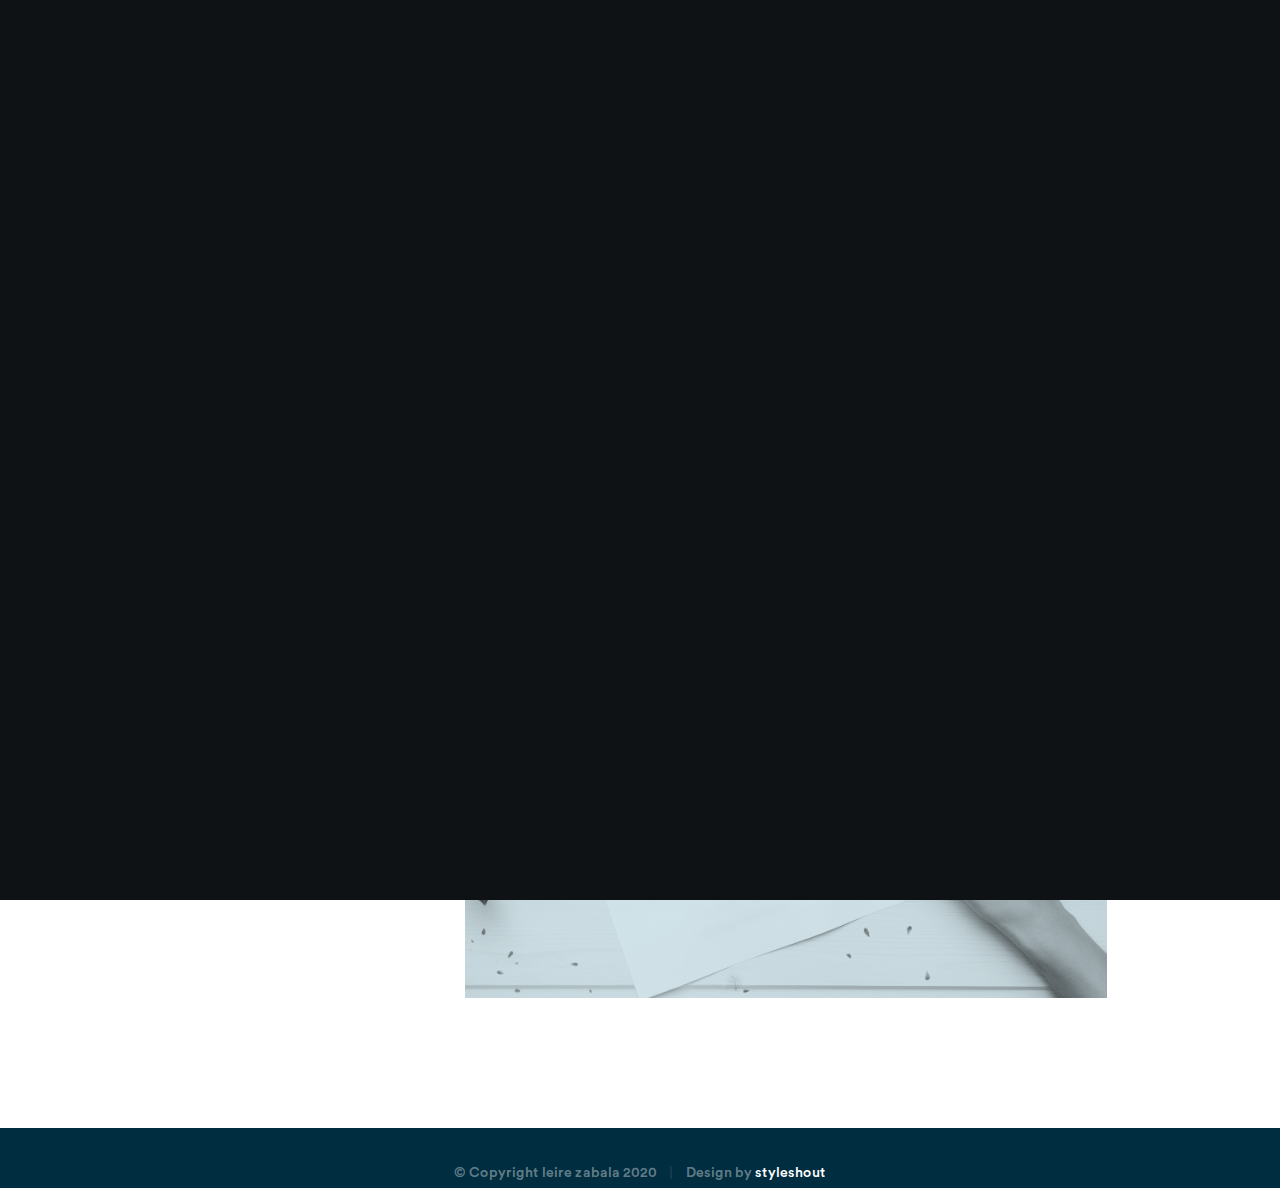
<file: single-project.html>
<!DOCTYPE html>

<html class="no-js" lang="en">

<head>

   <meta charset="utf-8">
   <title>genuinus - leire zabala | ux & ui design</title>
   <meta name="description" content="welcome to my place. here you'll be able to see my latest works, know me better and contact me. just it, enjoy!">
   <meta name="author" content="leire zabala">
   <meta name="keywords" content="portfolio, leire, zabala, web, interaction, visual, design, ux, ui, graphic"/>
   <meta property="og:image" content="http://ia.media-imdb.com/images/rock.jpg" />

   <meta name="viewport" content="width=device-width, initial-scale=1, maximum-scale=1">

   <link rel="stylesheet" href="css/base.css">
   <link rel="stylesheet" href="css/vendor.css">
   <link rel="stylesheet" href="css/main.css">

   <script src="js/modernizr.js"></script>
   <script src="js/pace.min.js"></script>

   <link rel="shortcut icon" href="favicon-nuevo.png" type="image">
   <link rel="icon" href="favicon-nuevo.png" type="image">

</head>

<body id="top">

    <header>
        <div class="header-logo">
            <a href="index.html">leire zabala</a>
        </div>
        <a id="header-menu-trigger" href="#0">
            <span class="header-menu-text"></span>
		  	<span class="header-menu-icon"></span>
		</a>
        <nav id="menu-nav-wrap">
            <a href="#0" class="close-button" title="close"><span>Close</span></a>
            <h3>leire zabala</h3>
            <ul class="nav-list">
                <li class="current"><a class="smoothscroll" href="#home" title="">Home</a></li>
				<li><a class="smoothscroll" href="#about" title="">About</a></li>
				<li><a class="smoothscroll" href="#services" title="">Resume</a></li>
				<li><a class="smoothscroll" href="#portfolio" title="">Works</a></li>
				<li><a class="smoothscroll" href="#contact" title="">Contact</a></li>
			</ul>
            <ul class="header-social-list">
                <li><a href="https://www.behance.net/leirezaur" target="_blank"><i class="fa fa-behance"></i></a></li>
                <li><a href="https://www.linkedin.com/in/leirezaur/" target="_blank"><i class="fa fa-linkedin"></i></a></li>
                <li><a href="https://www.instagram.com/leirezaur/" target="_blank"><i class="fa fa-instagram"></i></a></li>
                <li><a href="https://github.com/leirezaur" target="_blank"><i class="fa fa-github"></i></a></li>
            </ul>
        </nav>
    </header> <!-- end header -->


	<section id="project-header">
		<div class="intro-wrap project-wrap">
			<div class="row narrow section-intro with-bottom-sep animate-this">
				<div class="col-twelve">
					<h3>ux/ui design</h3>
					<h1>genuinus</h1>
				</div>
			</div>
		</div>
	</section> <!-- end project-header -->


	<section id="single-project">
		<div class="container">
			<div class="row single-project-content">
				<div class="wow fadeInUp col-four tab-full" data-wow-delay="2.3s">
					<div class="project-info">
						<a href="https://www.genuinus.com" target="_blank">Visit online <i class="fa fa-external-link" aria-hidden="true"></i></a>
					</div>
					<div class="project-info">
						<h4>Client</h4>
						<p>Ananda Co.</hp>
					</div>
					<div class="project-info">
						<h4>Year</h4>
						<p>12 June 2016</p>
					</div>
					<div class="project-info">
						<h4>Company/School</h4>
						<p>Branding</p>
					</div>
				</div>
				<div class="wow fadeInUp col-seven tab-full" data-wow-delay="2.6s">
					<p>Ut urna turpis, tempor sit amet massa vitae, pulvinar porttitor magna. Pellentesque dolor lorem, blandit ac congue non, mattis a mi. Vestibulum id accumsan neque. Aenean turpis dui, consectetur in ornare quis, sollicitudin vel mauris. Aliquam eros elit, blandit et tortor non, ornare tincidunt ante.</p>
					<p>Sed quis quam ullamcorper, tincidunt eros vel, malesuada purus. Mauris risus erat, faucibus in aliquam ut, posuere posuere metus. Phasellus eget sem tempus, egestas nisl dapibus, aliquet elit.</p>
					<img src="images/hero-bg.jpg" class="img-responsive" alt="Single Project">
				</div>
			</div>
		</div>
	</section> <!-- end project -->
	<footer>
		<div class="footer-bottom">
			<div class="row">
				<div class="col-twelve">
					<div class="copyright">
						<span>© Copyright leire zabala 2020</span>
						<span>Design by <a href="http://www.styleshout.com/" target="_blank">styleshout</a></span>
					</div>
				</div>
			</div>
		</div> <!-- end footer-->
		<div id="go-top">
			<a class="smoothscroll" title="top" href="#top">
				<i class="fa fa-long-arrow-up" aria-hidden="true"></i>
			</a>
		</div>
	</footer> <!-- end full footer-->


	<div id="preloader">
		<div id="loader"></div>
	</div>


	<script src="js/jquery-3.5.0.min.js"></script>
	<script src="js/plugins.js"></script>
	<script src="js/main.js"></script>


</body>


</html>
</file>
<file: css/base.css>
/* =================================================================== 
 *
 *  Infinity v1.0 Base Stylesheet
 *  01-02-2017
 *  ------------------------------------------------------------------
 *  TOC:
 *  01. reset
 *  02. basic/base setup styles
 *  03. grid
 *  04. MISC
 *
 * =================================================================== */

/* ===================================================================
 *  01. reset - normalize.css v3.0.2 | MIT License | git.io/normalize
 *
 * ------------------------------------------------------------------- */
html {
  font-family: sans-serif;
  -ms-text-size-adjust: 100%;
  -webkit-text-size-adjust: 100%;
}

body {
  margin: 0;
}

article,
aside,
details,
figcaption,
figure,
footer,
header,
hgroup,
main,
menu,
nav,
section,
summary {
  display: block;
}

audio, canvas, progress, video {
  display: inline-block;
  vertical-align: baseline;
}

audio:not([controls]) {
  display: none;
  height: 0;
}

[hidden],
template {
  display: none;
}

a {
  background: transparent;
}

a:active, a:hover {
  outline: 0;
}

abbr[title] {
  border-bottom: 1px dotted;
}

b, strong {
  font-weight: bold;
}

dfn {
  font-style: italic;
}

h1 {
  font-size: 2em;
  margin: 0.67em 0;
}

mark {
  background: #ff0;
  color: #000;
}

small {
  font-size: 80%;
}

sub,
sup {
  font-size: 75%;
  line-height: 0;
  position: relative;
  vertical-align: baseline;
}

sup {
  top: -0.5em;
}

sub {
  bottom: -0.25em;
}

img {
  border: 0;
}

svg:not(:root) {
  overflow: hidden;
}

figure {
  margin: 1em 40px;
}

hr {
  -moz-box-sizing: content-box;
  box-sizing: content-box;
  height: 0;
}

pre {
  overflow: auto;
}

code,
kbd,
pre,
samp {
  font-family: monospace, monospace;
  font-size: 1em;
}

button, input, optgroup,
select, textarea {
  color: inherit;
  font: inherit;
  margin: 0;
}

button {
  overflow: visible;
}

button, select {
  text-transform: none;
}

button,
html input[type="button"],
input[type="reset"],
input[type="submit"] {
  -webkit-appearance: button;
  cursor: pointer;
}

button[disabled],
html input[disabled] {
  cursor: default;
}

button::-moz-focus-inner,
input::-moz-focus-inner {
  border: 0;
  padding: 0;
}

input {
  line-height: normal;
}

input[type="checkbox"],
input[type="radio"] {
  box-sizing: border-box;
  padding: 0;
}

input[type="number"]::-webkit-inner-spin-button,
input[type="number"]::-webkit-outer-spin-button {
  height: auto;
}

input[type="search"] {
  -webkit-appearance: textfield;
  -moz-box-sizing: content-box;
  -webkit-box-sizing: content-box;
  box-sizing: content-box;
}

input[type="search"]::-webkit-search-cancel-button,
input[type="search"]::-webkit-search-decoration {
  -webkit-appearance: none;
}

fieldset {
  border: 1px solid #c0c0c0;
  margin: 0 2px;
  padding: 0.35em 0.625em 0.75em;
}

legend {
  border: 0;
  padding: 0;
}

textarea {
  overflow: auto;
}

optgroup {
  font-weight: bold;
}

table {
  border-collapse: collapse;
  border-spacing: 0;
}

td, th {
  padding: 0;
}

/* ===================================================================
 *  02. basic/base setup styles - (_basic.scss)
 *
 * ------------------------------------------------------------------- */
html {
  font-size: 62.5%;
  box-sizing: border-box;
}

*,
*::before,
*::after {
  box-sizing: inherit;
}

body {
  font-weight: normal;
  line-height: 1;
  text-rendering: optimizeLegibility;
  word-wrap: break-word;
  -webkit-overflow-scrolling: touch;
  -webkit-text-size-adjust: none;
}

body, input, button {
  -moz-osx-font-smoothing: grayscale;
  -webkit-font-smoothing: antialiased;
}

/* ------------------------------------------------------------------- 
 * Media - (_basic.scss)
 * ------------------------------------------------------------------- */
img, video {
  max-width: 100%;
  height: auto;
}

/* ------------------------------------------------------------------- 
 * Typography resets - (_basic.scss)
 * ------------------------------------------------------------------- */
div, dl, dt, dd, ul, ol, li, h1, h2, h3, h4, h5, h6, pre, form, p, blockquote, th, td {
  margin: 0;
  padding: 0;
}

h1, h2, h3, h4, h5, h6 {
  -webkit-font-variant-ligatures: common-ligatures;
  -moz-font-variant-ligatures: common-ligatures;
  font-variant-ligatures: common-ligatures;
  text-rendering: optimizeLegibility;
}

em, i {
  font-style: italic;
  line-height: inherit;
}

strong, b {
  font-weight: bold;
  line-height: inherit;
}

small {
  font-size: 60%;
  line-height: inherit;
}

ol, ul {
  list-style: none;
}

li {
  display: block;
}

/* ------------------------------------------------------------------- 
 * links - (_basic.scss)
 * ------------------------------------------------------------------- */
a {
  text-decoration: none;
  line-height: inherit;
}

a img {
  border: none;
}

/* ------------------------------------------------------------------- 
 * inputs - (_basic.scss)
 * ------------------------------------------------------------------- */
fieldset {
  margin: 0;
  padding: 0;
}

input[type="email"],
input[type="number"],
input[type="search"],
input[type="text"],
input[type="tel"],
input[type="url"],
input[type="password"],
textarea {
  -webkit-appearance: none;
  -moz-appearance: none;
  -ms-appearance: none;
  -o-appearance: none;
  appearance: none;
}

/* ===================================================================
 *  03. grid - (_grid.scss)
 *
 * ------------------------------------------------------------------- */
.row {
  width: 94%;
  max-width: 1170px;
  margin: 0 auto;
}
.row:before, .row:after {
  content: "";
  display: table;
}
.row:after {
  clear: both;
}

.row .row {
  width: auto;
  max-width: none;
  margin-left: -20px;
  margin-right: -20px;
}

[class*="col-"], .bgrid {
  float: left;
}

[class*="col-"] + [class*="col-"].end {
  float: right;
}

[class*="col-"] {
  padding: 0 20px;
}

.col-one {
  width: 8.33333%;
}

.col-two, .col-1-6 {
  width: 16.66667%;
}

.col-three, .col-1-4 {
  width: 25%;
}

.col-four, .col-1-3 {
  width: 33.33333%;
}

.col-five {
  width: 41.66667%;
}

.col-six, .col-1-2 {
  width: 50%;
}

.col-seven {
  width: 58.33333%;
}

.col-eight, .col-2-3 {
  width: 66.66667%;
}

.col-nine, .col-3-4 {
  width: 75%;
}

.col-ten, .col-5-6 {
  width: 83.33333%;
}

.col-eleven {
  width: 91.66667%;
}

.col-twelve, .col-full {
  width: 100%;
}

/* ------------------------------------------------------------------- 
 * small screens - (_grid.scss)
 * ------------------------------------------------------------------- */
@media screen and (max-width: 1024px) {
  .row .row {
    margin-left: -18px;
    margin-right: -18px;
  }

  [class*="col-"] {
    padding: 0 18px;
  }
}
/* ------------------------------------------------------------------- 
 * tablets - (_grid.scss)
 * ------------------------------------------------------------------- */
@media screen and (max-width: 768px) {
  .row {
    width: auto;
    padding-left: 30px;
    padding-right: 30px;
  }

  .row .row {
    padding-left: 0;
    padding-right: 0;
    margin-left: -15px;
    margin-right: -15px;
  }

  [class*="col-"] {
    padding: 0 15px;
  }

  .tab-1-4 {
    width: 25%;
  }

  .tab-1-3 {
    width: 33.33333%;
  }

  .tab-1-2 {
    width: 50%;
  }

  .tab-2-3 {
    width: 66.66667%;
  }

  .tab-3-4 {
    width: 75%;
  }

  .tab-full {
    width: 100%;
  }
}
/* ------------------------------------------------------------------- 
 * large mobile devices - (_grid.scss)
 * ------------------------------------------------------------------- */
@media screen and (max-width: 600px) {
  .row {
    padding-left: 25px;
    padding-right: 25px;
  }

  .row .row {
    margin-left: -10px;
    margin-right: -10px;
  }

  [class*="col-"] {
    padding: 0 10px;
  }

  .mob-1-4 {
    width: 25%;
  }

  .mob-1-2 {
    width: 50%;
  }

  .mob-3-4 {
    width: 75%;
  }

  .mob-full {
    width: 100%;
  }
}
/* ------------------------------------------------------------------- 
 * small mobile devices - (_grid.scss)
 * ------------------------------------------------------------------- */
@media screen and (max-width: 400px) {
  .row .row {
    padding-left: 0;
    padding-right: 0;
    margin-left: 0;
    margin-right: 0;
  }

  [class*="col-"] {
    width: 100% !important;
    float: none !important;
    clear: both !important;
    margin-left: 0;
    margin-right: 0;
    padding: 0;
  }

  [class*="col-"] + [class*="col-"].end {
    float: none;
  }
}
/* ===================================================================
 * block grids - (_grid.scss)
 *
 * ------------------------------------------------------------------- */
[class*="block-"]:before, [class*="block-"]:after {
  content: "";
  display: table;
}
[class*="block-"]:after {
  clear: both;
}

.block-1-6 .bgrid {
  width: 16.66667%;
}

.block-1-4 .bgrid {
  width: 25%;
}

.block-1-3 .bgrid {
  width: 33.33333%;
}

.block-1-2 .bgrid {
  width: 50%;
}

/**
 * Clearing for block grid columns. Allow columns with 
 * different heights to align properly.
 */
.block-1-6 .bgrid:nth-child(6n+1),
.block-1-4 .bgrid:nth-child(4n+1),
.block-1-3 .bgrid:nth-child(3n+1),
.block-1-2 .bgrid:nth-child(2n+1) {
  clear: both;
}

/* ------------------------------------------------------------------- 
 * small screens - (_grid.scss)
 * ------------------------------------------------------------------- */
@media screen and (max-width: 1024px) {
  .block-s-1-6 .bgrid {
    width: 16.66667%;
  }

  .block-s-1-4 .bgrid {
    width: 25%;
  }

  .block-s-1-3 .bgrid {
    width: 33.33333%;
  }

  .block-s-1-2 .bgrid {
    width: 50%;
  }

  .block-s-full .bgrid {
    width: 100%;
    clear: both;
  }

  [class*="block-s-"] .bgrid:nth-child(n) {
    clear: none;
  }

  .block-s-1-6 .bgrid:nth-child(6n+1),
  .block-s-1-4 .bgrid:nth-child(4n+1),
  .block-s-1-3 .bgrid:nth-child(3n+1),
  .block-s-1-2 .bgrid:nth-child(2n+1) {
    clear: both;
  }
}
/* ------------------------------------------------------------------- 
 * tablets - (_grid.scss)
 * ------------------------------------------------------------------- */
@media screen and (max-width: 768px) {
  .block-tab-1-6 .bgrid {
    width: 16.66667%;
  }

  .block-tab-1-4 .bgrid {
    width: 25%;
  }

  .block-tab-1-3 .bgrid {
    width: 33.33333%;
  }

  .block-tab-1-2 .bgrid {
    width: 50%;
  }

  .block-tab-full .bgrid {
    width: 100%;
    clear: both;
  }

  [class*="block-tab-"] .bgrid:nth-child(n) {
    clear: none;
  }

  .block-tab-1-6 .bgrid:nth-child(6n+1),
  .block-tab-1-4 .bgrid:nth-child(4n+1),
  .block-tab-1-3 .bgrid:nth-child(3n+1),
  .block-tab-1-2 .bgrid:nth-child(2n+1) {
    clear: both;
  }
}
/* ------------------------------------------------------------------- 
 * large mobile devices - (_grid.scss)
 * ------------------------------------------------------------------- */
@media screen and (max-width: 600px) {
  .block-mob-1-6 .bgrid {
    width: 16.66667%;
  }

  .block-mob-1-4 .bgrid {
    width: 25%;
  }

  .block-mob-1-3 .bgrid {
    width: 33.33333%;
  }

  .block-mob-1-2 .bgrid {
    width: 50%;
  }

  .block-mob-full .bgrid {
    width: 100%;
    clear: both;
  }

  [class*="block-mob-"] .bgrid:nth-child(n) {
    clear: none;
  }

  .block-mob-1-6 .bgrid:nth-child(6n+1),
  .block-mob-1-4 .bgrid:nth-child(4n+1),
  .block-mob-1-3 .bgrid:nth-child(3n+1),
  .block-mob-1-2 .bgrid:nth-child(2n+1) {
    clear: both;
  }
}
/* ------------------------------------------------------------------- 
 * stack on small mobile devices - (_grid.scss)
 * ------------------------------------------------------------------- */
@media screen and (max-width: 400px) {
  .stack .bgrid {
    width: 100% !important;
    float: none !important;
    clear: both !important;
    margin-left: 0;
    margin-right: 0;
  }
}
/* ===================================================================
 *  04. MISC  - (_grid.scss)
 *
 * ------------------------------------------------------------------- */
 
/* Clearing - (http://nicolasgallagher.com/micro-clearfix-hack/
 */
.group:before, .group:after {
  content: "";
  display: table;
}
.group:after {
  clear: both;
}

/* Misc Helper Styles 
 */
.hide {
  display: none;
}

.invisible {
  visibility: hidden;
}

.antialiased {
  -webkit-font-smoothing: antialiased;
  -moz-osx-font-smoothing: grayscale;
}

.overflow-hidden {
  overflow: hidden;
}

.remove-bottom {
  margin-bottom: 0;
}

.half-bottom {
  margin-bottom: 1.5rem !important;
}

.add-bottom {
  margin-bottom: 3rem !important;
}

.no-border {
  border: none;
}

.full-width {
  width: 100%;
}

.text-center {
  text-align: center;
}

.text-left {
  text-align: left;
}

.text-right {
  text-align: right;
}

.pull-left {
  float: left;
}

.pull-right {
  float: right;
}

.align-center {
  margin-left: auto;
  margin-right: auto;
  text-align: center;
}
</file>
<file: css/vendor.css>
/* =================================================================== 
 *
 *  Infinity v1.0 Vendor/Third Party CSS 
 *  01-02-2017
 *  ------------------------------------------------------------------
 *
 *  TOC:
 *  01. Animate.css
 *  02. Lightgallery 
 *  03. Owl Carousel 
 *  04. Flexslider
 *
 * =================================================================== */

/**
 * 01. 
 * Animate.css - http://daneden.me/animate
 * Licensed under the MIT license - http://opensource.org/licenses/MIT
 *
 * Copyright (c) 2015 Daniel Eden
 * ===================================================================
 */
.animated {
  -webkit-animation-duration: 1s;
  animation-duration: 1s;
  -webkit-animation-fill-mode: both;
  animation-fill-mode: both;
}

.animated.infinite {
  -webkit-animation-iteration-count: infinite;
  animation-iteration-count: infinite;
}

.animated.hinge {
  -webkit-animation-duration: 2s;
  animation-duration: 2s;
}

.animated.bounceIn, .animated.bounceOut, .animated.flipOutX, .animated.flipOutY {
  -webkit-animation-duration: .75s;
  animation-duration: .75s;
}

@-webkit-keyframes bounce {
  20%,53%,80%,from,to {
    -webkit-animation-timing-function: cubic-bezier(0.215, 0.61, 0.355, 1);
    animation-timing-function: cubic-bezier(0.215, 0.61, 0.355, 1);
    -webkit-transform: translate3d(0, 0, 0);
    transform: translate3d(0, 0, 0);
  }
  40%,43% {
    -webkit-animation-timing-function: cubic-bezier(0.755, 0.05, 0.855, 0.06);
    animation-timing-function: cubic-bezier(0.755, 0.05, 0.855, 0.06);
    -webkit-transform: translate3d(0, -30px, 0);
    transform: translate3d(0, -30px, 0);
  }
  70% {
    -webkit-animation-timing-function: cubic-bezier(0.755, 0.05, 0.855, 0.06);
    animation-timing-function: cubic-bezier(0.755, 0.05, 0.855, 0.06);
    -webkit-transform: translate3d(0, -15px, 0);
    transform: translate3d(0, -15px, 0);
  }
  90% {
    -webkit-transform: translate3d(0, -4px, 0);
    transform: translate3d(0, -4px, 0);
  }
}
@keyframes bounce {
  20%,53%,80%,from,to {
    -webkit-animation-timing-function: cubic-bezier(0.215, 0.61, 0.355, 1);
    animation-timing-function: cubic-bezier(0.215, 0.61, 0.355, 1);
    -webkit-transform: translate3d(0, 0, 0);
    transform: translate3d(0, 0, 0);
  }
  40%,43% {
    -webkit-animation-timing-function: cubic-bezier(0.755, 0.05, 0.855, 0.06);
    animation-timing-function: cubic-bezier(0.755, 0.05, 0.855, 0.06);
    -webkit-transform: translate3d(0, -30px, 0);
    transform: translate3d(0, -30px, 0);
  }
  70% {
    -webkit-animation-timing-function: cubic-bezier(0.755, 0.05, 0.855, 0.06);
    animation-timing-function: cubic-bezier(0.755, 0.05, 0.855, 0.06);
    -webkit-transform: translate3d(0, -15px, 0);
    transform: translate3d(0, -15px, 0);
  }
  90% {
    -webkit-transform: translate3d(0, -4px, 0);
    transform: translate3d(0, -4px, 0);
  }
}
.bounce {
  -webkit-animation-name: bounce;
  animation-name: bounce;
  -webkit-transform-origin: center bottom;
  transform-origin: center bottom;
}

@-webkit-keyframes flash {
  50%,from,to {
    opacity: 1;
  }
  25%,75% {
    opacity: 0;
  }
}
@keyframes flash {
  50%,from,to {
    opacity: 1;
  }
  25%,75% {
    opacity: 0;
  }
}
.flash {
  -webkit-animation-name: flash;
  animation-name: flash;
}

@-webkit-keyframes pulse {
  from {
    -webkit-transform: scale3d(1, 1, 1);
    transform: scale3d(1, 1, 1);
  }
  50% {
    -webkit-transform: scale3d(1.05, 1.05, 1.05);
    transform: scale3d(1.05, 1.05, 1.05);
  }
  to {
    -webkit-transform: scale3d(1, 1, 1);
    transform: scale3d(1, 1, 1);
  }
}
@keyframes pulse {
  from {
    -webkit-transform: scale3d(1, 1, 1);
    transform: scale3d(1, 1, 1);
  }
  50% {
    -webkit-transform: scale3d(1.05, 1.05, 1.05);
    transform: scale3d(1.05, 1.05, 1.05);
  }
  to {
    -webkit-transform: scale3d(1, 1, 1);
    transform: scale3d(1, 1, 1);
  }
}
.pulse {
  -webkit-animation-name: pulse;
  animation-name: pulse;
}

@-webkit-keyframes rubberBand {
  from {
    -webkit-transform: scale3d(1, 1, 1);
    transform: scale3d(1, 1, 1);
  }
  30% {
    -webkit-transform: scale3d(1.25, 0.75, 1);
    transform: scale3d(1.25, 0.75, 1);
  }
  40% {
    -webkit-transform: scale3d(0.75, 1.25, 1);
    transform: scale3d(0.75, 1.25, 1);
  }
  50% {
    -webkit-transform: scale3d(1.15, 0.85, 1);
    transform: scale3d(1.15, 0.85, 1);
  }
  65% {
    -webkit-transform: scale3d(0.95, 1.05, 1);
    transform: scale3d(0.95, 1.05, 1);
  }
  75% {
    -webkit-transform: scale3d(1.05, 0.95, 1);
    transform: scale3d(1.05, 0.95, 1);
  }
  to {
    -webkit-transform: scale3d(1, 1, 1);
    transform: scale3d(1, 1, 1);
  }
}
@keyframes rubberBand {
  from {
    -webkit-transform: scale3d(1, 1, 1);
    transform: scale3d(1, 1, 1);
  }
  30% {
    -webkit-transform: scale3d(1.25, 0.75, 1);
    transform: scale3d(1.25, 0.75, 1);
  }
  40% {
    -webkit-transform: scale3d(0.75, 1.25, 1);
    transform: scale3d(0.75, 1.25, 1);
  }
  50% {
    -webkit-transform: scale3d(1.15, 0.85, 1);
    transform: scale3d(1.15, 0.85, 1);
  }
  65% {
    -webkit-transform: scale3d(0.95, 1.05, 1);
    transform: scale3d(0.95, 1.05, 1);
  }
  75% {
    -webkit-transform: scale3d(1.05, 0.95, 1);
    transform: scale3d(1.05, 0.95, 1);
  }
  to {
    -webkit-transform: scale3d(1, 1, 1);
    transform: scale3d(1, 1, 1);
  }
}
.rubberBand {
  -webkit-animation-name: rubberBand;
  animation-name: rubberBand;
}

@-webkit-keyframes shake {
  from,to {
    -webkit-transform: translate3d(0, 0, 0);
    transform: translate3d(0, 0, 0);
  }
  10%,30%,50%,70%,90% {
    -webkit-transform: translate3d(-10px, 0, 0);
    transform: translate3d(-10px, 0, 0);
  }
  20%,40%,60%,80% {
    -webkit-transform: translate3d(10px, 0, 0);
    transform: translate3d(10px, 0, 0);
  }
}
@keyframes shake {
  from,to {
    -webkit-transform: translate3d(0, 0, 0);
    transform: translate3d(0, 0, 0);
  }
  10%,30%,50%,70%,90% {
    -webkit-transform: translate3d(-10px, 0, 0);
    transform: translate3d(-10px, 0, 0);
  }
  20%,40%,60%,80% {
    -webkit-transform: translate3d(10px, 0, 0);
    transform: translate3d(10px, 0, 0);
  }
}
.shake {
  -webkit-animation-name: shake;
  animation-name: shake;
}

@-webkit-keyframes swing {
  20% {
    -webkit-transform: rotate3d(0, 0, 1, 15deg);
    transform: rotate3d(0, 0, 1, 15deg);
  }
  40% {
    -webkit-transform: rotate3d(0, 0, 1, -10deg);
    transform: rotate3d(0, 0, 1, -10deg);
  }
  60% {
    -webkit-transform: rotate3d(0, 0, 1, 5deg);
    transform: rotate3d(0, 0, 1, 5deg);
  }
  80% {
    -webkit-transform: rotate3d(0, 0, 1, -5deg);
    transform: rotate3d(0, 0, 1, -5deg);
  }
  to {
    -webkit-transform: rotate3d(0, 0, 1, 0deg);
    transform: rotate3d(0, 0, 1, 0deg);
  }
}
@keyframes swing {
  20% {
    -webkit-transform: rotate3d(0, 0, 1, 15deg);
    transform: rotate3d(0, 0, 1, 15deg);
  }
  40% {
    -webkit-transform: rotate3d(0, 0, 1, -10deg);
    transform: rotate3d(0, 0, 1, -10deg);
  }
  60% {
    -webkit-transform: rotate3d(0, 0, 1, 5deg);
    transform: rotate3d(0, 0, 1, 5deg);
  }
  80% {
    -webkit-transform: rotate3d(0, 0, 1, -5deg);
    transform: rotate3d(0, 0, 1, -5deg);
  }
  to {
    -webkit-transform: rotate3d(0, 0, 1, 0deg);
    transform: rotate3d(0, 0, 1, 0deg);
  }
}
.swing {
  -webkit-transform-origin: top center;
  transform-origin: top center;
  -webkit-animation-name: swing;
  animation-name: swing;
}

@-webkit-keyframes tada {
  from {
    -webkit-transform: scale3d(1, 1, 1);
    transform: scale3d(1, 1, 1);
  }
  10%,20% {
    -webkit-transform: scale3d(0.9, 0.9, 0.9) rotate3d(0, 0, 1, -3deg);
    transform: scale3d(0.9, 0.9, 0.9) rotate3d(0, 0, 1, -3deg);
  }
  30%,50%,70%,90% {
    -webkit-transform: scale3d(1.1, 1.1, 1.1) rotate3d(0, 0, 1, 3deg);
    transform: scale3d(1.1, 1.1, 1.1) rotate3d(0, 0, 1, 3deg);
  }
  40%,60%,80% {
    -webkit-transform: scale3d(1.1, 1.1, 1.1) rotate3d(0, 0, 1, -3deg);
    transform: scale3d(1.1, 1.1, 1.1) rotate3d(0, 0, 1, -3deg);
  }
  to {
    -webkit-transform: scale3d(1, 1, 1);
    transform: scale3d(1, 1, 1);
  }
}
@keyframes tada {
  from {
    -webkit-transform: scale3d(1, 1, 1);
    transform: scale3d(1, 1, 1);
  }
  10%,20% {
    -webkit-transform: scale3d(0.9, 0.9, 0.9) rotate3d(0, 0, 1, -3deg);
    transform: scale3d(0.9, 0.9, 0.9) rotate3d(0, 0, 1, -3deg);
  }
  30%,50%,70%,90% {
    -webkit-transform: scale3d(1.1, 1.1, 1.1) rotate3d(0, 0, 1, 3deg);
    transform: scale3d(1.1, 1.1, 1.1) rotate3d(0, 0, 1, 3deg);
  }
  40%,60%,80% {
    -webkit-transform: scale3d(1.1, 1.1, 1.1) rotate3d(0, 0, 1, -3deg);
    transform: scale3d(1.1, 1.1, 1.1) rotate3d(0, 0, 1, -3deg);
  }
  to {
    -webkit-transform: scale3d(1, 1, 1);
    transform: scale3d(1, 1, 1);
  }
}
.tada {
  -webkit-animation-name: tada;
  animation-name: tada;
}

@-webkit-keyframes wobble {
  from {
    -webkit-transform: none;
    transform: none;
  }
  15% {
    -webkit-transform: translate3d(-25%, 0, 0) rotate3d(0, 0, 1, -5deg);
    transform: translate3d(-25%, 0, 0) rotate3d(0, 0, 1, -5deg);
  }
  30% {
    -webkit-transform: translate3d(20%, 0, 0) rotate3d(0, 0, 1, 3deg);
    transform: translate3d(20%, 0, 0) rotate3d(0, 0, 1, 3deg);
  }
  45% {
    -webkit-transform: translate3d(-15%, 0, 0) rotate3d(0, 0, 1, -3deg);
    transform: translate3d(-15%, 0, 0) rotate3d(0, 0, 1, -3deg);
  }
  60% {
    -webkit-transform: translate3d(10%, 0, 0) rotate3d(0, 0, 1, 2deg);
    transform: translate3d(10%, 0, 0) rotate3d(0, 0, 1, 2deg);
  }
  75% {
    -webkit-transform: translate3d(-5%, 0, 0) rotate3d(0, 0, 1, -1deg);
    transform: translate3d(-5%, 0, 0) rotate3d(0, 0, 1, -1deg);
  }
  to {
    -webkit-transform: none;
    transform: none;
  }
}
@keyframes wobble {
  from {
    -webkit-transform: none;
    transform: none;
  }
  15% {
    -webkit-transform: translate3d(-25%, 0, 0) rotate3d(0, 0, 1, -5deg);
    transform: translate3d(-25%, 0, 0) rotate3d(0, 0, 1, -5deg);
  }
  30% {
    -webkit-transform: translate3d(20%, 0, 0) rotate3d(0, 0, 1, 3deg);
    transform: translate3d(20%, 0, 0) rotate3d(0, 0, 1, 3deg);
  }
  45% {
    -webkit-transform: translate3d(-15%, 0, 0) rotate3d(0, 0, 1, -3deg);
    transform: translate3d(-15%, 0, 0) rotate3d(0, 0, 1, -3deg);
  }
  60% {
    -webkit-transform: translate3d(10%, 0, 0) rotate3d(0, 0, 1, 2deg);
    transform: translate3d(10%, 0, 0) rotate3d(0, 0, 1, 2deg);
  }
  75% {
    -webkit-transform: translate3d(-5%, 0, 0) rotate3d(0, 0, 1, -1deg);
    transform: translate3d(-5%, 0, 0) rotate3d(0, 0, 1, -1deg);
  }
  to {
    -webkit-transform: none;
    transform: none;
  }
}
.wobble {
  -webkit-animation-name: wobble;
  animation-name: wobble;
}

@-webkit-keyframes jello {
  11.1%,from,to {
    -webkit-transform: none;
    transform: none;
  }
  22.2% {
    -webkit-transform: skewX(-12.5deg) skewY(-12.5deg);
    transform: skewX(-12.5deg) skewY(-12.5deg);
  }
  33.3% {
    -webkit-transform: skewX(6.25deg) skewY(6.25deg);
    transform: skewX(6.25deg) skewY(6.25deg);
  }
  44.4% {
    -webkit-transform: skewX(-3.125deg) skewY(-3.125deg);
    transform: skewX(-3.125deg) skewY(-3.125deg);
  }
  55.5% {
    -webkit-transform: skewX(1.5625deg) skewY(1.5625deg);
    transform: skewX(1.5625deg) skewY(1.5625deg);
  }
  66.6% {
    -webkit-transform: skewX(-0.78125deg) skewY(-0.78125deg);
    transform: skewX(-0.78125deg) skewY(-0.78125deg);
  }
  77.7% {
    -webkit-transform: skewX(0.39063deg) skewY(0.39063deg);
    transform: skewX(0.39063deg) skewY(0.39063deg);
  }
  88.8% {
    -webkit-transform: skewX(-0.19531deg) skewY(-0.19531deg);
    transform: skewX(-0.19531deg) skewY(-0.19531deg);
  }
}
@keyframes jello {
  11.1%,from,to {
    -webkit-transform: none;
    transform: none;
  }
  22.2% {
    -webkit-transform: skewX(-12.5deg) skewY(-12.5deg);
    transform: skewX(-12.5deg) skewY(-12.5deg);
  }
  33.3% {
    -webkit-transform: skewX(6.25deg) skewY(6.25deg);
    transform: skewX(6.25deg) skewY(6.25deg);
  }
  44.4% {
    -webkit-transform: skewX(-3.125deg) skewY(-3.125deg);
    transform: skewX(-3.125deg) skewY(-3.125deg);
  }
  55.5% {
    -webkit-transform: skewX(1.5625deg) skewY(1.5625deg);
    transform: skewX(1.5625deg) skewY(1.5625deg);
  }
  66.6% {
    -webkit-transform: skewX(-0.78125deg) skewY(-0.78125deg);
    transform: skewX(-0.78125deg) skewY(-0.78125deg);
  }
  77.7% {
    -webkit-transform: skewX(0.39063deg) skewY(0.39063deg);
    transform: skewX(0.39063deg) skewY(0.39063deg);
  }
  88.8% {
    -webkit-transform: skewX(-0.19531deg) skewY(-0.19531deg);
    transform: skewX(-0.19531deg) skewY(-0.19531deg);
  }
}
.jello {
  -webkit-animation-name: jello;
  animation-name: jello;
  -webkit-transform-origin: center;
  transform-origin: center;
}

@-webkit-keyframes bounceIn {
  20%,40%,60%,80%,from,to {
    -webkit-animation-timing-function: cubic-bezier(0.215, 0.61, 0.355, 1);
    animation-timing-function: cubic-bezier(0.215, 0.61, 0.355, 1);
  }
  0% {
    opacity: 0;
    -webkit-transform: scale3d(0.3, 0.3, 0.3);
    transform: scale3d(0.3, 0.3, 0.3);
  }
  20% {
    -webkit-transform: scale3d(1.1, 1.1, 1.1);
    transform: scale3d(1.1, 1.1, 1.1);
  }
  40% {
    -webkit-transform: scale3d(0.9, 0.9, 0.9);
    transform: scale3d(0.9, 0.9, 0.9);
  }
  60% {
    opacity: 1;
    -webkit-transform: scale3d(1.03, 1.03, 1.03);
    transform: scale3d(1.03, 1.03, 1.03);
  }
  80% {
    -webkit-transform: scale3d(0.97, 0.97, 0.97);
    transform: scale3d(0.97, 0.97, 0.97);
  }
  to {
    opacity: 1;
    -webkit-transform: scale3d(1, 1, 1);
    transform: scale3d(1, 1, 1);
  }
}
@keyframes bounceIn {
  20%,40%,60%,80%,from,to {
    -webkit-animation-timing-function: cubic-bezier(0.215, 0.61, 0.355, 1);
    animation-timing-function: cubic-bezier(0.215, 0.61, 0.355, 1);
  }
  0% {
    opacity: 0;
    -webkit-transform: scale3d(0.3, 0.3, 0.3);
    transform: scale3d(0.3, 0.3, 0.3);
  }
  20% {
    -webkit-transform: scale3d(1.1, 1.1, 1.1);
    transform: scale3d(1.1, 1.1, 1.1);
  }
  40% {
    -webkit-transform: scale3d(0.9, 0.9, 0.9);
    transform: scale3d(0.9, 0.9, 0.9);
  }
  60% {
    opacity: 1;
    -webkit-transform: scale3d(1.03, 1.03, 1.03);
    transform: scale3d(1.03, 1.03, 1.03);
  }
  80% {
    -webkit-transform: scale3d(0.97, 0.97, 0.97);
    transform: scale3d(0.97, 0.97, 0.97);
  }
  to {
    opacity: 1;
    -webkit-transform: scale3d(1, 1, 1);
    transform: scale3d(1, 1, 1);
  }
}
.bounceIn {
  -webkit-animation-name: bounceIn;
  animation-name: bounceIn;
}

@-webkit-keyframes bounceInDown {
  60%,75%,90%,from,to {
    -webkit-animation-timing-function: cubic-bezier(0.215, 0.61, 0.355, 1);
    animation-timing-function: cubic-bezier(0.215, 0.61, 0.355, 1);
  }
  0% {
    opacity: 0;
    -webkit-transform: translate3d(0, -3000px, 0);
    transform: translate3d(0, -3000px, 0);
  }
  60% {
    opacity: 1;
    -webkit-transform: translate3d(0, 25px, 0);
    transform: translate3d(0, 25px, 0);
  }
  75% {
    -webkit-transform: translate3d(0, -10px, 0);
    transform: translate3d(0, -10px, 0);
  }
  90% {
    -webkit-transform: translate3d(0, 5px, 0);
    transform: translate3d(0, 5px, 0);
  }
  to {
    -webkit-transform: none;
    transform: none;
  }
}
@keyframes bounceInDown {
  60%,75%,90%,from,to {
    -webkit-animation-timing-function: cubic-bezier(0.215, 0.61, 0.355, 1);
    animation-timing-function: cubic-bezier(0.215, 0.61, 0.355, 1);
  }
  0% {
    opacity: 0;
    -webkit-transform: translate3d(0, -3000px, 0);
    transform: translate3d(0, -3000px, 0);
  }
  60% {
    opacity: 1;
    -webkit-transform: translate3d(0, 25px, 0);
    transform: translate3d(0, 25px, 0);
  }
  75% {
    -webkit-transform: translate3d(0, -10px, 0);
    transform: translate3d(0, -10px, 0);
  }
  90% {
    -webkit-transform: translate3d(0, 5px, 0);
    transform: translate3d(0, 5px, 0);
  }
  to {
    -webkit-transform: none;
    transform: none;
  }
}
.bounceInDown {
  -webkit-animation-name: bounceInDown;
  animation-name: bounceInDown;
}

@-webkit-keyframes bounceInLeft {
  60%,75%,90%,from,to {
    -webkit-animation-timing-function: cubic-bezier(0.215, 0.61, 0.355, 1);
    animation-timing-function: cubic-bezier(0.215, 0.61, 0.355, 1);
  }
  0% {
    opacity: 0;
    -webkit-transform: translate3d(-3000px, 0, 0);
    transform: translate3d(-3000px, 0, 0);
  }
  60% {
    opacity: 1;
    -webkit-transform: translate3d(25px, 0, 0);
    transform: translate3d(25px, 0, 0);
  }
  75% {
    -webkit-transform: translate3d(-10px, 0, 0);
    transform: translate3d(-10px, 0, 0);
  }
  90% {
    -webkit-transform: translate3d(5px, 0, 0);
    transform: translate3d(5px, 0, 0);
  }
  to {
    -webkit-transform: none;
    transform: none;
  }
}
@keyframes bounceInLeft {
  60%,75%,90%,from,to {
    -webkit-animation-timing-function: cubic-bezier(0.215, 0.61, 0.355, 1);
    animation-timing-function: cubic-bezier(0.215, 0.61, 0.355, 1);
  }
  0% {
    opacity: 0;
    -webkit-transform: translate3d(-3000px, 0, 0);
    transform: translate3d(-3000px, 0, 0);
  }
  60% {
    opacity: 1;
    -webkit-transform: translate3d(25px, 0, 0);
    transform: translate3d(25px, 0, 0);
  }
  75% {
    -webkit-transform: translate3d(-10px, 0, 0);
    transform: translate3d(-10px, 0, 0);
  }
  90% {
    -webkit-transform: translate3d(5px, 0, 0);
    transform: translate3d(5px, 0, 0);
  }
  to {
    -webkit-transform: none;
    transform: none;
  }
}
.bounceInLeft {
  -webkit-animation-name: bounceInLeft;
  animation-name: bounceInLeft;
}

@-webkit-keyframes bounceInRight {
  60%,75%,90%,from,to {
    -webkit-animation-timing-function: cubic-bezier(0.215, 0.61, 0.355, 1);
    animation-timing-function: cubic-bezier(0.215, 0.61, 0.355, 1);
  }
  from {
    opacity: 0;
    -webkit-transform: translate3d(3000px, 0, 0);
    transform: translate3d(3000px, 0, 0);
  }
  60% {
    opacity: 1;
    -webkit-transform: translate3d(-25px, 0, 0);
    transform: translate3d(-25px, 0, 0);
  }
  75% {
    -webkit-transform: translate3d(10px, 0, 0);
    transform: translate3d(10px, 0, 0);
  }
  90% {
    -webkit-transform: translate3d(-5px, 0, 0);
    transform: translate3d(-5px, 0, 0);
  }
  to {
    -webkit-transform: none;
    transform: none;
  }
}
@keyframes bounceInRight {
  60%,75%,90%,from,to {
    -webkit-animation-timing-function: cubic-bezier(0.215, 0.61, 0.355, 1);
    animation-timing-function: cubic-bezier(0.215, 0.61, 0.355, 1);
  }
  from {
    opacity: 0;
    -webkit-transform: translate3d(3000px, 0, 0);
    transform: translate3d(3000px, 0, 0);
  }
  60% {
    opacity: 1;
    -webkit-transform: translate3d(-25px, 0, 0);
    transform: translate3d(-25px, 0, 0);
  }
  75% {
    -webkit-transform: translate3d(10px, 0, 0);
    transform: translate3d(10px, 0, 0);
  }
  90% {
    -webkit-transform: translate3d(-5px, 0, 0);
    transform: translate3d(-5px, 0, 0);
  }
  to {
    -webkit-transform: none;
    transform: none;
  }
}
.bounceInRight {
  -webkit-animation-name: bounceInRight;
  animation-name: bounceInRight;
}

@-webkit-keyframes bounceInUp {
  60%,75%,90%,from,to {
    -webkit-animation-timing-function: cubic-bezier(0.215, 0.61, 0.355, 1);
    animation-timing-function: cubic-bezier(0.215, 0.61, 0.355, 1);
  }
  from {
    opacity: 0;
    -webkit-transform: translate3d(0, 3000px, 0);
    transform: translate3d(0, 3000px, 0);
  }
  60% {
    opacity: 1;
    -webkit-transform: translate3d(0, -20px, 0);
    transform: translate3d(0, -20px, 0);
  }
  75% {
    -webkit-transform: translate3d(0, 10px, 0);
    transform: translate3d(0, 10px, 0);
  }
  90% {
    -webkit-transform: translate3d(0, -5px, 0);
    transform: translate3d(0, -5px, 0);
  }
  to {
    -webkit-transform: translate3d(0, 0, 0);
    transform: translate3d(0, 0, 0);
  }
}
@keyframes bounceInUp {
  60%,75%,90%,from,to {
    -webkit-animation-timing-function: cubic-bezier(0.215, 0.61, 0.355, 1);
    animation-timing-function: cubic-bezier(0.215, 0.61, 0.355, 1);
  }
  from {
    opacity: 0;
    -webkit-transform: translate3d(0, 3000px, 0);
    transform: translate3d(0, 3000px, 0);
  }
  60% {
    opacity: 1;
    -webkit-transform: translate3d(0, -20px, 0);
    transform: translate3d(0, -20px, 0);
  }
  75% {
    -webkit-transform: translate3d(0, 10px, 0);
    transform: translate3d(0, 10px, 0);
  }
  90% {
    -webkit-transform: translate3d(0, -5px, 0);
    transform: translate3d(0, -5px, 0);
  }
  to {
    -webkit-transform: translate3d(0, 0, 0);
    transform: translate3d(0, 0, 0);
  }
}
.bounceInUp {
  -webkit-animation-name: bounceInUp;
  animation-name: bounceInUp;
}

@-webkit-keyframes bounceOut {
  20% {
    -webkit-transform: scale3d(0.9, 0.9, 0.9);
    transform: scale3d(0.9, 0.9, 0.9);
  }
  50%,55% {
    opacity: 1;
    -webkit-transform: scale3d(1.1, 1.1, 1.1);
    transform: scale3d(1.1, 1.1, 1.1);
  }
  to {
    opacity: 0;
    -webkit-transform: scale3d(0.3, 0.3, 0.3);
    transform: scale3d(0.3, 0.3, 0.3);
  }
}
@keyframes bounceOut {
  20% {
    -webkit-transform: scale3d(0.9, 0.9, 0.9);
    transform: scale3d(0.9, 0.9, 0.9);
  }
  50%,55% {
    opacity: 1;
    -webkit-transform: scale3d(1.1, 1.1, 1.1);
    transform: scale3d(1.1, 1.1, 1.1);
  }
  to {
    opacity: 0;
    -webkit-transform: scale3d(0.3, 0.3, 0.3);
    transform: scale3d(0.3, 0.3, 0.3);
  }
}
.bounceOut {
  -webkit-animation-name: bounceOut;
  animation-name: bounceOut;
}

@-webkit-keyframes bounceOutDown {
  20% {
    -webkit-transform: translate3d(0, 10px, 0);
    transform: translate3d(0, 10px, 0);
  }
  40%,45% {
    opacity: 1;
    -webkit-transform: translate3d(0, -20px, 0);
    transform: translate3d(0, -20px, 0);
  }
  to {
    opacity: 0;
    -webkit-transform: translate3d(0, 2000px, 0);
    transform: translate3d(0, 2000px, 0);
  }
}
@keyframes bounceOutDown {
  20% {
    -webkit-transform: translate3d(0, 10px, 0);
    transform: translate3d(0, 10px, 0);
  }
  40%,45% {
    opacity: 1;
    -webkit-transform: translate3d(0, -20px, 0);
    transform: translate3d(0, -20px, 0);
  }
  to {
    opacity: 0;
    -webkit-transform: translate3d(0, 2000px, 0);
    transform: translate3d(0, 2000px, 0);
  }
}
.bounceOutDown {
  -webkit-animation-name: bounceOutDown;
  animation-name: bounceOutDown;
}

@-webkit-keyframes bounceOutLeft {
  20% {
    opacity: 1;
    -webkit-transform: translate3d(20px, 0, 0);
    transform: translate3d(20px, 0, 0);
  }
  to {
    opacity: 0;
    -webkit-transform: translate3d(-2000px, 0, 0);
    transform: translate3d(-2000px, 0, 0);
  }
}
@keyframes bounceOutLeft {
  20% {
    opacity: 1;
    -webkit-transform: translate3d(20px, 0, 0);
    transform: translate3d(20px, 0, 0);
  }
  to {
    opacity: 0;
    -webkit-transform: translate3d(-2000px, 0, 0);
    transform: translate3d(-2000px, 0, 0);
  }
}
.bounceOutLeft {
  -webkit-animation-name: bounceOutLeft;
  animation-name: bounceOutLeft;
}

@-webkit-keyframes bounceOutRight {
  20% {
    opacity: 1;
    -webkit-transform: translate3d(-20px, 0, 0);
    transform: translate3d(-20px, 0, 0);
  }
  to {
    opacity: 0;
    -webkit-transform: translate3d(2000px, 0, 0);
    transform: translate3d(2000px, 0, 0);
  }
}
@keyframes bounceOutRight {
  20% {
    opacity: 1;
    -webkit-transform: translate3d(-20px, 0, 0);
    transform: translate3d(-20px, 0, 0);
  }
  to {
    opacity: 0;
    -webkit-transform: translate3d(2000px, 0, 0);
    transform: translate3d(2000px, 0, 0);
  }
}
.bounceOutRight {
  -webkit-animation-name: bounceOutRight;
  animation-name: bounceOutRight;
}

@-webkit-keyframes bounceOutUp {
  20% {
    -webkit-transform: translate3d(0, -10px, 0);
    transform: translate3d(0, -10px, 0);
  }
  40%,45% {
    opacity: 1;
    -webkit-transform: translate3d(0, 20px, 0);
    transform: translate3d(0, 20px, 0);
  }
  to {
    opacity: 0;
    -webkit-transform: translate3d(0, -2000px, 0);
    transform: translate3d(0, -2000px, 0);
  }
}
@keyframes bounceOutUp {
  20% {
    -webkit-transform: translate3d(0, -10px, 0);
    transform: translate3d(0, -10px, 0);
  }
  40%,45% {
    opacity: 1;
    -webkit-transform: translate3d(0, 20px, 0);
    transform: translate3d(0, 20px, 0);
  }
  to {
    opacity: 0;
    -webkit-transform: translate3d(0, -2000px, 0);
    transform: translate3d(0, -2000px, 0);
  }
}
.bounceOutUp {
  -webkit-animation-name: bounceOutUp;
  animation-name: bounceOutUp;
}

@-webkit-keyframes fadeIn {
  from {
    opacity: 0;
  }
  to {
    opacity: 1;
  }
}
@keyframes fadeIn {
  from {
    opacity: 0;
  }
  to {
    opacity: 1;
  }
}
.fadeIn {
  -webkit-animation-name: fadeIn;
  animation-name: fadeIn;
}

@-webkit-keyframes fadeInDown {
  from {
    opacity: 0;
    -webkit-transform: translate3d(0, -100%, 0);
    transform: translate3d(0, -100%, 0);
  }
  to {
    opacity: 1;
    -webkit-transform: none;
    transform: none;
  }
}
@keyframes fadeInDown {
  from {
    opacity: 0;
    -webkit-transform: translate3d(0, -100%, 0);
    transform: translate3d(0, -100%, 0);
  }
  to {
    opacity: 1;
    -webkit-transform: none;
    transform: none;
  }
}
.fadeInDown {
  -webkit-animation-name: fadeInDown;
  animation-name: fadeInDown;
}

@-webkit-keyframes fadeInDownBig {
  from {
    opacity: 0;
    -webkit-transform: translate3d(0, -2000px, 0);
    transform: translate3d(0, -2000px, 0);
  }
  to {
    opacity: 1;
    -webkit-transform: none;
    transform: none;
  }
}
@keyframes fadeInDownBig {
  from {
    opacity: 0;
    -webkit-transform: translate3d(0, -2000px, 0);
    transform: translate3d(0, -2000px, 0);
  }
  to {
    opacity: 1;
    -webkit-transform: none;
    transform: none;
  }
}
.fadeInDownBig {
  -webkit-animation-name: fadeInDownBig;
  animation-name: fadeInDownBig;
}

@-webkit-keyframes fadeInLeft {
  from {
    opacity: 0;
    -webkit-transform: translate3d(-100%, 0, 0);
    transform: translate3d(-100%, 0, 0);
  }
  to {
    opacity: 1;
    -webkit-transform: none;
    transform: none;
  }
}
@keyframes fadeInLeft {
  from {
    opacity: 0;
    -webkit-transform: translate3d(-100%, 0, 0);
    transform: translate3d(-100%, 0, 0);
  }
  to {
    opacity: 1;
    -webkit-transform: none;
    transform: none;
  }
}
.fadeInLeft {
  -webkit-animation-name: fadeInLeft;
  animation-name: fadeInLeft;
}

@-webkit-keyframes fadeInLeftBig {
  from {
    opacity: 0;
    -webkit-transform: translate3d(-2000px, 0, 0);
    transform: translate3d(-2000px, 0, 0);
  }
  to {
    opacity: 1;
    -webkit-transform: none;
    transform: none;
  }
}
@keyframes fadeInLeftBig {
  from {
    opacity: 0;
    -webkit-transform: translate3d(-2000px, 0, 0);
    transform: translate3d(-2000px, 0, 0);
  }
  to {
    opacity: 1;
    -webkit-transform: none;
    transform: none;
  }
}
.fadeInLeftBig {
  -webkit-animation-name: fadeInLeftBig;
  animation-name: fadeInLeftBig;
}

@-webkit-keyframes fadeInRight {
  from {
    opacity: 0;
    -webkit-transform: translate3d(100%, 0, 0);
    transform: translate3d(100%, 0, 0);
  }
  to {
    opacity: 1;
    -webkit-transform: none;
    transform: none;
  }
}
@keyframes fadeInRight {
  from {
    opacity: 0;
    -webkit-transform: translate3d(100%, 0, 0);
    transform: translate3d(100%, 0, 0);
  }
  to {
    opacity: 1;
    -webkit-transform: none;
    transform: none;
  }
}
.fadeInRight {
  -webkit-animation-name: fadeInRight;
  animation-name: fadeInRight;
}

@-webkit-keyframes fadeInRightBig {
  from {
    opacity: 0;
    -webkit-transform: translate3d(2000px, 0, 0);
    transform: translate3d(2000px, 0, 0);
  }
  to {
    opacity: 1;
    -webkit-transform: none;
    transform: none;
  }
}
@keyframes fadeInRightBig {
  from {
    opacity: 0;
    -webkit-transform: translate3d(2000px, 0, 0);
    transform: translate3d(2000px, 0, 0);
  }
  to {
    opacity: 1;
    -webkit-transform: none;
    transform: none;
  }
}
.fadeInRightBig {
  -webkit-animation-name: fadeInRightBig;
  animation-name: fadeInRightBig;
}

@-webkit-keyframes fadeInUp {
  from {
    opacity: 0;
    -webkit-transform: translate3d(0, 100%, 0);
    transform: translate3d(0, 100%, 0);
  }
  to {
    opacity: 1;
    -webkit-transform: none;
    transform: none;
  }
}
@keyframes fadeInUp {
  from {
    opacity: 0;
    -webkit-transform: translate3d(0, 100%, 0);
    transform: translate3d(0, 100%, 0);
  }
  to {
    opacity: 1;
    -webkit-transform: none;
    transform: none;
  }
}
.fadeInUp {
  -webkit-animation-name: fadeInUp;
  animation-name: fadeInUp;
}

@-webkit-keyframes fadeInUpBig {
  from {
    opacity: 0;
    -webkit-transform: translate3d(0, 2000px, 0);
    transform: translate3d(0, 2000px, 0);
  }
  to {
    opacity: 1;
    -webkit-transform: none;
    transform: none;
  }
}
@keyframes fadeInUpBig {
  from {
    opacity: 0;
    -webkit-transform: translate3d(0, 2000px, 0);
    transform: translate3d(0, 2000px, 0);
  }
  to {
    opacity: 1;
    -webkit-transform: none;
    transform: none;
  }
}
.fadeInUpBig {
  -webkit-animation-name: fadeInUpBig;
  animation-name: fadeInUpBig;
}

@-webkit-keyframes fadeOut {
  from {
    opacity: 1;
  }
  to {
    opacity: 0;
  }
}
@keyframes fadeOut {
  from {
    opacity: 1;
  }
  to {
    opacity: 0;
  }
}
.fadeOut {
  -webkit-animation-name: fadeOut;
  animation-name: fadeOut;
}

@-webkit-keyframes fadeOutDown {
  from {
    opacity: 1;
  }
  to {
    opacity: 0;
    -webkit-transform: translate3d(0, 100%, 0);
    transform: translate3d(0, 100%, 0);
  }
}
@keyframes fadeOutDown {
  from {
    opacity: 1;
  }
  to {
    opacity: 0;
    -webkit-transform: translate3d(0, 100%, 0);
    transform: translate3d(0, 100%, 0);
  }
}
.fadeOutDown {
  -webkit-animation-name: fadeOutDown;
  animation-name: fadeOutDown;
}

@-webkit-keyframes fadeOutDownBig {
  from {
    opacity: 1;
  }
  to {
    opacity: 0;
    -webkit-transform: translate3d(0, 2000px, 0);
    transform: translate3d(0, 2000px, 0);
  }
}
@keyframes fadeOutDownBig {
  from {
    opacity: 1;
  }
  to {
    opacity: 0;
    -webkit-transform: translate3d(0, 2000px, 0);
    transform: translate3d(0, 2000px, 0);
  }
}
.fadeOutDownBig {
  -webkit-animation-name: fadeOutDownBig;
  animation-name: fadeOutDownBig;
}

@-webkit-keyframes fadeOutLeft {
  from {
    opacity: 1;
  }
  to {
    opacity: 0;
    -webkit-transform: translate3d(-100%, 0, 0);
    transform: translate3d(-100%, 0, 0);
  }
}
@keyframes fadeOutLeft {
  from {
    opacity: 1;
  }
  to {
    opacity: 0;
    -webkit-transform: translate3d(-100%, 0, 0);
    transform: translate3d(-100%, 0, 0);
  }
}
.fadeOutLeft {
  -webkit-animation-name: fadeOutLeft;
  animation-name: fadeOutLeft;
}

@-webkit-keyframes fadeOutLeftBig {
  from {
    opacity: 1;
  }
  to {
    opacity: 0;
    -webkit-transform: translate3d(-2000px, 0, 0);
    transform: translate3d(-2000px, 0, 0);
  }
}
@keyframes fadeOutLeftBig {
  from {
    opacity: 1;
  }
  to {
    opacity: 0;
    -webkit-transform: translate3d(-2000px, 0, 0);
    transform: translate3d(-2000px, 0, 0);
  }
}
.fadeOutLeftBig {
  -webkit-animation-name: fadeOutLeftBig;
  animation-name: fadeOutLeftBig;
}

@-webkit-keyframes fadeOutRight {
  from {
    opacity: 1;
  }
  to {
    opacity: 0;
    -webkit-transform: translate3d(100%, 0, 0);
    transform: translate3d(100%, 0, 0);
  }
}
@keyframes fadeOutRight {
  from {
    opacity: 1;
  }
  to {
    opacity: 0;
    -webkit-transform: translate3d(100%, 0, 0);
    transform: translate3d(100%, 0, 0);
  }
}
.fadeOutRight {
  -webkit-animation-name: fadeOutRight;
  animation-name: fadeOutRight;
}

@-webkit-keyframes fadeOutRightBig {
  from {
    opacity: 1;
  }
  to {
    opacity: 0;
    -webkit-transform: translate3d(2000px, 0, 0);
    transform: translate3d(2000px, 0, 0);
  }
}
@keyframes fadeOutRightBig {
  from {
    opacity: 1;
  }
  to {
    opacity: 0;
    -webkit-transform: translate3d(2000px, 0, 0);
    transform: translate3d(2000px, 0, 0);
  }
}
.fadeOutRightBig {
  -webkit-animation-name: fadeOutRightBig;
  animation-name: fadeOutRightBig;
}

@-webkit-keyframes fadeOutUp {
  from {
    opacity: 1;
  }
  to {
    opacity: 0;
    -webkit-transform: translate3d(0, -100%, 0);
    transform: translate3d(0, -100%, 0);
  }
}
@keyframes fadeOutUp {
  from {
    opacity: 1;
  }
  to {
    opacity: 0;
    -webkit-transform: translate3d(0, -100%, 0);
    transform: translate3d(0, -100%, 0);
  }
}
.fadeOutUp {
  -webkit-animation-name: fadeOutUp;
  animation-name: fadeOutUp;
}

@-webkit-keyframes fadeOutUpBig {
  from {
    opacity: 1;
  }
  to {
    opacity: 0;
    -webkit-transform: translate3d(0, -2000px, 0);
    transform: translate3d(0, -2000px, 0);
  }
}
@keyframes fadeOutUpBig {
  from {
    opacity: 1;
  }
  to {
    opacity: 0;
    -webkit-transform: translate3d(0, -2000px, 0);
    transform: translate3d(0, -2000px, 0);
  }
}
.fadeOutUpBig {
  -webkit-animation-name: fadeOutUpBig;
  animation-name: fadeOutUpBig;
}

@-webkit-keyframes flip {
  from {
    -webkit-transform: perspective(400px) rotate3d(0, 1, 0, -360deg);
    transform: perspective(400px) rotate3d(0, 1, 0, -360deg);
    -webkit-animation-timing-function: ease-out;
    animation-timing-function: ease-out;
  }
  40% {
    -webkit-transform: perspective(400px) translate3d(0, 0, 150px) rotate3d(0, 1, 0, -190deg);
    transform: perspective(400px) translate3d(0, 0, 150px) rotate3d(0, 1, 0, -190deg);
    -webkit-animation-timing-function: ease-out;
    animation-timing-function: ease-out;
  }
  50% {
    -webkit-transform: perspective(400px) translate3d(0, 0, 150px) rotate3d(0, 1, 0, -170deg);
    transform: perspective(400px) translate3d(0, 0, 150px) rotate3d(0, 1, 0, -170deg);
    -webkit-animation-timing-function: ease-in;
    animation-timing-function: ease-in;
  }
  80% {
    -webkit-transform: perspective(400px) scale3d(0.95, 0.95, 0.95);
    transform: perspective(400px) scale3d(0.95, 0.95, 0.95);
    -webkit-animation-timing-function: ease-in;
    animation-timing-function: ease-in;
  }
  to {
    -webkit-transform: perspective(400px);
    transform: perspective(400px);
    -webkit-animation-timing-function: ease-in;
    animation-timing-function: ease-in;
  }
}
@keyframes flip {
  from {
    -webkit-transform: perspective(400px) rotate3d(0, 1, 0, -360deg);
    transform: perspective(400px) rotate3d(0, 1, 0, -360deg);
    -webkit-animation-timing-function: ease-out;
    animation-timing-function: ease-out;
  }
  40% {
    -webkit-transform: perspective(400px) translate3d(0, 0, 150px) rotate3d(0, 1, 0, -190deg);
    transform: perspective(400px) translate3d(0, 0, 150px) rotate3d(0, 1, 0, -190deg);
    -webkit-animation-timing-function: ease-out;
    animation-timing-function: ease-out;
  }
  50% {
    -webkit-transform: perspective(400px) translate3d(0, 0, 150px) rotate3d(0, 1, 0, -170deg);
    transform: perspective(400px) translate3d(0, 0, 150px) rotate3d(0, 1, 0, -170deg);
    -webkit-animation-timing-function: ease-in;
    animation-timing-function: ease-in;
  }
  80% {
    -webkit-transform: perspective(400px) scale3d(0.95, 0.95, 0.95);
    transform: perspective(400px) scale3d(0.95, 0.95, 0.95);
    -webkit-animation-timing-function: ease-in;
    animation-timing-function: ease-in;
  }
  to {
    -webkit-transform: perspective(400px);
    transform: perspective(400px);
    -webkit-animation-timing-function: ease-in;
    animation-timing-function: ease-in;
  }
}
.animated.flip {
  -webkit-backface-visibility: visible;
  backface-visibility: visible;
  -webkit-animation-name: flip;
  animation-name: flip;
}

@-webkit-keyframes flipInX {
  from {
    -webkit-transform: perspective(400px) rotate3d(1, 0, 0, 90deg);
    transform: perspective(400px) rotate3d(1, 0, 0, 90deg);
    -webkit-animation-timing-function: ease-in;
    animation-timing-function: ease-in;
    opacity: 0;
  }
  40% {
    -webkit-transform: perspective(400px) rotate3d(1, 0, 0, -20deg);
    transform: perspective(400px) rotate3d(1, 0, 0, -20deg);
    -webkit-animation-timing-function: ease-in;
    animation-timing-function: ease-in;
  }
  60% {
    -webkit-transform: perspective(400px) rotate3d(1, 0, 0, 10deg);
    transform: perspective(400px) rotate3d(1, 0, 0, 10deg);
    opacity: 1;
  }
  80% {
    -webkit-transform: perspective(400px) rotate3d(1, 0, 0, -5deg);
    transform: perspective(400px) rotate3d(1, 0, 0, -5deg);
  }
  to {
    -webkit-transform: perspective(400px);
    transform: perspective(400px);
  }
}
@keyframes flipInX {
  from {
    -webkit-transform: perspective(400px) rotate3d(1, 0, 0, 90deg);
    transform: perspective(400px) rotate3d(1, 0, 0, 90deg);
    -webkit-animation-timing-function: ease-in;
    animation-timing-function: ease-in;
    opacity: 0;
  }
  40% {
    -webkit-transform: perspective(400px) rotate3d(1, 0, 0, -20deg);
    transform: perspective(400px) rotate3d(1, 0, 0, -20deg);
    -webkit-animation-timing-function: ease-in;
    animation-timing-function: ease-in;
  }
  60% {
    -webkit-transform: perspective(400px) rotate3d(1, 0, 0, 10deg);
    transform: perspective(400px) rotate3d(1, 0, 0, 10deg);
    opacity: 1;
  }
  80% {
    -webkit-transform: perspective(400px) rotate3d(1, 0, 0, -5deg);
    transform: perspective(400px) rotate3d(1, 0, 0, -5deg);
  }
  to {
    -webkit-transform: perspective(400px);
    transform: perspective(400px);
  }
}
.flipInX {
  -webkit-backface-visibility: visible !important;
  backface-visibility: visible !important;
  -webkit-animation-name: flipInX;
  animation-name: flipInX;
}

@-webkit-keyframes flipInY {
  from {
    -webkit-transform: perspective(400px) rotate3d(0, 1, 0, 90deg);
    transform: perspective(400px) rotate3d(0, 1, 0, 90deg);
    -webkit-animation-timing-function: ease-in;
    animation-timing-function: ease-in;
    opacity: 0;
  }
  40% {
    -webkit-transform: perspective(400px) rotate3d(0, 1, 0, -20deg);
    transform: perspective(400px) rotate3d(0, 1, 0, -20deg);
    -webkit-animation-timing-function: ease-in;
    animation-timing-function: ease-in;
  }
  60% {
    -webkit-transform: perspective(400px) rotate3d(0, 1, 0, 10deg);
    transform: perspective(400px) rotate3d(0, 1, 0, 10deg);
    opacity: 1;
  }
  80% {
    -webkit-transform: perspective(400px) rotate3d(0, 1, 0, -5deg);
    transform: perspective(400px) rotate3d(0, 1, 0, -5deg);
  }
  to {
    -webkit-transform: perspective(400px);
    transform: perspective(400px);
  }
}
@keyframes flipInY {
  from {
    -webkit-transform: perspective(400px) rotate3d(0, 1, 0, 90deg);
    transform: perspective(400px) rotate3d(0, 1, 0, 90deg);
    -webkit-animation-timing-function: ease-in;
    animation-timing-function: ease-in;
    opacity: 0;
  }
  40% {
    -webkit-transform: perspective(400px) rotate3d(0, 1, 0, -20deg);
    transform: perspective(400px) rotate3d(0, 1, 0, -20deg);
    -webkit-animation-timing-function: ease-in;
    animation-timing-function: ease-in;
  }
  60% {
    -webkit-transform: perspective(400px) rotate3d(0, 1, 0, 10deg);
    transform: perspective(400px) rotate3d(0, 1, 0, 10deg);
    opacity: 1;
  }
  80% {
    -webkit-transform: perspective(400px) rotate3d(0, 1, 0, -5deg);
    transform: perspective(400px) rotate3d(0, 1, 0, -5deg);
  }
  to {
    -webkit-transform: perspective(400px);
    transform: perspective(400px);
  }
}
.flipInY {
  -webkit-backface-visibility: visible !important;
  backface-visibility: visible !important;
  -webkit-animation-name: flipInY;
  animation-name: flipInY;
}

@-webkit-keyframes flipOutX {
  from {
    -webkit-transform: perspective(400px);
    transform: perspective(400px);
  }
  30% {
    -webkit-transform: perspective(400px) rotate3d(1, 0, 0, -20deg);
    transform: perspective(400px) rotate3d(1, 0, 0, -20deg);
    opacity: 1;
  }
  to {
    -webkit-transform: perspective(400px) rotate3d(1, 0, 0, 90deg);
    transform: perspective(400px) rotate3d(1, 0, 0, 90deg);
    opacity: 0;
  }
}
@keyframes flipOutX {
  from {
    -webkit-transform: perspective(400px);
    transform: perspective(400px);
  }
  30% {
    -webkit-transform: perspective(400px) rotate3d(1, 0, 0, -20deg);
    transform: perspective(400px) rotate3d(1, 0, 0, -20deg);
    opacity: 1;
  }
  to {
    -webkit-transform: perspective(400px) rotate3d(1, 0, 0, 90deg);
    transform: perspective(400px) rotate3d(1, 0, 0, 90deg);
    opacity: 0;
  }
}
.flipOutX {
  -webkit-animation-name: flipOutX;
  animation-name: flipOutX;
  -webkit-backface-visibility: visible !important;
  backface-visibility: visible !important;
}

@-webkit-keyframes flipOutY {
  from {
    -webkit-transform: perspective(400px);
    transform: perspective(400px);
  }
  30% {
    -webkit-transform: perspective(400px) rotate3d(0, 1, 0, -15deg);
    transform: perspective(400px) rotate3d(0, 1, 0, -15deg);
    opacity: 1;
  }
  to {
    -webkit-transform: perspective(400px) rotate3d(0, 1, 0, 90deg);
    transform: perspective(400px) rotate3d(0, 1, 0, 90deg);
    opacity: 0;
  }
}
@keyframes flipOutY {
  from {
    -webkit-transform: perspective(400px);
    transform: perspective(400px);
  }
  30% {
    -webkit-transform: perspective(400px) rotate3d(0, 1, 0, -15deg);
    transform: perspective(400px) rotate3d(0, 1, 0, -15deg);
    opacity: 1;
  }
  to {
    -webkit-transform: perspective(400px) rotate3d(0, 1, 0, 90deg);
    transform: perspective(400px) rotate3d(0, 1, 0, 90deg);
    opacity: 0;
  }
}
.flipOutY {
  -webkit-backface-visibility: visible !important;
  backface-visibility: visible !important;
  -webkit-animation-name: flipOutY;
  animation-name: flipOutY;
}

@-webkit-keyframes lightSpeedIn {
  from {
    -webkit-transform: translate3d(100%, 0, 0) skewX(-30deg);
    transform: translate3d(100%, 0, 0) skewX(-30deg);
    opacity: 0;
  }
  60% {
    -webkit-transform: skewX(20deg);
    transform: skewX(20deg);
    opacity: 1;
  }
  80% {
    -webkit-transform: skewX(-5deg);
    transform: skewX(-5deg);
    opacity: 1;
  }
  to {
    -webkit-transform: none;
    transform: none;
    opacity: 1;
  }
}
@keyframes lightSpeedIn {
  from {
    -webkit-transform: translate3d(100%, 0, 0) skewX(-30deg);
    transform: translate3d(100%, 0, 0) skewX(-30deg);
    opacity: 0;
  }
  60% {
    -webkit-transform: skewX(20deg);
    transform: skewX(20deg);
    opacity: 1;
  }
  80% {
    -webkit-transform: skewX(-5deg);
    transform: skewX(-5deg);
    opacity: 1;
  }
  to {
    -webkit-transform: none;
    transform: none;
    opacity: 1;
  }
}
.lightSpeedIn {
  -webkit-animation-name: lightSpeedIn;
  animation-name: lightSpeedIn;
  -webkit-animation-timing-function: ease-out;
  animation-timing-function: ease-out;
}

@-webkit-keyframes lightSpeedOut {
  from {
    opacity: 1;
  }
  to {
    -webkit-transform: translate3d(100%, 0, 0) skewX(30deg);
    transform: translate3d(100%, 0, 0) skewX(30deg);
    opacity: 0;
  }
}
@keyframes lightSpeedOut {
  from {
    opacity: 1;
  }
  to {
    -webkit-transform: translate3d(100%, 0, 0) skewX(30deg);
    transform: translate3d(100%, 0, 0) skewX(30deg);
    opacity: 0;
  }
}
.lightSpeedOut {
  -webkit-animation-name: lightSpeedOut;
  animation-name: lightSpeedOut;
  -webkit-animation-timing-function: ease-in;
  animation-timing-function: ease-in;
}

@-webkit-keyframes rotateIn {
  from {
    -webkit-transform-origin: center;
    transform-origin: center;
    -webkit-transform: rotate3d(0, 0, 1, -200deg);
    transform: rotate3d(0, 0, 1, -200deg);
    opacity: 0;
  }
  to {
    -webkit-transform-origin: center;
    transform-origin: center;
    -webkit-transform: none;
    transform: none;
    opacity: 1;
  }
}
@keyframes rotateIn {
  from {
    -webkit-transform-origin: center;
    transform-origin: center;
    -webkit-transform: rotate3d(0, 0, 1, -200deg);
    transform: rotate3d(0, 0, 1, -200deg);
    opacity: 0;
  }
  to {
    -webkit-transform-origin: center;
    transform-origin: center;
    -webkit-transform: none;
    transform: none;
    opacity: 1;
  }
}
.rotateIn {
  -webkit-animation-name: rotateIn;
  animation-name: rotateIn;
}

@-webkit-keyframes rotateInDownLeft {
  from {
    -webkit-transform-origin: left bottom;
    transform-origin: left bottom;
    -webkit-transform: rotate3d(0, 0, 1, -45deg);
    transform: rotate3d(0, 0, 1, -45deg);
    opacity: 0;
  }
  to {
    -webkit-transform-origin: left bottom;
    transform-origin: left bottom;
    -webkit-transform: none;
    transform: none;
    opacity: 1;
  }
}
@keyframes rotateInDownLeft {
  from {
    -webkit-transform-origin: left bottom;
    transform-origin: left bottom;
    -webkit-transform: rotate3d(0, 0, 1, -45deg);
    transform: rotate3d(0, 0, 1, -45deg);
    opacity: 0;
  }
  to {
    -webkit-transform-origin: left bottom;
    transform-origin: left bottom;
    -webkit-transform: none;
    transform: none;
    opacity: 1;
  }
}
.rotateInDownLeft {
  -webkit-animation-name: rotateInDownLeft;
  animation-name: rotateInDownLeft;
}

@-webkit-keyframes rotateInDownRight {
  from {
    -webkit-transform-origin: right bottom;
    transform-origin: right bottom;
    -webkit-transform: rotate3d(0, 0, 1, 45deg);
    transform: rotate3d(0, 0, 1, 45deg);
    opacity: 0;
  }
  to {
    -webkit-transform-origin: right bottom;
    transform-origin: right bottom;
    -webkit-transform: none;
    transform: none;
    opacity: 1;
  }
}
@keyframes rotateInDownRight {
  from {
    -webkit-transform-origin: right bottom;
    transform-origin: right bottom;
    -webkit-transform: rotate3d(0, 0, 1, 45deg);
    transform: rotate3d(0, 0, 1, 45deg);
    opacity: 0;
  }
  to {
    -webkit-transform-origin: right bottom;
    transform-origin: right bottom;
    -webkit-transform: none;
    transform: none;
    opacity: 1;
  }
}
.rotateInDownRight {
  -webkit-animation-name: rotateInDownRight;
  animation-name: rotateInDownRight;
}

@-webkit-keyframes rotateInUpLeft {
  from {
    -webkit-transform-origin: left bottom;
    transform-origin: left bottom;
    -webkit-transform: rotate3d(0, 0, 1, 45deg);
    transform: rotate3d(0, 0, 1, 45deg);
    opacity: 0;
  }
  to {
    -webkit-transform-origin: left bottom;
    transform-origin: left bottom;
    -webkit-transform: none;
    transform: none;
    opacity: 1;
  }
}
@keyframes rotateInUpLeft {
  from {
    -webkit-transform-origin: left bottom;
    transform-origin: left bottom;
    -webkit-transform: rotate3d(0, 0, 1, 45deg);
    transform: rotate3d(0, 0, 1, 45deg);
    opacity: 0;
  }
  to {
    -webkit-transform-origin: left bottom;
    transform-origin: left bottom;
    -webkit-transform: none;
    transform: none;
    opacity: 1;
  }
}
.rotateInUpLeft {
  -webkit-animation-name: rotateInUpLeft;
  animation-name: rotateInUpLeft;
}

@-webkit-keyframes rotateInUpRight {
  from {
    -webkit-transform-origin: right bottom;
    transform-origin: right bottom;
    -webkit-transform: rotate3d(0, 0, 1, -90deg);
    transform: rotate3d(0, 0, 1, -90deg);
    opacity: 0;
  }
  to {
    -webkit-transform-origin: right bottom;
    transform-origin: right bottom;
    -webkit-transform: none;
    transform: none;
    opacity: 1;
  }
}
@keyframes rotateInUpRight {
  from {
    -webkit-transform-origin: right bottom;
    transform-origin: right bottom;
    -webkit-transform: rotate3d(0, 0, 1, -90deg);
    transform: rotate3d(0, 0, 1, -90deg);
    opacity: 0;
  }
  to {
    -webkit-transform-origin: right bottom;
    transform-origin: right bottom;
    -webkit-transform: none;
    transform: none;
    opacity: 1;
  }
}
.rotateInUpRight {
  -webkit-animation-name: rotateInUpRight;
  animation-name: rotateInUpRight;
}

@-webkit-keyframes rotateOut {
  from {
    -webkit-transform-origin: center;
    transform-origin: center;
    opacity: 1;
  }
  to {
    -webkit-transform-origin: center;
    transform-origin: center;
    -webkit-transform: rotate3d(0, 0, 1, 200deg);
    transform: rotate3d(0, 0, 1, 200deg);
    opacity: 0;
  }
}
@keyframes rotateOut {
  from {
    -webkit-transform-origin: center;
    transform-origin: center;
    opacity: 1;
  }
  to {
    -webkit-transform-origin: center;
    transform-origin: center;
    -webkit-transform: rotate3d(0, 0, 1, 200deg);
    transform: rotate3d(0, 0, 1, 200deg);
    opacity: 0;
  }
}
.rotateOut {
  -webkit-animation-name: rotateOut;
  animation-name: rotateOut;
}

@-webkit-keyframes rotateOutDownLeft {
  from {
    -webkit-transform-origin: left bottom;
    transform-origin: left bottom;
    opacity: 1;
  }
  to {
    -webkit-transform-origin: left bottom;
    transform-origin: left bottom;
    -webkit-transform: rotate3d(0, 0, 1, 45deg);
    transform: rotate3d(0, 0, 1, 45deg);
    opacity: 0;
  }
}
@keyframes rotateOutDownLeft {
  from {
    -webkit-transform-origin: left bottom;
    transform-origin: left bottom;
    opacity: 1;
  }
  to {
    -webkit-transform-origin: left bottom;
    transform-origin: left bottom;
    -webkit-transform: rotate3d(0, 0, 1, 45deg);
    transform: rotate3d(0, 0, 1, 45deg);
    opacity: 0;
  }
}
.rotateOutDownLeft {
  -webkit-animation-name: rotateOutDownLeft;
  animation-name: rotateOutDownLeft;
}

@-webkit-keyframes rotateOutDownRight {
  from {
    -webkit-transform-origin: right bottom;
    transform-origin: right bottom;
    opacity: 1;
  }
  to {
    -webkit-transform-origin: right bottom;
    transform-origin: right bottom;
    -webkit-transform: rotate3d(0, 0, 1, -45deg);
    transform: rotate3d(0, 0, 1, -45deg);
    opacity: 0;
  }
}
@keyframes rotateOutDownRight {
  from {
    -webkit-transform-origin: right bottom;
    transform-origin: right bottom;
    opacity: 1;
  }
  to {
    -webkit-transform-origin: right bottom;
    transform-origin: right bottom;
    -webkit-transform: rotate3d(0, 0, 1, -45deg);
    transform: rotate3d(0, 0, 1, -45deg);
    opacity: 0;
  }
}
.rotateOutDownRight {
  -webkit-animation-name: rotateOutDownRight;
  animation-name: rotateOutDownRight;
}

@-webkit-keyframes rotateOutUpLeft {
  from {
    -webkit-transform-origin: left bottom;
    transform-origin: left bottom;
    opacity: 1;
  }
  to {
    -webkit-transform-origin: left bottom;
    transform-origin: left bottom;
    -webkit-transform: rotate3d(0, 0, 1, -45deg);
    transform: rotate3d(0, 0, 1, -45deg);
    opacity: 0;
  }
}
@keyframes rotateOutUpLeft {
  from {
    -webkit-transform-origin: left bottom;
    transform-origin: left bottom;
    opacity: 1;
  }
  to {
    -webkit-transform-origin: left bottom;
    transform-origin: left bottom;
    -webkit-transform: rotate3d(0, 0, 1, -45deg);
    transform: rotate3d(0, 0, 1, -45deg);
    opacity: 0;
  }
}
.rotateOutUpLeft {
  -webkit-animation-name: rotateOutUpLeft;
  animation-name: rotateOutUpLeft;
}

@-webkit-keyframes rotateOutUpRight {
  from {
    -webkit-transform-origin: right bottom;
    transform-origin: right bottom;
    opacity: 1;
  }
  to {
    -webkit-transform-origin: right bottom;
    transform-origin: right bottom;
    -webkit-transform: rotate3d(0, 0, 1, 90deg);
    transform: rotate3d(0, 0, 1, 90deg);
    opacity: 0;
  }
}
@keyframes rotateOutUpRight {
  from {
    -webkit-transform-origin: right bottom;
    transform-origin: right bottom;
    opacity: 1;
  }
  to {
    -webkit-transform-origin: right bottom;
    transform-origin: right bottom;
    -webkit-transform: rotate3d(0, 0, 1, 90deg);
    transform: rotate3d(0, 0, 1, 90deg);
    opacity: 0;
  }
}
.rotateOutUpRight {
  -webkit-animation-name: rotateOutUpRight;
  animation-name: rotateOutUpRight;
}

@-webkit-keyframes hinge {
  0% {
    -webkit-transform-origin: top left;
    transform-origin: top left;
    -webkit-animation-timing-function: ease-in-out;
    animation-timing-function: ease-in-out;
  }
  20%,60% {
    -webkit-transform: rotate3d(0, 0, 1, 80deg);
    transform: rotate3d(0, 0, 1, 80deg);
    -webkit-transform-origin: top left;
    transform-origin: top left;
    -webkit-animation-timing-function: ease-in-out;
    animation-timing-function: ease-in-out;
  }
  40%,80% {
    -webkit-transform: rotate3d(0, 0, 1, 60deg);
    transform: rotate3d(0, 0, 1, 60deg);
    -webkit-transform-origin: top left;
    transform-origin: top left;
    -webkit-animation-timing-function: ease-in-out;
    animation-timing-function: ease-in-out;
    opacity: 1;
  }
  to {
    -webkit-transform: translate3d(0, 700px, 0);
    transform: translate3d(0, 700px, 0);
    opacity: 0;
  }
}
@keyframes hinge {
  0% {
    -webkit-transform-origin: top left;
    transform-origin: top left;
    -webkit-animation-timing-function: ease-in-out;
    animation-timing-function: ease-in-out;
  }
  20%,60% {
    -webkit-transform: rotate3d(0, 0, 1, 80deg);
    transform: rotate3d(0, 0, 1, 80deg);
    -webkit-transform-origin: top left;
    transform-origin: top left;
    -webkit-animation-timing-function: ease-in-out;
    animation-timing-function: ease-in-out;
  }
  40%,80% {
    -webkit-transform: rotate3d(0, 0, 1, 60deg);
    transform: rotate3d(0, 0, 1, 60deg);
    -webkit-transform-origin: top left;
    transform-origin: top left;
    -webkit-animation-timing-function: ease-in-out;
    animation-timing-function: ease-in-out;
    opacity: 1;
  }
  to {
    -webkit-transform: translate3d(0, 700px, 0);
    transform: translate3d(0, 700px, 0);
    opacity: 0;
  }
}
.hinge {
  -webkit-animation-name: hinge;
  animation-name: hinge;
}

@-webkit-keyframes rollIn {
  from {
    opacity: 0;
    -webkit-transform: translate3d(-100%, 0, 0) rotate3d(0, 0, 1, -120deg);
    transform: translate3d(-100%, 0, 0) rotate3d(0, 0, 1, -120deg);
  }
  to {
    opacity: 1;
    -webkit-transform: none;
    transform: none;
  }
}
@keyframes rollIn {
  from {
    opacity: 0;
    -webkit-transform: translate3d(-100%, 0, 0) rotate3d(0, 0, 1, -120deg);
    transform: translate3d(-100%, 0, 0) rotate3d(0, 0, 1, -120deg);
  }
  to {
    opacity: 1;
    -webkit-transform: none;
    transform: none;
  }
}
.rollIn {
  -webkit-animation-name: rollIn;
  animation-name: rollIn;
}

@-webkit-keyframes rollOut {
  from {
    opacity: 1;
  }
  to {
    opacity: 0;
    -webkit-transform: translate3d(100%, 0, 0) rotate3d(0, 0, 1, 120deg);
    transform: translate3d(100%, 0, 0) rotate3d(0, 0, 1, 120deg);
  }
}
@keyframes rollOut {
  from {
    opacity: 1;
  }
  to {
    opacity: 0;
    -webkit-transform: translate3d(100%, 0, 0) rotate3d(0, 0, 1, 120deg);
    transform: translate3d(100%, 0, 0) rotate3d(0, 0, 1, 120deg);
  }
}
.rollOut {
  -webkit-animation-name: rollOut;
  animation-name: rollOut;
}

@-webkit-keyframes zoomIn {
  from {
    opacity: 0;
    -webkit-transform: scale3d(0.3, 0.3, 0.3);
    transform: scale3d(0.3, 0.3, 0.3);
  }
  50% {
    opacity: 1;
  }
}
@keyframes zoomIn {
  from {
    opacity: 0;
    -webkit-transform: scale3d(0.3, 0.3, 0.3);
    transform: scale3d(0.3, 0.3, 0.3);
  }
  50% {
    opacity: 1;
  }
}
.zoomIn {
  -webkit-animation-name: zoomIn;
  animation-name: zoomIn;
}

@-webkit-keyframes zoomInDown {
  from {
    opacity: 0;
    -webkit-transform: scale3d(0.1, 0.1, 0.1) translate3d(0, -1000px, 0);
    transform: scale3d(0.1, 0.1, 0.1) translate3d(0, -1000px, 0);
    -webkit-animation-timing-function: cubic-bezier(0.55, 0.055, 0.675, 0.19);
    animation-timing-function: cubic-bezier(0.55, 0.055, 0.675, 0.19);
  }
  60% {
    opacity: 1;
    -webkit-transform: scale3d(0.475, 0.475, 0.475) translate3d(0, 60px, 0);
    transform: scale3d(0.475, 0.475, 0.475) translate3d(0, 60px, 0);
    -webkit-animation-timing-function: cubic-bezier(0.175, 0.885, 0.32, 1);
    animation-timing-function: cubic-bezier(0.175, 0.885, 0.32, 1);
  }
}
@keyframes zoomInDown {
  from {
    opacity: 0;
    -webkit-transform: scale3d(0.1, 0.1, 0.1) translate3d(0, -1000px, 0);
    transform: scale3d(0.1, 0.1, 0.1) translate3d(0, -1000px, 0);
    -webkit-animation-timing-function: cubic-bezier(0.55, 0.055, 0.675, 0.19);
    animation-timing-function: cubic-bezier(0.55, 0.055, 0.675, 0.19);
  }
  60% {
    opacity: 1;
    -webkit-transform: scale3d(0.475, 0.475, 0.475) translate3d(0, 60px, 0);
    transform: scale3d(0.475, 0.475, 0.475) translate3d(0, 60px, 0);
    -webkit-animation-timing-function: cubic-bezier(0.175, 0.885, 0.32, 1);
    animation-timing-function: cubic-bezier(0.175, 0.885, 0.32, 1);
  }
}
.zoomInDown {
  -webkit-animation-name: zoomInDown;
  animation-name: zoomInDown;
}

@-webkit-keyframes zoomInLeft {
  from {
    opacity: 0;
    -webkit-transform: scale3d(0.1, 0.1, 0.1) translate3d(-1000px, 0, 0);
    transform: scale3d(0.1, 0.1, 0.1) translate3d(-1000px, 0, 0);
    -webkit-animation-timing-function: cubic-bezier(0.55, 0.055, 0.675, 0.19);
    animation-timing-function: cubic-bezier(0.55, 0.055, 0.675, 0.19);
  }
  60% {
    opacity: 1;
    -webkit-transform: scale3d(0.475, 0.475, 0.475) translate3d(10px, 0, 0);
    transform: scale3d(0.475, 0.475, 0.475) translate3d(10px, 0, 0);
    -webkit-animation-timing-function: cubic-bezier(0.175, 0.885, 0.32, 1);
    animation-timing-function: cubic-bezier(0.175, 0.885, 0.32, 1);
  }
}
@keyframes zoomInLeft {
  from {
    opacity: 0;
    -webkit-transform: scale3d(0.1, 0.1, 0.1) translate3d(-1000px, 0, 0);
    transform: scale3d(0.1, 0.1, 0.1) translate3d(-1000px, 0, 0);
    -webkit-animation-timing-function: cubic-bezier(0.55, 0.055, 0.675, 0.19);
    animation-timing-function: cubic-bezier(0.55, 0.055, 0.675, 0.19);
  }
  60% {
    opacity: 1;
    -webkit-transform: scale3d(0.475, 0.475, 0.475) translate3d(10px, 0, 0);
    transform: scale3d(0.475, 0.475, 0.475) translate3d(10px, 0, 0);
    -webkit-animation-timing-function: cubic-bezier(0.175, 0.885, 0.32, 1);
    animation-timing-function: cubic-bezier(0.175, 0.885, 0.32, 1);
  }
}
.zoomInLeft {
  -webkit-animation-name: zoomInLeft;
  animation-name: zoomInLeft;
}

@-webkit-keyframes zoomInRight {
  from {
    opacity: 0;
    -webkit-transform: scale3d(0.1, 0.1, 0.1) translate3d(1000px, 0, 0);
    transform: scale3d(0.1, 0.1, 0.1) translate3d(1000px, 0, 0);
    -webkit-animation-timing-function: cubic-bezier(0.55, 0.055, 0.675, 0.19);
    animation-timing-function: cubic-bezier(0.55, 0.055, 0.675, 0.19);
  }
  60% {
    opacity: 1;
    -webkit-transform: scale3d(0.475, 0.475, 0.475) translate3d(-10px, 0, 0);
    transform: scale3d(0.475, 0.475, 0.475) translate3d(-10px, 0, 0);
    -webkit-animation-timing-function: cubic-bezier(0.175, 0.885, 0.32, 1);
    animation-timing-function: cubic-bezier(0.175, 0.885, 0.32, 1);
  }
}
@keyframes zoomInRight {
  from {
    opacity: 0;
    -webkit-transform: scale3d(0.1, 0.1, 0.1) translate3d(1000px, 0, 0);
    transform: scale3d(0.1, 0.1, 0.1) translate3d(1000px, 0, 0);
    -webkit-animation-timing-function: cubic-bezier(0.55, 0.055, 0.675, 0.19);
    animation-timing-function: cubic-bezier(0.55, 0.055, 0.675, 0.19);
  }
  60% {
    opacity: 1;
    -webkit-transform: scale3d(0.475, 0.475, 0.475) translate3d(-10px, 0, 0);
    transform: scale3d(0.475, 0.475, 0.475) translate3d(-10px, 0, 0);
    -webkit-animation-timing-function: cubic-bezier(0.175, 0.885, 0.32, 1);
    animation-timing-function: cubic-bezier(0.175, 0.885, 0.32, 1);
  }
}
.zoomInRight {
  -webkit-animation-name: zoomInRight;
  animation-name: zoomInRight;
}

@-webkit-keyframes zoomInUp {
  from {
    opacity: 0;
    -webkit-transform: scale3d(0.1, 0.1, 0.1) translate3d(0, 1000px, 0);
    transform: scale3d(0.1, 0.1, 0.1) translate3d(0, 1000px, 0);
    -webkit-animation-timing-function: cubic-bezier(0.55, 0.055, 0.675, 0.19);
    animation-timing-function: cubic-bezier(0.55, 0.055, 0.675, 0.19);
  }
  60% {
    opacity: 1;
    -webkit-transform: scale3d(0.475, 0.475, 0.475) translate3d(0, -60px, 0);
    transform: scale3d(0.475, 0.475, 0.475) translate3d(0, -60px, 0);
    -webkit-animation-timing-function: cubic-bezier(0.175, 0.885, 0.32, 1);
    animation-timing-function: cubic-bezier(0.175, 0.885, 0.32, 1);
  }
}
@keyframes zoomInUp {
  from {
    opacity: 0;
    -webkit-transform: scale3d(0.1, 0.1, 0.1) translate3d(0, 1000px, 0);
    transform: scale3d(0.1, 0.1, 0.1) translate3d(0, 1000px, 0);
    -webkit-animation-timing-function: cubic-bezier(0.55, 0.055, 0.675, 0.19);
    animation-timing-function: cubic-bezier(0.55, 0.055, 0.675, 0.19);
  }
  60% {
    opacity: 1;
    -webkit-transform: scale3d(0.475, 0.475, 0.475) translate3d(0, -60px, 0);
    transform: scale3d(0.475, 0.475, 0.475) translate3d(0, -60px, 0);
    -webkit-animation-timing-function: cubic-bezier(0.175, 0.885, 0.32, 1);
    animation-timing-function: cubic-bezier(0.175, 0.885, 0.32, 1);
  }
}
.zoomInUp {
  -webkit-animation-name: zoomInUp;
  animation-name: zoomInUp;
}

@-webkit-keyframes zoomOut {
  from {
    opacity: 1;
  }
  50% {
    opacity: 0;
    -webkit-transform: scale3d(0.3, 0.3, 0.3);
    transform: scale3d(0.3, 0.3, 0.3);
  }
  to {
    opacity: 0;
  }
}
@keyframes zoomOut {
  from {
    opacity: 1;
  }
  50% {
    opacity: 0;
    -webkit-transform: scale3d(0.3, 0.3, 0.3);
    transform: scale3d(0.3, 0.3, 0.3);
  }
  to {
    opacity: 0;
  }
}
.zoomOut {
  -webkit-animation-name: zoomOut;
  animation-name: zoomOut;
}

@-webkit-keyframes zoomOutDown {
  40% {
    opacity: 1;
    -webkit-transform: scale3d(0.475, 0.475, 0.475) translate3d(0, -60px, 0);
    transform: scale3d(0.475, 0.475, 0.475) translate3d(0, -60px, 0);
    -webkit-animation-timing-function: cubic-bezier(0.55, 0.055, 0.675, 0.19);
    animation-timing-function: cubic-bezier(0.55, 0.055, 0.675, 0.19);
  }
  to {
    opacity: 0;
    -webkit-transform: scale3d(0.1, 0.1, 0.1) translate3d(0, 2000px, 0);
    transform: scale3d(0.1, 0.1, 0.1) translate3d(0, 2000px, 0);
    -webkit-transform-origin: center bottom;
    transform-origin: center bottom;
    -webkit-animation-timing-function: cubic-bezier(0.175, 0.885, 0.32, 1);
    animation-timing-function: cubic-bezier(0.175, 0.885, 0.32, 1);
  }
}
@keyframes zoomOutDown {
  40% {
    opacity: 1;
    -webkit-transform: scale3d(0.475, 0.475, 0.475) translate3d(0, -60px, 0);
    transform: scale3d(0.475, 0.475, 0.475) translate3d(0, -60px, 0);
    -webkit-animation-timing-function: cubic-bezier(0.55, 0.055, 0.675, 0.19);
    animation-timing-function: cubic-bezier(0.55, 0.055, 0.675, 0.19);
  }
  to {
    opacity: 0;
    -webkit-transform: scale3d(0.1, 0.1, 0.1) translate3d(0, 2000px, 0);
    transform: scale3d(0.1, 0.1, 0.1) translate3d(0, 2000px, 0);
    -webkit-transform-origin: center bottom;
    transform-origin: center bottom;
    -webkit-animation-timing-function: cubic-bezier(0.175, 0.885, 0.32, 1);
    animation-timing-function: cubic-bezier(0.175, 0.885, 0.32, 1);
  }
}
.zoomOutDown {
  -webkit-animation-name: zoomOutDown;
  animation-name: zoomOutDown;
}

@-webkit-keyframes zoomOutLeft {
  40% {
    opacity: 1;
    -webkit-transform: scale3d(0.475, 0.475, 0.475) translate3d(42px, 0, 0);
    transform: scale3d(0.475, 0.475, 0.475) translate3d(42px, 0, 0);
  }
  to {
    opacity: 0;
    -webkit-transform: scale(0.1) translate3d(-2000px, 0, 0);
    transform: scale(0.1) translate3d(-2000px, 0, 0);
    -webkit-transform-origin: left center;
    transform-origin: left center;
  }
}
@keyframes zoomOutLeft {
  40% {
    opacity: 1;
    -webkit-transform: scale3d(0.475, 0.475, 0.475) translate3d(42px, 0, 0);
    transform: scale3d(0.475, 0.475, 0.475) translate3d(42px, 0, 0);
  }
  to {
    opacity: 0;
    -webkit-transform: scale(0.1) translate3d(-2000px, 0, 0);
    transform: scale(0.1) translate3d(-2000px, 0, 0);
    -webkit-transform-origin: left center;
    transform-origin: left center;
  }
}
.zoomOutLeft {
  -webkit-animation-name: zoomOutLeft;
  animation-name: zoomOutLeft;
}

@-webkit-keyframes zoomOutRight {
  40% {
    opacity: 1;
    -webkit-transform: scale3d(0.475, 0.475, 0.475) translate3d(-42px, 0, 0);
    transform: scale3d(0.475, 0.475, 0.475) translate3d(-42px, 0, 0);
  }
  to {
    opacity: 0;
    -webkit-transform: scale(0.1) translate3d(2000px, 0, 0);
    transform: scale(0.1) translate3d(2000px, 0, 0);
    -webkit-transform-origin: right center;
    transform-origin: right center;
  }
}
@keyframes zoomOutRight {
  40% {
    opacity: 1;
    -webkit-transform: scale3d(0.475, 0.475, 0.475) translate3d(-42px, 0, 0);
    transform: scale3d(0.475, 0.475, 0.475) translate3d(-42px, 0, 0);
  }
  to {
    opacity: 0;
    -webkit-transform: scale(0.1) translate3d(2000px, 0, 0);
    transform: scale(0.1) translate3d(2000px, 0, 0);
    -webkit-transform-origin: right center;
    transform-origin: right center;
  }
}
.zoomOutRight {
  -webkit-animation-name: zoomOutRight;
  animation-name: zoomOutRight;
}

@-webkit-keyframes zoomOutUp {
  40% {
    opacity: 1;
    -webkit-transform: scale3d(0.475, 0.475, 0.475) translate3d(0, 60px, 0);
    transform: scale3d(0.475, 0.475, 0.475) translate3d(0, 60px, 0);
    -webkit-animation-timing-function: cubic-bezier(0.55, 0.055, 0.675, 0.19);
    animation-timing-function: cubic-bezier(0.55, 0.055, 0.675, 0.19);
  }
  to {
    opacity: 0;
    -webkit-transform: scale3d(0.1, 0.1, 0.1) translate3d(0, -2000px, 0);
    transform: scale3d(0.1, 0.1, 0.1) translate3d(0, -2000px, 0);
    -webkit-transform-origin: center bottom;
    transform-origin: center bottom;
    -webkit-animation-timing-function: cubic-bezier(0.175, 0.885, 0.32, 1);
    animation-timing-function: cubic-bezier(0.175, 0.885, 0.32, 1);
  }
}
@keyframes zoomOutUp {
  40% {
    opacity: 1;
    -webkit-transform: scale3d(0.475, 0.475, 0.475) translate3d(0, 60px, 0);
    transform: scale3d(0.475, 0.475, 0.475) translate3d(0, 60px, 0);
    -webkit-animation-timing-function: cubic-bezier(0.55, 0.055, 0.675, 0.19);
    animation-timing-function: cubic-bezier(0.55, 0.055, 0.675, 0.19);
  }
  to {
    opacity: 0;
    -webkit-transform: scale3d(0.1, 0.1, 0.1) translate3d(0, -2000px, 0);
    transform: scale3d(0.1, 0.1, 0.1) translate3d(0, -2000px, 0);
    -webkit-transform-origin: center bottom;
    transform-origin: center bottom;
    -webkit-animation-timing-function: cubic-bezier(0.175, 0.885, 0.32, 1);
    animation-timing-function: cubic-bezier(0.175, 0.885, 0.32, 1);
  }
}
.zoomOutUp {
  -webkit-animation-name: zoomOutUp;
  animation-name: zoomOutUp;
}

@-webkit-keyframes slideInDown {
  from {
    -webkit-transform: translate3d(0, -100%, 0);
    transform: translate3d(0, -100%, 0);
    visibility: visible;
  }
  to {
    -webkit-transform: translate3d(0, 0, 0);
    transform: translate3d(0, 0, 0);
  }
}
@keyframes slideInDown {
  from {
    -webkit-transform: translate3d(0, -100%, 0);
    transform: translate3d(0, -100%, 0);
    visibility: visible;
  }
  to {
    -webkit-transform: translate3d(0, 0, 0);
    transform: translate3d(0, 0, 0);
  }
}
.slideInDown {
  -webkit-animation-name: slideInDown;
  animation-name: slideInDown;
}

@-webkit-keyframes slideInLeft {
  from {
    -webkit-transform: translate3d(-100%, 0, 0);
    transform: translate3d(-100%, 0, 0);
    visibility: visible;
  }
  to {
    -webkit-transform: translate3d(0, 0, 0);
    transform: translate3d(0, 0, 0);
  }
}
@keyframes slideInLeft {
  from {
    -webkit-transform: translate3d(-100%, 0, 0);
    transform: translate3d(-100%, 0, 0);
    visibility: visible;
  }
  to {
    -webkit-transform: translate3d(0, 0, 0);
    transform: translate3d(0, 0, 0);
  }
}
.slideInLeft {
  -webkit-animation-name: slideInLeft;
  animation-name: slideInLeft;
}

@-webkit-keyframes slideInRight {
  from {
    -webkit-transform: translate3d(100%, 0, 0);
    transform: translate3d(100%, 0, 0);
    visibility: visible;
  }
  to {
    -webkit-transform: translate3d(0, 0, 0);
    transform: translate3d(0, 0, 0);
  }
}
@keyframes slideInRight {
  from {
    -webkit-transform: translate3d(100%, 0, 0);
    transform: translate3d(100%, 0, 0);
    visibility: visible;
  }
  to {
    -webkit-transform: translate3d(0, 0, 0);
    transform: translate3d(0, 0, 0);
  }
}
.slideInRight {
  -webkit-animation-name: slideInRight;
  animation-name: slideInRight;
}

@-webkit-keyframes slideInUp {
  from {
    -webkit-transform: translate3d(0, 100%, 0);
    transform: translate3d(0, 100%, 0);
    visibility: visible;
  }
  to {
    -webkit-transform: translate3d(0, 0, 0);
    transform: translate3d(0, 0, 0);
  }
}
@keyframes slideInUp {
  from {
    -webkit-transform: translate3d(0, 100%, 0);
    transform: translate3d(0, 100%, 0);
    visibility: visible;
  }
  to {
    -webkit-transform: translate3d(0, 0, 0);
    transform: translate3d(0, 0, 0);
  }
}
.slideInUp {
  -webkit-animation-name: slideInUp;
  animation-name: slideInUp;
}

@-webkit-keyframes slideOutDown {
  from {
    -webkit-transform: translate3d(0, 0, 0);
    transform: translate3d(0, 0, 0);
  }
  to {
    visibility: hidden;
    -webkit-transform: translate3d(0, 100%, 0);
    transform: translate3d(0, 100%, 0);
  }
}
@keyframes slideOutDown {
  from {
    -webkit-transform: translate3d(0, 0, 0);
    transform: translate3d(0, 0, 0);
  }
  to {
    visibility: hidden;
    -webkit-transform: translate3d(0, 100%, 0);
    transform: translate3d(0, 100%, 0);
  }
}
.slideOutDown {
  -webkit-animation-name: slideOutDown;
  animation-name: slideOutDown;
}

@-webkit-keyframes slideOutLeft {
  from {
    -webkit-transform: translate3d(0, 0, 0);
    transform: translate3d(0, 0, 0);
  }
  to {
    visibility: hidden;
    -webkit-transform: translate3d(-100%, 0, 0);
    transform: translate3d(-100%, 0, 0);
  }
}
@keyframes slideOutLeft {
  from {
    -webkit-transform: translate3d(0, 0, 0);
    transform: translate3d(0, 0, 0);
  }
  to {
    visibility: hidden;
    -webkit-transform: translate3d(-100%, 0, 0);
    transform: translate3d(-100%, 0, 0);
  }
}
.slideOutLeft {
  -webkit-animation-name: slideOutLeft;
  animation-name: slideOutLeft;
}

@-webkit-keyframes slideOutRight {
  from {
    -webkit-transform: translate3d(0, 0, 0);
    transform: translate3d(0, 0, 0);
  }
  to {
    visibility: hidden;
    -webkit-transform: translate3d(100%, 0, 0);
    transform: translate3d(100%, 0, 0);
  }
}
@keyframes slideOutRight {
  from {
    -webkit-transform: translate3d(0, 0, 0);
    transform: translate3d(0, 0, 0);
  }
  to {
    visibility: hidden;
    -webkit-transform: translate3d(100%, 0, 0);
    transform: translate3d(100%, 0, 0);
  }
}
.slideOutRight {
  -webkit-animation-name: slideOutRight;
  animation-name: slideOutRight;
}

@-webkit-keyframes slideOutUp {
  from {
    -webkit-transform: translate3d(0, 0, 0);
    transform: translate3d(0, 0, 0);
  }
  to {
    visibility: hidden;
    -webkit-transform: translate3d(0, -100%, 0);
    transform: translate3d(0, -100%, 0);
  }
}
@keyframes slideOutUp {
  from {
    -webkit-transform: translate3d(0, 0, 0);
    transform: translate3d(0, 0, 0);
  }
  to {
    visibility: hidden;
    -webkit-transform: translate3d(0, -100%, 0);
    transform: translate3d(0, -100%, 0);
  }
}
.slideOutUp {
  -webkit-animation-name: slideOutUp;
  animation-name: slideOutUp;
}


/*----------------------------------------
 * 02.
 * light gallery default styles
 * ---------------------------------------- */

@font-face {
  font-family: 'lg';
  src: url("../fonts/lightgallery/lg.eot?n1z373");
  src: url("../fonts/lightgallery/lg.eot?#iefixn1z373") format("embedded-opentype"), url("../fonts/lightgallery/lg.woff?n1z373") format("woff"), url("../fonts/lightgallery/lg.ttf?n1z373") format("truetype"), url("../fonts/lightgallery/lg.svg?n1z373#lg") format("svg");
  font-weight: normal;
  font-style: normal;
}
.lg-icon {
  font-family: 'lg';
  speak: none;
  font-style: normal;
  font-weight: normal;
  font-variant: normal;
  text-transform: none;
  line-height: 1;
  /* Better Font Rendering =========== */
  -webkit-font-smoothing: antialiased;
  -moz-osx-font-smoothing: grayscale;
}

.lg-actions .lg-next, .lg-actions .lg-prev {
  background-color: rgba(0, 0, 0, 0.45);
  border-radius: 2px;
  color: #999;
  cursor: pointer;
  display: block;
  font-size: 22px;
  margin-top: -10px;
  padding: 8px 10px 9px;
  position: absolute;
  top: 50%;
  z-index: 1080;
}

.lg-actions .lg-next.disabled, .lg-actions .lg-prev.disabled {
  pointer-events: none;
  opacity: 0.5;
}

.lg-actions .lg-next:hover, .lg-actions .lg-prev:hover {
  color: #FFF;
}

.lg-actions .lg-next {
  right: 20px;
}

.lg-actions .lg-next:before {
  content: "\e095";
}

.lg-actions .lg-prev {
  left: 20px;
}

.lg-actions .lg-prev:after {
  content: "\e094";
}

@-webkit-keyframes lg-right-end {
  0% {
    left: 0;
  }
  50% {
    left: -30px;
  }
  100% {
    left: 0;
  }
}
@-moz-keyframes lg-right-end {
  0% {
    left: 0;
  }
  50% {
    left: -30px;
  }
  100% {
    left: 0;
  }
}
@-ms-keyframes lg-right-end {
  0% {
    left: 0;
  }
  50% {
    left: -30px;
  }
  100% {
    left: 0;
  }
}
@keyframes lg-right-end {
  0% {
    left: 0;
  }
  50% {
    left: -30px;
  }
  100% {
    left: 0;
  }
}
@-webkit-keyframes lg-left-end {
  0% {
    left: 0;
  }
  50% {
    left: 30px;
  }
  100% {
    left: 0;
  }
}
@-moz-keyframes lg-left-end {
  0% {
    left: 0;
  }
  50% {
    left: 30px;
  }
  100% {
    left: 0;
  }
}
@-ms-keyframes lg-left-end {
  0% {
    left: 0;
  }
  50% {
    left: 30px;
  }
  100% {
    left: 0;
  }
}
@keyframes lg-left-end {
  0% {
    left: 0;
  }
  50% {
    left: 30px;
  }
  100% {
    left: 0;
  }
}
.lg-outer.lg-right-end .lg-object {
  -webkit-animation: lg-right-end 0.3s;
  -o-animation: lg-right-end 0.3s;
  animation: lg-right-end 0.3s;
  position: relative;
}

.lg-outer.lg-left-end .lg-object {
  -webkit-animation: lg-left-end 0.3s;
  -o-animation: lg-left-end 0.3s;
  animation: lg-left-end 0.3s;
  position: relative;
}

.lg-toolbar {
  z-index: 1082;
  left: 0;
  position: absolute;
  top: 0;
  width: 100%;
  background-color: rgba(0, 0, 0, 0.45);
}

.lg-toolbar .lg-icon {
  color: #999;
  cursor: pointer;
  float: right;
  font-size: 24px;
  height: 47px;
  line-height: 27px;
  padding: 10px 0;
  text-align: center;
  width: 50px;
  text-decoration: none !important;
  outline: medium none;
  -webkit-transition: color 0.2s linear;
  -o-transition: color 0.2s linear;
  transition: color 0.2s linear;
}

.lg-toolbar .lg-icon:hover {
  color: #FFF;
}

.lg-toolbar .lg-close:after {
  content: "\e070";
}

.lg-toolbar .lg-download:after {
  content: "\e0f2";
}

.lg-sub-html {
  background-color: rgba(0, 0, 0, 0.45);
  bottom: 0;
  color: #EEE;
  font-size: 16px;
  left: 0;
  padding: 10px 40px;
  position: fixed;
  right: 0;
  text-align: center;
  z-index: 1080;
}

.lg-sub-html h4 {
  margin: 0;
  font-size: 13px;
  font-weight: bold;
}

.lg-sub-html p {
  font-size: 12px;
  margin: 5px 0 0;
}

#lg-counter {
  color: #999;
  display: inline-block;
  font-size: 16px;
  padding-left: 20px;
  padding-top: 12px;
  vertical-align: middle;
}

.lg-toolbar, .lg-prev, .lg-next {
  opacity: 1;
  -webkit-transition: -webkit-transform 0.35s cubic-bezier(0, 0, 0.25, 1) 0s, opacity 0.35s cubic-bezier(0, 0, 0.25, 1) 0s, color 0.2s linear;
  -moz-transition: -moz-transform 0.35s cubic-bezier(0, 0, 0.25, 1) 0s, opacity 0.35s cubic-bezier(0, 0, 0.25, 1) 0s, color 0.2s linear;
  -o-transition: -o-transform 0.35s cubic-bezier(0, 0, 0.25, 1) 0s, opacity 0.35s cubic-bezier(0, 0, 0.25, 1) 0s, color 0.2s linear;
  transition: transform 0.35s cubic-bezier(0, 0, 0.25, 1) 0s, opacity 0.35s cubic-bezier(0, 0, 0.25, 1) 0s, color 0.2s linear;
}

.lg-hide-items .lg-prev {
  opacity: 0;
  -webkit-transform: translate3d(-10px, 0, 0);
  transform: translate3d(-10px, 0, 0);
}

.lg-hide-items .lg-next {
  opacity: 0;
  -webkit-transform: translate3d(10px, 0, 0);
  transform: translate3d(10px, 0, 0);
}

.lg-hide-items .lg-toolbar {
  opacity: 0;
  -webkit-transform: translate3d(0, -10px, 0);
  transform: translate3d(0, -10px, 0);
}

body:not(.lg-from-hash) .lg-outer.lg-start-zoom .lg-object {
  -webkit-transform: scale3d(0.5, 0.5, 0.5);
  transform: scale3d(0.5, 0.5, 0.5);
  opacity: 0;
  -webkit-transition: -webkit-transform 250ms cubic-bezier(0, 0, 0.25, 1) 0s, opacity 250ms cubic-bezier(0, 0, 0.25, 1) !important;
  -moz-transition: -moz-transform 250ms cubic-bezier(0, 0, 0.25, 1) 0s, opacity 250ms cubic-bezier(0, 0, 0.25, 1) !important;
  -o-transition: -o-transform 250ms cubic-bezier(0, 0, 0.25, 1) 0s, opacity 250ms cubic-bezier(0, 0, 0.25, 1) !important;
  transition: transform 250ms cubic-bezier(0, 0, 0.25, 1) 0s, opacity 250ms cubic-bezier(0, 0, 0.25, 1) !important;
  -webkit-transform-origin: 50% 50%;
  -moz-transform-origin: 50% 50%;
  -ms-transform-origin: 50% 50%;
  transform-origin: 50% 50%;
}

body:not(.lg-from-hash) .lg-outer.lg-start-zoom .lg-item.lg-complete .lg-object {
  -webkit-transform: scale3d(1, 1, 1);
  transform: scale3d(1, 1, 1);
  opacity: 1;
}

.lg-outer .lg-thumb-outer {
  background-color: #0D0A0A;
  bottom: 0;
  position: absolute;
  width: 100%;
  z-index: 1080;
  max-height: 350px;
  -webkit-transform: translate3d(0, 100%, 0);
  transform: translate3d(0, 100%, 0);
  -webkit-transition: -webkit-transform 0.25s cubic-bezier(0, 0, 0.25, 1) 0s;
  -moz-transition: -moz-transform 0.25s cubic-bezier(0, 0, 0.25, 1) 0s;
  -o-transition: -o-transform 0.25s cubic-bezier(0, 0, 0.25, 1) 0s;
  transition: transform 0.25s cubic-bezier(0, 0, 0.25, 1) 0s;
}

.lg-outer .lg-thumb-outer.lg-grab .lg-thumb-item {
  cursor: -webkit-grab;
  cursor: -moz-grab;
  cursor: -o-grab;
  cursor: -ms-grab;
  cursor: grab;
}

.lg-outer .lg-thumb-outer.lg-grabbing .lg-thumb-item {
  cursor: move;
  cursor: -webkit-grabbing;
  cursor: -moz-grabbing;
  cursor: -o-grabbing;
  cursor: -ms-grabbing;
  cursor: grabbing;
}

.lg-outer .lg-thumb-outer.lg-dragging .lg-thumb {
  -webkit-transition-duration: 0s !important;
  transition-duration: 0s !important;
}

.lg-outer.lg-thumb-open .lg-thumb-outer {
  -webkit-transform: translate3d(0, 0%, 0);
  transform: translate3d(0, 0%, 0);
}

.lg-outer .lg-thumb {
  padding: 10px 0;
  height: 100%;
  margin-bottom: -5px;
}

.lg-outer .lg-thumb-item {
  border-radius: 5px;
  cursor: pointer;
  float: left;
  overflow: hidden;
  height: 100%;
  border: 2px solid #FFF;
  border-radius: 4px;
  margin-bottom: 5px;
}

@media (min-width: 1025px) {
  .lg-outer .lg-thumb-item {
    -webkit-transition: border-color 0.25s ease;
    -o-transition: border-color 0.25s ease;
    transition: border-color 0.25s ease;
  }
}
.lg-outer .lg-thumb-item.active, .lg-outer .lg-thumb-item:hover {
  border-color: #a90707;
}

.lg-outer .lg-thumb-item img {
  width: 100%;
  height: 100%;
  object-fit: cover;
}

.lg-outer.lg-has-thumb .lg-item {
  padding-bottom: 120px;
}

.lg-outer.lg-can-toggle .lg-item {
  padding-bottom: 0;
}

.lg-outer.lg-pull-caption-up .lg-sub-html {
  -webkit-transition: bottom 0.25s ease;
  -o-transition: bottom 0.25s ease;
  transition: bottom 0.25s ease;
}

.lg-outer.lg-pull-caption-up.lg-thumb-open .lg-sub-html {
  bottom: 100px;
}

.lg-outer .lg-toogle-thumb {
  background-color: #0D0A0A;
  border-radius: 2px 2px 0 0;
  color: #999;
  cursor: pointer;
  font-size: 24px;
  height: 39px;
  line-height: 27px;
  padding: 5px 0;
  position: absolute;
  right: 20px;
  text-align: center;
  top: -39px;
  width: 50px;
}

.lg-outer .lg-toogle-thumb:after {
  content: "\e1ff";
}

.lg-outer .lg-toogle-thumb:hover {
  color: #FFF;
}

.lg-outer .lg-video-cont {
  display: inline-block;
  vertical-align: middle;
  max-width: 1140px;
  max-height: 100%;
  width: 100%;
  padding: 0 5px;
}

.lg-outer .lg-video {
  width: 100%;
  height: 0;
  padding-bottom: 56.25%;
  overflow: hidden;
  position: relative;
}

.lg-outer .lg-video .lg-object {
  display: inline-block;
  position: absolute;
  top: 0;
  left: 0;
  width: 100% !important;
  height: 100% !important;
}

.lg-outer .lg-video .lg-video-play {
  width: 84px;
  height: 59px;
  position: absolute;
  left: 50%;
  top: 50%;
  margin-left: -42px;
  margin-top: -30px;
  z-index: 1080;
  cursor: pointer;
}

.lg-outer .lg-has-vimeo .lg-video-play {
  background: url("../images/lightgallery/vimeo-play.png") no-repeat scroll 0 0 transparent;
}

.lg-outer .lg-has-vimeo:hover .lg-video-play {
  background: url("../images/lightgallery/vimeo-play.png") no-repeat scroll 0 -58px transparent;
}

.lg-outer .lg-has-html5 .lg-video-play {
  background: transparent url("../images/lightgallery/video-play.png") no-repeat scroll 0 0;
  height: 64px;
  margin-left: -32px;
  margin-top: -32px;
  width: 64px;
  opacity: 0.8;
}

.lg-outer .lg-has-html5:hover .lg-video-play {
  opacity: 1;
}

.lg-outer .lg-has-youtube .lg-video-play {
  background: url("../images/lightgallery/youtube-play.png") no-repeat scroll 0 0 transparent;
}

.lg-outer .lg-has-youtube:hover .lg-video-play {
  background: url("../images/lightgallery/youtube-play.png") no-repeat scroll 0 -60px transparent;
}

.lg-outer .lg-video-object {
  width: 100% !important;
  height: 100% !important;
  position: absolute;
  top: 0;
  left: 0;
}

.lg-outer .lg-has-video .lg-video-object {
  visibility: hidden;
}

.lg-outer .lg-has-video.lg-video-playing .lg-object, .lg-outer .lg-has-video.lg-video-playing .lg-video-play {
  display: none;
}

.lg-outer .lg-has-video.lg-video-playing .lg-video-object {
  visibility: visible;
}

.lg-progress-bar {
  background-color: #333;
  height: 5px;
  left: 0;
  position: absolute;
  top: 0;
  width: 100%;
  z-index: 1083;
  opacity: 0;
  -webkit-transition: opacity 0.08s ease 0s;
  -moz-transition: opacity 0.08s ease 0s;
  -o-transition: opacity 0.08s ease 0s;
  transition: opacity 0.08s ease 0s;
}

.lg-progress-bar .lg-progress {
  background-color: #a90707;
  height: 5px;
  width: 0;
}

.lg-progress-bar.lg-start .lg-progress {
  width: 100%;
}

.lg-show-autoplay .lg-progress-bar {
  opacity: 1;
}

.lg-autoplay-button:after {
  content: "\e01d";
}

.lg-show-autoplay .lg-autoplay-button:after {
  content: "\e01a";
}

.lg-outer.lg-css3.lg-zoom-dragging .lg-item.lg-complete.lg-zoomable .lg-img-wrap, .lg-outer.lg-css3.lg-zoom-dragging .lg-item.lg-complete.lg-zoomable .lg-image {
  -webkit-transition-duration: 0s;
  transition-duration: 0s;
}

.lg-outer .lg-item.lg-complete.lg-zoomable .lg-img-wrap {
  -webkit-transition: left 0.3s cubic-bezier(0, 0, 0.25, 1) 0s, top 0.3s cubic-bezier(0, 0, 0.25, 1) 0s;
  -moz-transition: left 0.3s cubic-bezier(0, 0, 0.25, 1) 0s, top 0.3s cubic-bezier(0, 0, 0.25, 1) 0s;
  -o-transition: left 0.3s cubic-bezier(0, 0, 0.25, 1) 0s, top 0.3s cubic-bezier(0, 0, 0.25, 1) 0s;
  transition: left 0.3s cubic-bezier(0, 0, 0.25, 1) 0s, top 0.3s cubic-bezier(0, 0, 0.25, 1) 0s;
  -webkit-transform: translate3d(0, 0, 0);
  transform: translate3d(0, 0, 0);
  -webkit-backface-visibility: hidden;
  -moz-backface-visibility: hidden;
  backface-visibility: hidden;
}

.lg-outer .lg-item.lg-complete.lg-zoomable .lg-image {
  -webkit-transform: scale3d(1, 1, 1);
  transform: scale3d(1, 1, 1);
  -webkit-transition: -webkit-transform 0.3s cubic-bezier(0, 0, 0.25, 1) 0s, opacity 0.15s !important;
  -moz-transition: -moz-transform 0.3s cubic-bezier(0, 0, 0.25, 1) 0s, opacity 0.15s !important;
  -o-transition: -o-transform 0.3s cubic-bezier(0, 0, 0.25, 1) 0s, opacity 0.15s !important;
  transition: transform 0.3s cubic-bezier(0, 0, 0.25, 1) 0s, opacity 0.15s !important;
  -webkit-transform-origin: 0 0;
  -moz-transform-origin: 0 0;
  -ms-transform-origin: 0 0;
  transform-origin: 0 0;
  -webkit-backface-visibility: hidden;
  -moz-backface-visibility: hidden;
  backface-visibility: hidden;
}

#lg-zoom-in:after {
  content: "\e311";
}

#lg-actual-size {
  font-size: 20px;
}

#lg-actual-size:after {
  content: "\e033";
}

#lg-zoom-out {
  opacity: 0.5;
  pointer-events: none;
}

#lg-zoom-out:after {
  content: "\e312";
}

.lg-zoomed #lg-zoom-out {
  opacity: 1;
  pointer-events: auto;
}

.lg-outer .lg-pager-outer {
  bottom: 60px;
  left: 0;
  position: absolute;
  right: 0;
  text-align: center;
  z-index: 1080;
  height: 10px;
}

.lg-outer .lg-pager-outer.lg-pager-hover .lg-pager-cont {
  overflow: visible;
}

.lg-outer .lg-pager-cont {
  cursor: pointer;
  display: inline-block;
  overflow: hidden;
  position: relative;
  vertical-align: top;
  margin: 0 5px;
}

.lg-outer .lg-pager-cont:hover .lg-pager-thumb-cont {
  opacity: 1;
  -webkit-transform: translate3d(0, 0, 0);
  transform: translate3d(0, 0, 0);
}

.lg-outer .lg-pager-cont.lg-pager-active .lg-pager {
  box-shadow: 0 0 0 2px white inset;
}

.lg-outer .lg-pager-thumb-cont {
  background-color: #fff;
  color: #FFF;
  bottom: 100%;
  height: 83px;
  left: 0;
  margin-bottom: 20px;
  margin-left: -60px;
  opacity: 0;
  padding: 5px;
  position: absolute;
  width: 120px;
  border-radius: 3px;
  -webkit-transition: opacity 0.15s ease 0s, -webkit-transform 0.15s ease 0s;
  -moz-transition: opacity 0.15s ease 0s, -moz-transform 0.15s ease 0s;
  -o-transition: opacity 0.15s ease 0s, -o-transform 0.15s ease 0s;
  transition: opacity 0.15s ease 0s, transform 0.15s ease 0s;
  -webkit-transform: translate3d(0, 5px, 0);
  transform: translate3d(0, 5px, 0);
}

.lg-outer .lg-pager-thumb-cont img {
  width: 100%;
  height: 100%;
}

.lg-outer .lg-pager {
  background-color: rgba(255, 255, 255, 0.5);
  border-radius: 50%;
  box-shadow: 0 0 0 8px rgba(255, 255, 255, 0.7) inset;
  display: block;
  height: 12px;
  -webkit-transition: box-shadow 0.3s ease 0s;
  -o-transition: box-shadow 0.3s ease 0s;
  transition: box-shadow 0.3s ease 0s;
  width: 12px;
}

.lg-outer .lg-pager:hover, .lg-outer .lg-pager:focus {
  box-shadow: 0 0 0 8px white inset;
}

.lg-outer .lg-caret {
  border-left: 10px solid transparent;
  border-right: 10px solid transparent;
  border-top: 10px dashed;
  bottom: -10px;
  display: inline-block;
  height: 0;
  left: 50%;
  margin-left: -5px;
  position: absolute;
  vertical-align: middle;
  width: 0;
}

.lg-fullscreen:after {
  content: "\e20c";
}

.lg-fullscreen-on .lg-fullscreen:after {
  content: "\e20d";
}

.group {
  *zoom: 1;
}

.group:before, .group:after {
  display: table;
  content: "";
  line-height: 0;
}

.group:after {
  clear: both;
}

.lg-outer {
  width: 100%;
  height: 100%;
  position: fixed;
  top: 0;
  left: 0;
  z-index: 1050;
  opacity: 0;
  -webkit-transition: opacity 0.15s ease 0s;
  -o-transition: opacity 0.15s ease 0s;
  transition: opacity 0.15s ease 0s;
}

.lg-outer * {
  -webkit-box-sizing: border-box;
  -moz-box-sizing: border-box;
  box-sizing: border-box;
}

.lg-outer.lg-visible {
  opacity: 1;
}

.lg-outer.lg-css3 .lg-item.lg-prev-slide, .lg-outer.lg-css3 .lg-item.lg-next-slide, .lg-outer.lg-css3 .lg-item.lg-current {
  -webkit-transition-duration: inherit !important;
  transition-duration: inherit !important;
  -webkit-transition-timing-function: inherit !important;
  transition-timing-function: inherit !important;
}

.lg-outer.lg-css3.lg-dragging .lg-item.lg-prev-slide, .lg-outer.lg-css3.lg-dragging .lg-item.lg-next-slide, .lg-outer.lg-css3.lg-dragging .lg-item.lg-current {
  -webkit-transition-duration: 0s !important;
  transition-duration: 0s !important;
  opacity: 1;
}

.lg-outer.lg-grab img.lg-object {
  cursor: -webkit-grab;
  cursor: -moz-grab;
  cursor: -o-grab;
  cursor: -ms-grab;
  cursor: grab;
}

.lg-outer.lg-grabbing img.lg-object {
  cursor: move;
  cursor: -webkit-grabbing;
  cursor: -moz-grabbing;
  cursor: -o-grabbing;
  cursor: -ms-grabbing;
  cursor: grabbing;
}

.lg-outer .lg {
  height: 100%;
  width: 100%;
  position: relative;
  overflow: hidden;
  margin-left: auto;
  margin-right: auto;
  max-width: 100%;
  max-height: 100%;
}

.lg-outer .lg-inner {
  width: 100%;
  height: 100%;
  position: absolute;
  left: 0;
  top: 0;
  white-space: nowrap;
}

.lg-outer .lg-item {
  background: url("../images/lightgallery/loading.gif") no-repeat scroll center center transparent;
  display: none !important;
}

.lg-outer.lg-css3 .lg-prev-slide, .lg-outer.lg-css3 .lg-current, .lg-outer.lg-css3 .lg-next-slide {
  display: inline-block !important;
}

.lg-outer.lg-css .lg-current {
  display: inline-block !important;
}

.lg-outer .lg-item, .lg-outer .lg-img-wrap {
  display: inline-block;
  text-align: center;
  position: absolute;
  width: 100%;
  height: 100%;
}

.lg-outer .lg-item:before, .lg-outer .lg-img-wrap:before {
  content: "";
  display: inline-block;
  height: 50%;
  width: 1px;
  margin-right: -1px;
}

.lg-outer .lg-img-wrap {
  position: absolute;
  padding: 0 5px;
  left: 0;
  right: 0;
  top: 0;
  bottom: 0;
}

.lg-outer .lg-item.lg-complete {
  background-image: none;
}

.lg-outer .lg-item.lg-current {
  z-index: 1060;
}

.lg-outer .lg-image {
  display: inline-block;
  vertical-align: middle;
  max-width: 100%;
  max-height: 100%;
  width: auto !important;
  height: auto !important;
}

.lg-outer.lg-show-after-load .lg-item .lg-object, .lg-outer.lg-show-after-load .lg-item .lg-video-play {
  opacity: 0;
  -webkit-transition: opacity 0.15s ease 0s;
  -o-transition: opacity 0.15s ease 0s;
  transition: opacity 0.15s ease 0s;
}

.lg-outer.lg-show-after-load .lg-item.lg-complete .lg-object, .lg-outer.lg-show-after-load .lg-item.lg-complete .lg-video-play {
  opacity: 1;
}

.lg-outer .lg-empty-html {
  display: none;
}

.lg-outer.lg-hide-download #lg-download {
  display: none;
}

.lg-backdrop {
  position: fixed;
  top: 0;
  left: 0;
  right: 0;
  bottom: 0;
  z-index: 1040;
  background-color: #000;
  opacity: 0;
  -webkit-transition: opacity 0.15s ease 0s;
  -o-transition: opacity 0.15s ease 0s;
  transition: opacity 0.15s ease 0s;
}

.lg-backdrop.in {
  opacity: 1;
}

.lg-css3.lg-no-trans .lg-prev-slide, .lg-css3.lg-no-trans .lg-next-slide, .lg-css3.lg-no-trans .lg-current {
  -webkit-transition: none 0s ease 0s !important;
  -moz-transition: none 0s ease 0s !important;
  -o-transition: none 0s ease 0s !important;
  transition: none 0s ease 0s !important;
}

.lg-css3.lg-use-css3 .lg-item {
  -webkit-backface-visibility: hidden;
  -moz-backface-visibility: hidden;
  backface-visibility: hidden;
}

.lg-css3.lg-use-left .lg-item {
  -webkit-backface-visibility: hidden;
  -moz-backface-visibility: hidden;
  backface-visibility: hidden;
}

.lg-css3.lg-fade .lg-item {
  opacity: 0;
}

.lg-css3.lg-fade .lg-item.lg-current {
  opacity: 1;
}

.lg-css3.lg-fade .lg-item.lg-prev-slide, .lg-css3.lg-fade .lg-item.lg-next-slide, .lg-css3.lg-fade .lg-item.lg-current {
  -webkit-transition: opacity 0.1s ease 0s;
  -moz-transition: opacity 0.1s ease 0s;
  -o-transition: opacity 0.1s ease 0s;
  transition: opacity 0.1s ease 0s;
}

.lg-css3.lg-slide.lg-use-css3 .lg-item {
  opacity: 0;
}

.lg-css3.lg-slide.lg-use-css3 .lg-item.lg-prev-slide {
  -webkit-transform: translate3d(-100%, 0, 0);
  transform: translate3d(-100%, 0, 0);
}

.lg-css3.lg-slide.lg-use-css3 .lg-item.lg-next-slide {
  -webkit-transform: translate3d(100%, 0, 0);
  transform: translate3d(100%, 0, 0);
}

.lg-css3.lg-slide.lg-use-css3 .lg-item.lg-current {
  -webkit-transform: translate3d(0, 0, 0);
  transform: translate3d(0, 0, 0);
  opacity: 1;
}

.lg-css3.lg-slide.lg-use-css3 .lg-item.lg-prev-slide, .lg-css3.lg-slide.lg-use-css3 .lg-item.lg-next-slide, .lg-css3.lg-slide.lg-use-css3 .lg-item.lg-current {
  -webkit-transition: -webkit-transform 1s cubic-bezier(0, 0, 0.25, 1) 0s, opacity 0.1s ease 0s;
  -moz-transition: -moz-transform 1s cubic-bezier(0, 0, 0.25, 1) 0s, opacity 0.1s ease 0s;
  -o-transition: -o-transform 1s cubic-bezier(0, 0, 0.25, 1) 0s, opacity 0.1s ease 0s;
  transition: transform 1s cubic-bezier(0, 0, 0.25, 1) 0s, opacity 0.1s ease 0s;
}

.lg-css3.lg-slide.lg-use-left .lg-item {
  opacity: 0;
  position: absolute;
  left: 0;
}

.lg-css3.lg-slide.lg-use-left .lg-item.lg-prev-slide {
  left: -100%;
}

.lg-css3.lg-slide.lg-use-left .lg-item.lg-next-slide {
  left: 100%;
}

.lg-css3.lg-slide.lg-use-left .lg-item.lg-current {
  left: 0;
  opacity: 1;
}

.lg-css3.lg-slide.lg-use-left .lg-item.lg-prev-slide, .lg-css3.lg-slide.lg-use-left .lg-item.lg-next-slide, .lg-css3.lg-slide.lg-use-left .lg-item.lg-current {
  -webkit-transition: left 1s cubic-bezier(0, 0, 0.25, 1) 0s, opacity 0.1s ease 0s;
  -moz-transition: left 1s cubic-bezier(0, 0, 0.25, 1) 0s, opacity 0.1s ease 0s;
  -o-transition: left 1s cubic-bezier(0, 0, 0.25, 1) 0s, opacity 0.1s ease 0s;
  transition: left 1s cubic-bezier(0, 0, 0.25, 1) 0s, opacity 0.1s ease 0s;
}

/*# sourceMappingURL=lightgallery.css.map */
/**
 * 03.
 * Owl Carousel v2.2.0
 * Copyright 2013-2016 David Deutsch
 * Licensed under MIT (https://github.com/OwlCarousel2/OwlCarousel2/blob/master/LICENSE)
 */
/*
 *  Owl Carousel - Core
 */
.owl-carousel {
  display: none;
  width: 100%;
  -webkit-tap-highlight-color: transparent;
  /* position relative and z-index fix webkit rendering fonts issue */
  position: relative;
  z-index: 1;
}

.owl-carousel .owl-stage {
  position: relative;
  -ms-touch-action: pan-Y;
}

.owl-carousel .owl-stage:after {
  content: ".";
  display: block;
  clear: both;
  visibility: hidden;
  line-height: 0;
  height: 0;
}

.owl-carousel .owl-stage-outer {
  position: relative;
  overflow: hidden;
  /* fix for flashing background */
  -webkit-transform: translate3d(0px, 0px, 0px);
}

.owl-carousel .owl-item {
  position: relative;
  min-height: 1px;
  float: left;
  -webkit-backface-visibility: hidden;
  -webkit-tap-highlight-color: transparent;
  -webkit-touch-callout: none;
}

.owl-carousel .owl-item img {
  display: block;
  width: 100%;
  -webkit-transform-style: preserve-3d;
}

.owl-carousel .owl-nav.disabled,
.owl-carousel .owl-dots.disabled {
  display: none;
}

.owl-carousel .owl-nav .owl-prev,
.owl-carousel .owl-nav .owl-next,
.owl-carousel .owl-dot {
  cursor: pointer;
  cursor: hand;
  -webkit-user-select: none;
  -khtml-user-select: none;
  -moz-user-select: none;
  -ms-user-select: none;
  user-select: none;
}

.owl-carousel.owl-loaded {
  display: block;
}

.owl-carousel.owl-loading {
  opacity: 0;
  display: block;
}

.owl-carousel.owl-hidden {
  opacity: 0;
}

.owl-carousel.owl-refresh .owl-item {
  visibility: hidden;
}

.owl-carousel.owl-drag .owl-item {
  -webkit-user-select: none;
  -moz-user-select: none;
  -ms-user-select: none;
  user-select: none;
}

.owl-carousel.owl-grab {
  cursor: move;
  cursor: grab;
}

.owl-carousel.owl-rtl {
  direction: rtl;
}

.owl-carousel.owl-rtl .owl-item {
  float: right;
}

/* No Js */
.no-js .owl-carousel {
  display: block;
}

/*
 *  Owl Carousel - Animate Plugin
 */
.owl-carousel .animated {
  -webkit-animation-duration: 1000ms;
  animation-duration: 1000ms;
  -webkit-animation-fill-mode: both;
  animation-fill-mode: both;
}

.owl-carousel .owl-animated-in {
  z-index: 0;
}

.owl-carousel .owl-animated-out {
  z-index: 1;
}

.owl-carousel .fadeOut {
  -webkit-animation-name: fadeOut;
  animation-name: fadeOut;
}

@-webkit-keyframes fadeOut {
  0% {
    opacity: 1;
  }
  100% {
    opacity: 0;
  }
}
@keyframes fadeOut {
  0% {
    opacity: 1;
  }
  100% {
    opacity: 0;
  }
}
/*
 * 	Owl Carousel - Auto Height Plugin
 */
.owl-height {
  transition: height 500ms ease-in-out;
}

/*
 * 	Owl Carousel - Lazy Load Plugin
 */
.owl-carousel .owl-item .owl-lazy {
  opacity: 0;
  transition: opacity 400ms ease;
}

.owl-carousel .owl-item img.owl-lazy {
  -webkit-transform-style: preserve-3d;
  transform-style: preserve-3d;
}

/*
 * 	Owl Carousel - Video Plugin
 */
.owl-carousel .owl-video-wrapper {
  position: relative;
  height: 100%;
  background: #000;
}

.owl-carousel .owl-video-play-icon {
  position: absolute;
  height: 80px;
  width: 80px;
  left: 50%;
  top: 50%;
  margin-left: -40px;
  margin-top: -40px;
  background: url("owl.video.play.png") no-repeat;
  cursor: pointer;
  z-index: 1;
  -webkit-backface-visibility: hidden;
  transition: -webkit-transform 100ms ease;
  transition: transform 100ms ease;
}

.owl-carousel .owl-video-play-icon:hover {
  -webkit-transform: scale(1.3, 1.3);
  -ms-transform: scale(1.3, 1.3);
  transform: scale(1.3, 1.3);
}

.owl-carousel .owl-video-playing .owl-video-tn,
.owl-carousel .owl-video-playing .owl-video-play-icon {
  display: none;
}

.owl-carousel .owl-video-tn {
  opacity: 0;
  height: 100%;
  background-position: center center;
  background-repeat: no-repeat;
  background-size: contain;
  transition: opacity 400ms ease;
}

.owl-carousel .owl-video-frame {
  position: relative;
  z-index: 1;
  height: 100%;
  width: 100%;
}

/**
 * 04.
 * jQuery FlexSlider v2.5.0
 * http://www.woothemes.com/flexslider/
 *
 * Copyright 2012 WooThemes
 * Free to use under the GPLv2 and later license.
 * http://www.gnu.org/licenses/gpl-2.0.html
 *
 * Contributing author: Tyler Smith (@mbmufffin)
 * 
 * ===================================================================
 */
/* reset */
.flex-container a:hover,
.flex-slider a:hover,
.flex-container a:focus,
.flex-slider a:focus {
  outline: none;
}

.slides,
.slides > li,
.flex-control-nav,
.flex-direction-nav {
  margin: 0;
  padding: 0;
  list-style: none;
}

.flex-pauseplay span {
  text-transform: capitalize;
}

/* base styles */
.flexslider {
  margin: 0;
  padding: 0;
}

.flexslider .slides > li {
  display: none;
  -webkit-backface-visibility: hidden;
}

.flexslider .slides img {
  width: 100%;
  display: block;
}

.flexslider .slides:after {
  content: "\0020";
  display: block;
  clear: both;
  visibility: hidden;
  line-height: 0;
  height: 0;
}

html[xmlns] .flexslider .slides {
  display: block;
}

* html .flexslider .slides {
  height: 1%;
}

.no-js .flexslider .slides > li:first-child {
  display: block;
}
</file>
<file: css/main.css>
/* ===================================================================
 *
 *  01. webfonts and iconfonts
 *  02. base style overrides
 *  03. typography & general theme styles
 *  04. preloader
 *  05. forms
 *  06. buttons
 *  07. other components
 *  08. common and reusable styles
 *  09. header styles
 *  10. home
 *  11. about
 *  12. services
 *  13. portfolio
 *  14. clients
 *  15. contact
 *  16. footer
 *
 *  17. single-projects
 *
 * =================================================================== */


/* ===================================================================
 *  01. webfonts and iconfonts - (_document-setup)
 *
 * ------------------------------------------------------------------- */
@import url("font-awesome/css/font-awesome.min.css");
@import url("micons/micons.css");
@import url("fonts.css");
@import url('https://fonts.googleapis.com/css2?family=Roboto+Mono:ital,wght@0,100;0,300;0,400;0,500;0,700;1,100;1,300;1,400;1,500;1,700&display=swap');
@font-face {
  font-family: 'Circular Std';
  src: url('fonts/CircularStd/CircularStd-Medium.eot') format('embedded-opentype'), /* IE9 Compat Modes */
       url('fonts/CircularStd/CircularStd-Medium.woff2') format('woff2'), /* Super Modern Browsers */
       url('fonts/CircularStd/CircularStd-Medium.woff') format('woff'), /* Pretty Modern Browsers */
       url('fonts/CircularStd/CircularStd-Medium.ttf') format('truetype'), /* Safari, Android, iOS */
       url('fonts/CircularStd/CircularStd-Medium.svg') format('svg'); /* Legacy iOS */
}

/* ===================================================================
 *  02. base style overrides - (_document-setup)
 *
 * ------------------------------------------------------------------- */
html {
  font-size: 10px;
}
@media only screen and (max-width: 1024px) {
  html {
    font-size: 9.375px;
  }
}
@media only screen and (max-width: 768px) {
  html {
    font-size: 10px;
  }
}
@media only screen and (max-width: 400px) {
  html {
    font-size: 9.375px;
  }
}

html, body {
  height: 100%;
}

body {
  background: #002d40;
  font-family: 'Circular Std', sans-serif;
  font-size: 1.6rem;
  line-height: 3rem;
  color: #002d40;
  margin: 0;
  padding: 0;
}

/* -------------------------------------------------------------------
 * links - (_document-setup)
 * ------------------------------------------------------------------- */
a, a:visited {
  color: #ff414d;
  -moz-transition: all 0.3s ease-in-out;
  -o-transition: all 0.3s ease-in-out;
  -webkit-transition: all 0.3s ease-in-out;
  -ms-transition: all 0.3s ease-in-out;
  transition: all 0.3s ease-in-out;
}

a:hover, a:focus {
  color: #002d40;
}


/* ===================================================================
 *  03. typography & general theme styles - (_document-setup.scss)
 *
 * ------------------------------------------------------------------- */
h1, h2, h3, h4, h5, h6,
.h01, .h02, .h03, .h04, .h05, .h06 {
  font-family: 'Roboto Mono', monospace, sans-serif;
  color: #002D40;
  font-style: normal;
  text-rendering: optimizeLegibility;
  margin-bottom: 2.1rem;
}

h1::selection, h2::selection, h3::selection, h4::selection, h5::selection, h6::selection,
.h01::selection, .h02::selection, .h03::selection, .h04::selection, .h05::selection, .h06::selection {
    background: #002d40;
    color: white;
}

h3, .h03, h4, .h04 {
  margin-bottom: 1.8rem;
}

h5, .h05, h6, .h06 {
  margin-bottom: 1.2rem;
}

h1, .h01 {
  font-size: 3.1rem;
  line-height: 1.35;
  letter-spacing: -.1rem;
}
@media only screen and (max-width: 600px) {
  h1, .h01 {
    font-size: 2.6rem;
    letter-spacing: -.07rem;
  }
}

h2, .h02 {
  font-size: 2.4rem;
  line-height: 1.25;
}

h3, .h03 {
  font-size: 2rem;
  line-height: 1.5;
}

h4, .h04 {
  font-size: 1.7rem;
  line-height: 1.76;
}

h5, .h05 {
  font-size: 1.4rem;
  line-height: 1.7;
  text-transform: uppercase;
  letter-spacing: .2rem;
}

h6, .h06 {
  font-size: 1.3rem;
  line-height: 1.85;
  text-transform: uppercase;
  letter-spacing: .2rem;
}

p img {
  margin: 0;
}

p.lead {
  font-family: "Circular Std", sans-serif;
  font-size: 2rem;
  line-height: 1.8;
  color: #4f4f4f;
  margin-bottom: 3.6rem;
}
@media only screen and (max-width: 768px) {
  p.lead {
    font-size: 1.8rem;
  }
}

p::selection, a::selection, b::selection, strong::selection {
  background: #ff414d;
  color: white;
}

em, i, strong, b {
  font-size: 1.6rem;
  line-height: 3rem;
  font-style: normal;
  font-weight: normal;
}

em, i {
  font-family: "Circular Std", monospace, sans-serif;
  font-style: italic;
}

strong, b {
  font-family: "Circular Std", monospace, sans-serif;
  font-weight: bold;
}

small {
  font-size: 1.1rem;
  line-height: inherit;
}

blockquote {
  margin: 3rem 0;
  padding-left: 5rem;
  position: relative;
}

blockquote:before {
  content: "\201C";
  font-size: 10rem;
  line-height: 0px;
  margin: 0;
  color: rgba(0, 0, 0, 0.3);
  font-family: arial, sans-serif;
  position: absolute;
  top: 3.6rem;
  left: 0;
}

blockquote p {
  font-family: "Roboto Mono", monospace, sans-serif;
  font-style: italic;
  padding: 0;
  font-size: 1.9rem;
  line-height: 1.895;
}

blockquote cite {
  display: block;
  font-size: 1.3rem;
  font-style: normal;
  line-height: 1.615;
}

blockquote cite:before {
  content: "\2014 \0020";
}

blockquote cite a,
blockquote cite a:visited {
  color: #4f4f4f;
  border: none;
}

abbr {
  font-family: "Roboto Mono", monospace, sans-serif;
  font-weight: bold;
  font-variant: small-caps;
  text-transform: lowercase;
  letter-spacing: .05rem;
  color: #4f4f4f;
}

var, kbd, samp, code, pre {
  font-family: Consolas, "Andale Mono", Courier, "Courier New", monospace;
}

pre {
  padding: 2.4rem 3rem 3rem;
  background: #F1F1F1;
}

code {
  font-size: 1.4rem;
  margin: 0 .2rem;
  padding: .3rem .6rem;
  white-space: nowrap;
  background: #F1F1F1;
  border: 1px solid #E1E1E1;
  border-radius: 3px;
}

pre > code {
  display: block;
  white-space: pre;
  line-height: 2;
  padding: 0;
  margin: 0;
}

pre.prettyprint > code {
  border: none;
}

del {
  text-decoration: line-through;
}

abbr[title], dfn[title] {
  border-bottom: 1px dotted;
  cursor: help;
}

mark {
  background: #FFF49B;
  color: #002d40;
}

hr {
  border: solid #d2d2d2;
  border-width: 1px 0 0;
  clear: both;
  margin: 2.4rem 0 1.5rem;
  height: 0;
}

/* -------------------------------------------------------------------
 * Lists - (_document-setup.scss)
 * ------------------------------------------------------------------- */
ol {
  list-style: decimal;
}

ul {
  list-style: disc;
}

li {
  display: list-item;
}

ol, ul {
  margin-left: 1.7rem;
}

ul li {
  padding-left: .4rem;
}

ul ul, ul ol,
ol ol, ol ul {
  margin: .6rem 0 .6rem 1.7rem;
}

ul.disc li {
  display: list-item;
  list-style: none;
  padding: 0 0 0 .8rem;
  position: relative;
}
ul.disc li::before {
  content: "";
  display: inline-block;
  width: 8px;
  height: 8px;
  border-radius: 50%;
  background: #ff414d;
  position: absolute;
  left: -17px;
  top: 11px;
  vertical-align: middle;
}

dt {
  margin: 0;
  color: #ff414d;
}

dd {
  margin: 0 0 0 2rem;
}

/* -------------------------------------------------------------------
 * Spacing - (_document-setup)
 * ------------------------------------------------------------------- */
button, .button {
  margin-bottom: 1.2rem;
}

fieldset {
  margin-bottom: 1.5rem;
}

input,
textarea,
select,
pre,
blockquote,
figure,
table,
p,
ul,
ol,
dl,
form,
.fluid-video-wrapper,
.ss-custom-select {
  margin-bottom: 3rem;
}

/* -------------------------------------------------------------------
 * floated image - (_document-setup)
 * ------------------------------------------------------------------- */
img.pull-right {
  margin: 1.5rem 0 0 3rem;
}

img.pull-left {
  margin: 1.5rem 3rem 0 0;
}

/* -------------------------------------------------------------------
 * block grids paddings
 * ------------------------------------------------------------------- */
.bgrid {
  padding: 0 20px;
}
@media only screen and (max-width: 1024px) {
  .bgrid {
    padding: 0 18px;
  }
}
@media only screen and (max-width: 768px) {
  .bgrid {
    padding: 0 15px;
  }
}
@media only screen and (max-width: 600px) {
  .bgrid {
    padding: 0 10px;
  }
}
@media only screen and (max-width: 400px) {
  .bgrid {
    padding: 0;
  }
}

/* -------------------------------------------------------------------
 * tables - (_document-setup.scss)
 * ------------------------------------------------------------------- */
table {
  border-width: 0;
  width: 100%;
  max-width: 100%;
  font-family: "Roboto Mono", monospace, sans-serif;
}

th,
td {
  padding: 1.5rem 3rem;
  text-align: left;
  border-bottom: 1px solid #E8E8E8;
}

th {
  color: #002D40;
  font-family: "Circular Std", sans-serif;
}

td {
  line-height: 1.5;
}

th:first-child,
td:first-child {
  padding-left: 0;
}

th:last-child,
td:last-child {
  padding-right: 0;
}

.table-responsive {
  overflow-x: auto;
  -webkit-overflow-scrolling: touch;
}

/* -------------------------------------------------------------------
 * pace.js styles - minimal  - (_document-setup.scss)
 * ------------------------------------------------------------------- */
.pace {
  -webkit-pointer-events: none;
  pointer-events: none;
  -webkit-user-select: none;
  -moz-user-select: none;
  user-select: none;
}

.pace-inactive {
  display: none;
}

.pace .pace-progress {
  background: #1aa6b7;
  position: fixed;
  z-index: 900;
  top: 0;
  right: 100%;
  width: 100%;
  height: 6px;
}


/* ===================================================================
 *  04. Preloader
 *
 * ------------------------------------------------------------------- */
#preloader {
  position: fixed;
  top: 0;
  left: 0;
  right: 0;
  bottom: 0;
  background: #0F1215;
  z-index: 800;
  height: 100%;
  width: 100%;
}

.no-js #preloader, .oldie #preloader {
  display: none;
}

#loader {
  position: absolute;
  left: 50%;
  top: 50%;
  width: 60px;
  height: 60px;
  margin-left: -30px;
  margin-top: -30px;
  padding: 0;
  background-color: #1aa6b7;
  border-radius: 100%;
  -webkit-animation: sk-scaleout 1.0s infinite ease-in-out;
  animation: sk-scaleout 1.0s infinite ease-in-out;
}

@-webkit-keyframes sk-scaleout {
  0% {
    -webkit-transform: scale(0);
  }
  100% {
    -webkit-transform: scale(1);
    opacity: 0;
  }
}
@keyframes sk-scaleout {
  0% {
    -webkit-transform: scale(0);
    transform: scale(0);
  }
  100% {
    -webkit-transform: scale(1);
    transform: scale(1);
    opacity: 0;
  }
}


/* ===================================================================
 *  05. forms - (_forms.scss)
 *
 * ------------------------------------------------------------------- */
fieldset {
  border: none;
}

input[type="email"],
input[type="number"],
input[type="search"],
input[type="text"],
input[type="tel"],
input[type="url"],
input[type="password"],
textarea,
select {
  display: block;
  height: 6rem;
  padding: 1.5rem 2rem;
  border: 0;
  outline: none;
  vertical-align: middle;
  color: #444444;
  font-family: "Circular Std", sans-serif;
  font-size: 1.4rem;
  line-height: 3rem;
  max-width: 100%;
  background: rgba(0, 0, 0, 0.1);
  -moz-transition: all 0.3s ease-in-out;
  -o-transition: all 0.3s ease-in-out;
  -webkit-transition: all 0.3s ease-in-out;
  -ms-transition: all 0.3s ease-in-out;
  transition: all 0.3s ease-in-out;
}

.ss-custom-select {
  position: relative;
  padding: 0;
}
.ss-custom-select select {
  -webkit-appearance: none;
  -moz-appearance: none;
  -ms-appearance: none;
  -o-appearance: none;
  appearance: none;
  text-indent: 0.01px;
  text-overflow: '';
  margin: 0;
  line-height: 3rem;
  vertical-align: middle;
}
.ss-custom-select select option {
  padding-left: 2rem;
  padding-right: 2rem;
}
.ss-custom-select select::-ms-expand {
  display: none;
}
.ss-custom-select::after {
  content: '\f0d7';
  font-family: 'FontAwesome';
  position: absolute;
  top: 50%;
  right: 1.5rem;
  margin-top: -10px;
  bottom: auto;
  width: 20px;
  height: 20px;
  line-height: 20px;
  font-size: 18px;
  text-align: center;
  pointer-events: none;
  color: #252525;
}

/* IE9 and below */
.oldie .ss-custom-select::after {
  display: none;
}

textarea {
  min-height: 25rem;
}

input[type="email"]:focus,
input[type="number"]:focus,
input[type="search"]:focus,
input[type="text"]:focus,
input[type="tel"]:focus,
input[type="url"]:focus,
input[type="password"]:focus,
textarea:focus,
select:focus {
  color: #002d40;
}

label, legend {
  font-family: "Circular Std", sans-serif;
  font-size: 1.4rem;
  margin-bottom: .6rem;
  color: #020202;
  display: block;
}

input[type="checkbox"],
input[type="radio"] {
  display: inline;
}

label > .label-text {
  display: inline-block;
  margin-left: 1rem;
  font-family: "Circular Std", sans-serif;
  line-height: inherit;
}

label > input[type="checkbox"],
label > input[type="radio"] {
  margin: 0;
  position: relative;
  top: .15rem;
}

/* -------------------------------------------------------------------
 * Style Placeholder Text - (_forms.scss)
 * ------------------------------------------------------------------- */
::-webkit-input-placeholder {
  color: #8e8e8e;
}

:-moz-placeholder {
  color: #8e8e8e;
  /* Firefox 18- */
}

::-moz-placeholder {
  color: #8e8e8e;
  /* Firefox 19+ */
}

:-ms-input-placeholder {
  color: #8e8e8e;
}

.placeholder {
  color: #8e8e8e !important;
}

/* -------------------------------------------------------------------
 * Change Autocomplete styles in Chrome - (_forms.scss)
 * ------------------------------------------------------------------- */
input:-webkit-autofill,
input:-webkit-autofill:hover,
input:-webkit-autofill:focus
input:-webkit-autofill,
textarea:-webkit-autofill,
textarea:-webkit-autofill:hover
textarea:-webkit-autofill:focus,
select:-webkit-autofill,
select:-webkit-autofill:hover,
select:-webkit-autofill:focus {
  border: none;
  -webkit-text-fill-color: #fabc5a;
  transition: background-color 5000s ease-in-out 0s;
}


/* ===================================================================
 *  06. buttons - (_button-essentials.scss)
 *
 * ------------------------------------------------------------------- */
.button,
a.button,
button,
input[type="submit"],
input[type="reset"],
input[type="button"] {
  display: inline-block;
  font-family: "Circular Std", sans-serif;
  font-size: 1.4rem;
  text-transform: uppercase;
  letter-spacing: .3rem;
  height: 5.4rem;
  line-height: 5.4rem;
  padding: 0 3rem;
  margin: 0 .3rem 1.2rem 0;
  background: transparent;
  color: #fff;
  text-decoration: none;
  cursor: pointer;
  text-align: center;
  white-space: nowrap;
  border: none;
  -moz-transition: all 0.3s ease-in-out;
  -o-transition: all 0.3s ease-in-out;
  -webkit-transition: all 0.3s ease-in-out;
  -ms-transition: all 0.3s ease-in-out;
  transition: all 0.3s ease-in-out;
}

.button:hover,
a.button:hover,
button:hover,
input[type="submit"]:hover,
input[type="reset"]:hover,
input[type="button"]:hover,
.button:focus,
button:focus,
input[type="submit"]:focus,
input[type="reset"]:focus,
input[type="button"]:focus {
  background: transparent;
  color: #002d40;
  outline: 0;
}

.button.button-primary,
a.button.button-primary,
button.button-primary,
input[type="submit"].button-primary,
input[type="reset"].button-primary,
input[type="button"].button-primary {
  background: #002D40;
  color: #fff;
}

.button.button-primary:hover,
a.button.button-primary:hover,
button.button-primary:hover,
input[type="submit"].button-primary:hover,
input[type="reset"].button-primary:hover,
input[type="button"].button-primary:hover,
.button.button-primary:focus,
button.button-primary:focus,
input[type="submit"].button-primary:focus,
input[type="reset"].button-primary:focus,
input[type="button"].button-primary:focus {
  background: transparent;
}

button.full-width, .button.full-width {
  width: 100%;
  margin-right: 0;
}

button.medium, .button.medium {
  height: 5.7rem !important;
  line-height: 5.7rem !important;
  padding: 0 1.8rem !important;
}

button.large, .button.large {
  height: 6rem !important;
  line-height: 6rem !important;
  padding: 0rem 3rem !important;
}

button.stroke, .button.stroke {
  background: transparent;
  border: 3px solid #fff;
  color: #fff;
  line-height: 4.8rem;
  transition: 0.35s;
}

button.stroke.medium, .button.stroke.medium {
  line-height: 5.1rem !important;
}

button.stroke.large, .button.stroke.large {
  line-height: 5.4rem !important;
}

button.stroke:hover, .button.stroke:hover {
  border: 3px solid #fff;
  color: #fff;
  box-shadow: inset 19em 0 0 0 #1aa6b7ab;
}

button::-moz-focus-inner,
input::-moz-focus-inner {
  border: 0;
  padding: 0;
}


/* ===================================================================
 *  07. other components - (_others.scss)
 *
 * ------------------------------------------------------------------- */

/**
 * alert box - (_alert-box.scss)
 * -------------------------------------------------------------------
 */
.alert-box {
  padding: 2.1rem 4rem 2.1rem 3rem;
  position: relative;
  margin-bottom: 3rem;
  border-radius: 3px;
  font-family: "Circular Std", sans-serif;
  font-size: 1.5rem;
}
.alert-box .close {
  position: absolute;
  right: 1.8rem;
  top: 1.8rem;
  cursor: pointer;
}

.ss-error {
  background-color: #ffd1d2;
  color: #e65153;
}

.ss-success {
  background-color: #c8e675;
  color: #758c36;
}

.ss-info {
  background-color: #d7ecfb;
  color: #4a95cc;
}

.ss-notice {
  background-color: #fff099;
  color: #bba31b;
}

/* -------------------------------------------------------------------
 * additional typo styles - (_additional-typo.scss)
 * ------------------------------------------------------------------- */
/* drop cap
 * ----------------------------------------------- */
.drop-cap:first-letter {
  float: left;
  margin: 0;
  padding: 1.5rem .6rem 0 0;
  font-size: 8.4rem;
  font-family: "Circular Std", sans-serif;
  line-height: 6rem;
  text-indent: 0;
  background: transparent;
  color: #002D40;
}

/* line definition style
 * ----------------------------------------------- */
.lining dt, .lining dd {
  display: inline;
  margin: 0;
}
.lining dt + dt:before,
.lining dd + dt:before {
  content: "\A";
  white-space: pre;
}
.lining dd + dd:before {
  content: ", ";
}
.lining dd + dd:before {
  content: ", ";
}
.lining dd:before {
  content: ": ";
  margin-left: -0.2em;
}

/* dictionary definition style
 * ----------------------------------------------- */
.dictionary-style dt {
  display: inline;
  counter-reset: definitions;
}
.dictionary-style dt + dt:before {
  content: ", ";
  margin-left: -0.2em;
}
.dictionary-style dd {
  display: block;
  counter-increment: definitions;
}
.dictionary-style dd:before {
  content: counter(definitions,decimal) ". ";
}

/**
 * Pull Quotes
 * -----------
 * markup:
 *
 * <aside class="pull-quote">
 *		<blockquote>
 *			<p></p>
 *		</blockquote>
 *	</aside>
 *
 * --------------------------------------------------------------------- */
.pull-quote {
  position: relative;
  padding: 2.1rem 3rem 2.1rem 0px;
}
.pull-quote:before, .pull-quote:after {
  height: 1em;
  position: absolute;
  font-size: 10rem;
  font-family: Arial, Sans-Serif;
  color: rgba(0, 0, 0, 0.3);
}
.pull-quote:before {
  content: "\201C";
  top: 33px;
  left: 0;
}
.pull-quote:after {
  content: '\201D';
  bottom: -33px;
  right: 0;
}
.pull-quote blockquote {
  margin: 0;
}
.pull-quote blockquote:before {
  content: none;
}

/**
 * Stats Tab
 * ---------
 * markup:
 *
 * <ul class="stats-tabs">
 *		<li><a href="#">[value]<em>[name]</em></a></li>
 *	</ul>
 *
 * Extend this object into your markup.
 *
 * --------------------------------------------------------------------- */
.stats-tabs {
  padding: 0;
  margin: 3rem 0;
}
.stats-tabs li {
  display: inline-block;
  margin: 0 1.5rem 3rem 0;
  padding: 0 1.5rem 0 0;
  border-right: 1px solid #ccc;
}
.stats-tabs li:last-child {
  margin: 0;
  padding: 0;
  border: none;
}
.stats-tabs li a {
  display: inline-block;
  font-size: 2.5rem;
  font-family: "Circular Std", sans-serif;
  border: none;
  color: #252525;
}
.stats-tabs li a:hover {
  color: #ff414d;
}
.stats-tabs li a em {
  display: block;
  margin: .6rem 0 0 0;
  font-size: 1.4rem;
  font-family: "Circular Std", sans-serif;
  color: #4f4f4f;
}

/**
 * skillbars - (_skillbars.scss)
 * -------------------------------------------------------------------
 */
.skill-bars {
  list-style: none;
  margin: 6rem 0 3rem;
}
.skill-bars li {
  height: .6rem;
  background: #a1a1a1;
  width: 100%;
  margin-bottom: 6rem;
  padding: 0;
  position: relative;
}
.skill-bars li strong {
  position: absolute;
  left: 0;
  top: -3rem;
  font-family: "Circular Std", sans-serif;
  color: #313131;
  text-transform: uppercase;
  letter-spacing: .2rem;
  font-size: 1.5rem;
  line-height: 2.4rem;
}
.skill-bars li .progress {
  background: #313131;
  position: relative;
  height: 100%;
}
.skill-bars li .progress span {
  position: absolute;
  right: 0;
  top: -3.6rem;
  display: block;
  font-family: "Circular Std", sans-serif;
  color: white;
  font-size: 1.1rem;
  line-height: 1;
  background: #313131;
  padding: .6rem .6rem;
  border-radius: 3px;
}
.skill-bars li .progress span::after {
  position: absolute;
  left: 50%;
  bottom: -5px;
  margin-left: -5px;
  border-right: 5px solid transparent;
  border-left: 5px solid transparent;
  border-top: 5px solid #313131;
  content: "";
}
.skill-bars li .percent5 {
  width: 5%;
}
.skill-bars li .percent10 {
  width: 10%;
}
.skill-bars li .percent15 {
  width: 15%;
}
.skill-bars li .percent20 {
  width: 20%;
}
.skill-bars li .percent25 {
  width: 25%;
}
.skill-bars li .percent30 {
  width: 30%;
}
.skill-bars li .percent35 {
  width: 35%;
}
.skill-bars li .percent40 {
  width: 40%;
}
.skill-bars li .percent45 {
  width: 45%;
}
.skill-bars li .percent50 {
  width: 50%;
}
.skill-bars li .percent55 {
  width: 55%;
}
.skill-bars li .percent60 {
  width: 60%;
}
.skill-bars li .percent65 {
  width: 65%;
}
.skill-bars li .percent70 {
  width: 70%;
}
.skill-bars li .percent75 {
  width: 75%;
}
.skill-bars li .percent80 {
  width: 80%;
}
.skill-bars li .percent85 {
  width: 85%;
}
.skill-bars li .percent90 {
  width: 90%;
}
.skill-bars li .percent95 {
  width: 95%;
}
.skill-bars li .percent100 {
  width: 100%;
}

/* ===================================================================
 *  08. common and reusable styles
 *
 * ------------------------------------------------------------------- */
.section-intro {
  text-align: center;
  position: relative;
  margin-bottom: 1.5rem;
}

.section-intro h1, .section-intro h2 {
  font-family: "Roboto Mono", monospace, sans-serif;
  font-weight: bold;
  font-size: 4.8rem;
  line-height: 1.375;
  color: #002D40;
}

.section-intro h3 {
  font-family: "Circular Std", sans-serif;
  font-size: 1.8 rem;
  line-height: 1.667;
  color: rgba(242, 242, 242, 0.5);
  text-transform: uppercase;
  letter-spacing: .3rem;
  margin-bottom: 1.2rem;
}

.section-intro .lead {
  font-family: "Circular Std", sans-serif;
  font-size: 1.8;
  line-height: 1.833;
}
.section-intro.with-bottom-sep {
  padding-bottom: 4.2rem;
  position: relative;
}
.section-intro.with-bottom-sep::after {
  display: inline-block;
  height: 1px;
  width: 200px;
  background-color: rgba(242, 242, 242, 0.1);
  text-align: center;
}

/* -------------------------------------------------------------------
 * responsive:
 * section-intro
 * ------------------------------------------------------------------- */
@media only screen and (max-width: 1024px) {
  .section-intro h1, .section-intro h2 {
    font-size: 4.4rem;
  }
  .section-intro .lead {
    font-size: 1.7rem;
  }
}
@media only screen and (max-width: 768px) {
  .section-intro h2 {
    font-size: 4rem;
  }
  .section-intro h3 {
    font-size: 1.7rem;
  }
}
@media only screen and (max-width: 600px) {
  .section-intro h1, .section-intro h2 {
    font-size: 3.4rem;
  }
  .section-intro h3 {
    font-size: 1.7rem;
  }
}
@media only screen and (max-width: 500px) {
  .section-intro h3 {
    font-size: 1.5rem;
  }
}
@media only screen and (max-width: 400px) {
  .section-intro h1, .section-intro h2 {
    font-size: 3.1rem;
  }
}
.wide {
  max-width: 1300px;
}

.narrow {
  max-width: 800px;
}

.js .animate-this, .js .animate-intro {
  opacity: 0;
}

.oldie .animate-this,
.oldie .animate-intro
.no-cssanimations .animate-this,
.no-cssanimations .animate-intro {
  opacity: 1;
}


/* ===================================================================
 *  09. header styles - (_layout.scss)
 *
 * ------------------------------------------------------------------- */
header {
  width: 100%;
  height: auto;
  position: absolute;
  left: 0;
  top: 0;
  z-index: 700;
}
header .row {
  height: auto;
  max-width: 1300px;
  position: relative;
}

/* -------------------------------------------------------------------
 * header logo - (_layout.css)
 * ------------------------------------------------------------------- */
header .header-logo {
  position: absolute;
  left: 32px;
  top: 42px;
  -moz-transition: all 1s ease-in-out;
  -o-transition: all 1s ease-in-out;
  -webkit-transition: all 1s ease-in-out;
  -ms-transition: all 1s ease-in-out;
  transition: all 1s ease-in-out;
}
header .header-logo a {
  display: block;
  margin: 0;
  padding: 0;
  outline: 0;
  border: none;
  width: 57px;
  height: 57px;
  background: url("../images/logo.png") no-repeat center;
  background-size: 57px 57px;
  font: 0/0 a;
  text-shadow: none;
  color: transparent;
  -moz-transition: all 0.5s ease-in-out;
  -o-transition: all 0.5s ease-in-out;
  -webkit-transition: all 0.5s ease-in-out;
  -ms-transition: all 0.5s ease-in-out;
  transition: all 0.5s ease-in-out;
}

/* -------------------------------------------------------------------
 * menu trigger - (_layout.css)
 * ------------------------------------------------------------------- */
#header-menu-trigger {
  display: block;
  position: fixed;
  right: 32px;
  top: 30px;
  height: 42px;
  width: 42px;
  line-height: 42px;
  font-family: "Circular Std", sans-serif;
  font-size: 1.4rem;
  text-transform: uppercase;
  letter-spacing: .2rem;
  color: rgba(255, 255, 255, 0.5);
  -moz-transition: all 0.3s ease-in-out;
  -o-transition: all 0.3s ease-in-out;
  -webkit-transition: all 0.3s ease-in-out;
  -ms-transition: all 0.3s ease-in-out;
  transition: all 0.3s ease-in-out;
}
#header-menu-trigger.opaque {
  background-color: #002d40;
}
#header-menu-trigger.opaque .header-menu-text {
  background-color: #002d40;
}
#header-menu-trigger:hover, #header-menu-trigger:focus {
  color: #FFFFFF;
}
#header-menu-trigger .header-menu-text {
  display: block;
  position: absolute;
  top: 0;
  left: -75px;
  width: 75px;
  text-align: center;
  background-color: transparent;
  -moz-transition: all 0.3s ease-in-out;
  -o-transition: all 0.3s ease-in-out;
  -webkit-transition: all 0.3s ease-in-out;
  -ms-transition: all 0.3s ease-in-out;
  transition: all 0.3s ease-in-out;
}
#header-menu-trigger .header-menu-icon {
  display: block;
  height: 3px;
  width: 24px;
  background-color: #FFFFFF;
  position: absolute;
  top: 50%;
  right: 9px;
  margin-top: -1.5px;
}
#header-menu-trigger .header-menu-icon::before,
#header-menu-trigger .header-menu-icon::after {
  content: '';
  width: 100%;
  height: 100%;
  background-color: inherit;
  position: absolute;
  left: 0;
}
#header-menu-trigger .header-menu-icon::before {
  top: -9px;
}
#header-menu-trigger .header-menu-icon::after {
  bottom: -9px;
}

/* -------------------------------------------------------------------
 * off-canvas menu - (_layout.scss)
 * ------------------------------------------------------------------- */
#menu-nav-wrap {
  background: #002d40;
  color: rgba(255, 255, 255, 0.25);
  font-size: 1.5rem;
  line-height: 1.6;
  padding: 3.6rem 3rem;
  height: 100%;
  width: 240px;
  position: fixed;
  right: 0;
  top: 0;
  visibility: hidden;
  overflow-y: auto;
  z-index: 800;
  -webkit-transform: translateZ(0);
  -webkit-backface-visibility: hidden;
  -webkit-transform: translateX(100%);
  -ms-transform: translateX(100%);
  transform: translateX(100%);
  -moz-transition: all 0.4s ease-in-out;
  -o-transition: all 0.4s ease-in-out;
  -webkit-transition: all 0.4s ease-in-out;
  -ms-transition: all 0.4s ease-in-out;
  transition: all 0.4s ease-in-out;
}
#menu-nav-wrap a, #menu-nav-wrap a:visited {
  color: rgba(255, 255, 255, 0.5);
}
#menu-nav-wrap a:hover, #menu-nav-wrap a:focus, #menu-nav-wrap a:active {
  color: white;
}
#menu-nav-wrap h3 {
  color: white;
  font-family: "Circular Std", sans-serif;
  font-size: 2rem;
  line-height: 1.5;
  margin-bottom: 1.5rem;
}
#menu-nav-wrap .nav-list {
  font-family: "Circular Std", sans-serif;
  margin: 3.6rem 0 1.5rem 0;
  padding: 0 0 1.8rem 0;
  list-style: none;
  line-height: 3.6rem;
}
#menu-nav-wrap .nav-list li {
  padding-left: 0;
  line-height: 4.2rem;
}
/*#menu-nav-wrap .nav-list li:first-child {
  border-top: 1px dotted rgba(255, 255, 255, 0.03);
}*/
#menu-nav-wrap .nav-list li a {
  color: rgba(255, 255, 255, 0.25);
  display: block;
}
#menu-nav-wrap .nav-list .current a {
  color: rgba(255, 255, 255, 1) !important;
}
#menu-nav-wrap .nav-list li a:hover,
#menu-nav-wrap .nav-list li a:focus {
  color: white;
}
#menu-nav-wrap .header-social-list {
  list-style: none;
  display: inline-block;
  margin: 0;
  font-size: 2.1rem;
}
#menu-nav-wrap .header-social-list li {
  margin-right: 12px;
  padding-left: 0;
  display: inline-block;
}
#menu-nav-wrap .header-social-list li a {
  color: rgba(255, 255, 255, 0.15);
}
#menu-nav-wrap .header-social-list li a:hover,
#menu-nav-wrap .header-social-list li a:focus {
  color: white;
}
#menu-nav-wrap .header-social-list li:last-child {
  margin: 0;
}
#menu-nav-wrap .close-button {
  display: block;
  height: 30px;
  width: 30px;
  border-radius: 3px;
  position: absolute;
  top: 36px;
  right: 30px;
  font: 0/0 a;
  text-shadow: none;
  color: transparent;
}
#menu-nav-wrap .close-button span::before,
#menu-nav-wrap .close-button span::after {
  content: "";
  display: block;
  height: 2px;
  width: 12px;
  background-color: #fff;
  position: absolute;
  top: 50%;
  left: 9px;
  margin-top: -1px;
}
#menu-nav-wrap .close-button span::before {
  -webkit-transform: rotate(-45deg);
  -ms-transform: rotate(-45deg);
  transform: rotate(-45deg);
}
#menu-nav-wrap .close-button span::after {
  -webkit-transform: rotate(45deg);
  -ms-transform: rotate(45deg);
  transform: rotate(45deg);
}
#menu-nav-wrap .sponsor-text {
  font-family: "Roboto Mono", monospace, sans-serif;
  font-size: 1.4rem;
  line-height: 3rem;
}
#menu-nav-wrap .sponsor-text span {
  color: rgba(255, 255, 255, 0.5);
}

/* menu is open */
.menu-is-open #menu-nav-wrap {
  -webkit-transform: translateX(0);
  -ms-transform: translateX(0);
  transform: translateX(0);
  visibility: visible;
  -webkit-overflow-scrolling: touch;
}

/* -------------------------------------------------------------------
 * responsive:
 * header section
 * ------------------------------------------------------------------- */
@media only screen and (max-width: 768px) {
  header .header-logo a {
    width: 50px;
    height: 50px;
    background-size: 50px 50px;
  }
}
@media only screen and (max-width: 400px) {
  #header-menu-trigger .header-menu-text {
    display: none;
  }
}


/* ===================================================================
 *  10. home - (_layout.scss)
 *
 * ------------------------------------------------------------------- */
#home {
  width: 100%;
  height: 100%;
  background-color: #002D40;
  background-image: url(../images/hero-bg.jpg);
  background-repeat: no-repeat;
  background-position: center 30%;
  -webkit-background-size: cover;
  -moz-background-size: cover;
  background-size: cover;
  background-attachment: fixed;
  min-height: 804px;
  position: relative;
}
#home .overlay {
  position: absolute;
  top: 0;
  left: 0;
  width: 100%;
  height: 100%;
  opacity: .2;
  background-color: #002D40;
}

.home-content-table {
  width: 100%;
  height: 100%;
  display: table;
  position: relative;
  text-align: center;
}

.home-content-tablecell {
  display: table-cell;
  vertical-align: middle;
  z-index: 500;
}
.home-content-tablecell .row {
  position: relative;
  padding-top: 16.2rem;
  padding-bottom: 15rem;
}
.home-content-tablecell h3 {
  font-family: "Circular Std", sans-serif;
  font-weight: normal;
  font-size: 2.2rem;
  color: white;
  text-transform: uppercase;
  letter-spacing: .3rem;
  margin: 0 0 .9rem 0;
}
.home-content-tablecell h1 {
  font-family: "Circular Std";
  font-weight: normal;
  font-size: 6.8rem;
  line-height: 1.133;
  color: #FFFFFF;
}
.home-content-tablecell .more {
  margin: 4.8rem 0 0 0;
}

/* home social-list */
.home-social-list {
  position: absolute;
  left: 48px;
  bottom: 54px;
  margin: 0;
  padding: 0;
  list-style: none;
  font-size: 2.4rem;
  line-height: 1.75;
  text-align: center;
}
.home-social-list li {
  padding-left: 0;
}
.home-social-list li a, .home-social-list li a:visited {
  color: #FFFFFF;
}
.home-social-list li a:hover,
.home-social-list li a:focus,
.home-social-list li a:active {
  color: #002D40;
}

/* scroll down */
.scrolldown {
  position: absolute;
  bottom: 0;
  right: 0;
  -webkit-transform: rotate(90deg);
  -ms-transform: rotate(90deg);
  transform: rotate(90deg);
  -webkit-transform-origin: right top 0;
  -ms-transform-origin: right top 0;
  transform-origin: right top 0;
  float: right;
}
.scrolldown i {
  padding-left: 9px;
}
.scrolldown a:hover, .scrolldown a:focus, .scrolldown a:active {
  color: #002d40 !important;
}

html[data-useragent*='MSIE 10.0'] .scrolldown,
.oldie .scrolldown {
  display: none;
}

.scroll-icon {
  display: inline-block;
  font-family: "Circular Std", sans-serif;
  font-size: 1.4rem;
  text-transform: uppercase;
  letter-spacing: .3rem;
  color: #FFFFFF !important;
  background: transparent;
  position: relative;
  top: 36px;
  right: 42px;
  -webkit-animation: animate-it 3s ease infinite;
  animation: animate-it 3s ease infinite;
}

/* vertical animation */
@-webkit-keyframes animate-it {
  0%, 60%, 80%, 100% {
    -webkit-transform: translateX(0);
  }
  20% {
    -webkit-transform: translateX(-5px);
  }
  40% {
    -webkit-transform: translateX(20px);
  }
}
@keyframes animate-it {
  0%, 60%, 80%, 100% {
    -webkit-transform: translateX(0);
  }
  20% {
    -webkit-transform: translateX(-5px);
  }
  40% {
    -webkit-transform: translateX(20px);
  }
}

/* -------------------------------------------------------------------
 * responsive:
 * home section
 * ------------------------------------------------------------------- */
@media only screen and (max-width: 1200px) {
  .home-content-tablecell h3 {
    font-size: 2.1rem;
  }
  .home-content-tablecell h1 {
    font-size: 6rem;
  }
}
@media only screen and (max-width: 1024px) {
  .home-content-tablecell h3 {
    font-size: 2rem;
  }
  .home-content-tablecell h1 {
    font-size: 5rem;
  }
}
@media only screen and (max-width: 768px) {
  .home-content-tablecell .row {
    max-width: 600px;
  }
  .home-content-tablecell h3 {
    font-size: 1.8rem;
  }
  .home-content-tablecell h1 {
    font-size: 4.8rem;
  }
  .home-content-tablecell h1 br {
    display: none;
  }

  .home-social-list {
    left: 36px;
    bottom: 30px;
    font-size: 2.1rem;
  }
  .home-social-list::before {
    height: 30px;
  }

  .scrolldown .scroll-icon {
    font-size: 1.2rem;
    top: 24px;
    right: 10px;
  }
}
@media only screen and (max-width: 600px) {
  #home {
    min-height: 702px;
  }

  .home-content-tablecell .row {
    max-width: 480px;
    padding-top: 12rem;
    padding-bottom: 12rem;
  }
  .home-content-tablecell h3 {
    font-size: 1.7rem;
  }
  .home-content-tablecell h1 {
    font-size: 4.2rem;
  }
}
@media only screen and (max-width: 500px) {
  .home-content-tablecell .row {
    max-width: 420px;
  }
  .home-content-tablecell h3 {
    font-size: 1.5rem;
  }
  .home-content-tablecell h1 {
    font-size: 3.8rem;
  }

  .home-social-list {
    left: 30px;
    bottom: 30px;
    font-size: 1.8rem;
  }
  .home-social-list::before {
    height: 24px;
  }
}
@media only screen and (max-width: 400px) {
  #home {
    min-height: 654px;
  }

  .home-content-tablecell .row {
    padding-top: 4.8rem;
    padding-bottom: 10.8rem;
  }
  .home-content-tablecell h3 {
    font-size: 1.4rem;
  }
  .home-content-tablecell h1 {
    font-size: 3rem;
  }
}


/* ===================================================================
 *  11. about - (_layout.scss)
 *
 * ------------------------------------------------------------------- */
#about {
  position: relative;
  padding: 4.2rem 0 9rem;
  background-color: #FFFFFF;
  min-height: 560px;
  text-align: center;
}
#about .about-wrap {
  max-width: 850px;
}
#about span {
  color: #ff414d;
}
#about h3 {
  font-family: "Circular Std", sans-serif;
  font-size: 1.8rem;
  line-height: 1.667;
  color: #ff414d;
  text-transform: uppercase;
  letter-spacing: .3rem;
  position: relative;
}
#about h3::before {
  display: block;
  content: "";
  width: 3px;
  height: 9.6rem;
  background-color: rgba(149, 149, 149, 0.7);
  margin: 0 auto 2.4rem;
}

/*profile page*/
#about .pro::before {
  background-color: transparent;
}

#about p{
    font-size: 1.7rem;
}

#about .lead {
  font-family: "Roboto Mono", monospace, sans-serif;
  font-weight: bold;
  font-size: 3.8rem;
  line-height: 1.8;
  color: #2e383f;
  margin-top: 6rem;
}
#about img{
    max-width: 150px;
    max-height: 150px;
    border-radius: 50%;
}

/*#about img:hover{
    content: url(../images/leire-alien.png);
    max-width: 150px;
    max-height: 150px;
    border-radius: 50%;
}*/

#about .button.stroke {
    border: 3px solid #002d40;
    color: #002d40;
}

#about button.stroke:hover, #about .button.stroke:hover {
  border: 3px solid #002d40;
  box-shadow: inset 12em 0 0 0 #1aa6b7ab;
  color: #002d40;
}

/* -------------------------------------------------------------------
 * responsive:
 * about
 * ------------------------------------------------------------------- */
@media only screen and (max-width: 1024px) {
  #about {
    min-height: 580px;
  }
  #about .about-wrap {
    max-width: 800px;
  }
  #about .lead {
    font-size: 3.2rem;
  }
}
@media only screen and (max-width: 900px) {
  #about .about-wrap {
    max-width: 720px;
  }
  #about .lead {
    font-size: 2.8rem;
  }
}
@media only screen and (max-width: 768px) {
  #about h3 {
    font-size: 1.7rem;
  }
  #about .about-wrap {
    max-width: 600px;
  }
  #about .lead {
    font-size: 2.5rem;
  }
}
@media only screen and (max-width: 600px) {
  #about {
    min-height: auto;
  }
  #about .about-wrap {
    max-width: 500px;
  }
  #about .lead {
    margin-top: 4.8rem;
    font-size: 2.2rem;
  }
}
@media only screen and (max-width: 500px) {
  #about h3 {
    font-size: 1.5rem;
  }
  #about .lead {
    font-size: 2rem;
  }
}
@media only screen and (max-width: 400px) {
  #about {
    padding: 4.2rem 0 9.6rem;
  }
  #about .about-wrap {
    max-width: 380px;
  }
  #about .lead {
    font-size: 1.8rem;
  }
}


/* ===================================================================
 *  12. #002d40 - (_layout.scss)
 *
 * ------------------------------------------------------------------- */
#services {
  background-color: #002D40;
  background-image: url(../images/services-bg.jpg);
  background-repeat: no-repeat;
  background-position: center;
  -webkit-background-size: cover;
  -moz-background-size: cover;
  background-size: cover;
  min-height: 800px;
  position: relative;
  padding: 15rem 0 15rem;
  color: rgba(255, 255, 255, 0.3);
}
#services .overlay {
  position: absolute;
  top: 0;
  left: 0;
  width: 100%;
  height: 100%;
  background-color: rgba(0, 45, 64, 0.5);
}
#services .gradient-overlay {
  position: absolute;
  top: 0;
  left: 0;
  width: 100%;
  height: 100%;
  opacity: .4;
  background: -moz-linear-gradient(top, rgba(0, 0, 0, 0.85) 0%, transparent 100%);
  background: -webkit-linear-gradient(top, rgba(0, 0, 0, 0.85) 0%, transparent 100%);
  background: linear-gradient(to bottom, rgba(0, 0, 0, 0.85) 0%, transparent 100%);
  filter: progid:DXImageTransform.Microsoft.gradient( startColorstr='#d9000000', endColorstr='#00000000',GradientType=0 );
}
#services .section-intro h3 {
  color: rgba(242, 242, 242, 0.5);
}
#services .section-intro h2 {
  color: #FFFFFF;
}
#services .section-intro .lead {
  color: rgba(242, 242, 242, 0.4);
}
#services .services-content {
  text-align: center;
  max-width: 1040px;
}
#services .services-list {
  margin-top: 1.2rem;
  text-align: center;
}
#services .services-list .service-item {
  margin-bottom: 3rem;
  padding: 0 50px;
}
#services .services-list .service-item p {
  color: rgba(242, 242, 242, 0.5);
}
#services .services-list .icon {
  display: inline-block;
  margin-bottom: 1.5rem;
}
#services .services-list .icon i {
  font-size: 5.4rem;
  color: #fff;
}
#services .services-list .h05 {
  font-size: 1.7rem;
  line-height: 1.765;
  color: #FFFFFF;
  margin-bottom: 3rem;
}

/* -------------------------------------------------------------------
 * responsive:
 * services
 * ------------------------------------------------------------------- */
@media only screen and (max-width: 1024px) {
  #services .services-list .service-item {
    padding: 0 40px;
  }
}
@media only screen and (max-width: 900px) {
  #services .services-list .service-item {
    padding: 0 30px;
  }
}
@media only screen and (max-width: 768px) {
  #services {
    padding: 12rem 0 12rem;
  }
  #services .services-content {
    max-width: 550px;
  }
  #services .services-list .service-item {
    padding: 0 15px;
  }
  #services .services-list .icon i {
    font-size: 5.1rem;
  }
}
@media only screen and (max-width: 600px) {
  #services .services-list .service-item {
    padding: 0 10px;
  }
  #services .services-list .icon i {
    font-size: 5rem;
  }
}
@media only screen and (max-width: 400px) {
  #services .services-list .service-item {
    padding: 0;
  }
}


/* ===================================================================
 *  13. portfolio - (_layout.scss)
 *
 * ------------------------------------------------------------------- */
#portfolio {
  background: #FFFFFF;
  min-height: 800px;
  position: relative;
  padding: 0;
}

#portfolio .lead a{
    color: #fff;
}

#portfolio .lead a:hover{
    color: #ff414d;
}

#portfolio .intro-wrap {
  padding: 15rem 0 21rem;
  background: #002d40;
}
#portfolio .section-intro h3 {
  color: rgba(242, 242, 242, 0.5);
}
#portfolio .section-intro h2 {
  color: #FFFFFF;
}
#portfolio .section-intro .lead {
  color: rgba(242, 242, 242, 0.4);
}
#portfolio .portfolio-content {
  margin-top: -22.2rem;
}
#portfolio .bricks-wrapper:before,
#portfolio .bricks-wrapper:after {
  content: "";
  display: table;
}
#portfolio .bricks-wrapper:after {
  clear: both;
}
#portfolio .bricks-wrapper .brick {
  float: left;
  width: 50%;
  padding: 0;
  margin: 0;
}
#portfolio .bricks-wrapper .brick:nth-child(2n+1) {
  clear: both;
}

/* -------------------------------------------------------------------
 * masonry entries - (_layout.css)
 * ------------------------------------------------------------------- */
.bricks-wrapper .item-wrap {
  position: relative;
  overflow: hidden;
}

.bricks-wrapper .item-wrap .overlay img {
  vertical-align: bottom;
  -moz-transition: all 0.3s ease-in-out;
  -o-transition: all 0.3s ease-in-out;
  -webkit-transition: all 0.3s ease-in-out;
  -ms-transition: all 0.3s ease-in-out;
  transition: all 0.3s ease-in-out;
}
.bricks-wrapper .item-wrap .overlay::before {
  content: "";
  display: block;
  background: rgba(0, 45, 64, 0.8);
  opacity: 0;
  visibility: hidden;
  position: absolute;
  top: 0;
  left: 0;
  width: 100%;
  height: 100%;
  -moz-transition: all 0.5s ease-in-out;
  -o-transition: all 0.5s ease-in-out;
  -webkit-transition: all 0.5s ease-in-out;
  -ms-transition: all 0.5s ease-in-out;
  transition: all 0.5s ease-in-out;
  z-index: 1;
}
.bricks-wrapper .item-wrap .overlay::after {
  content: "+ info";
  font-family: "Roboto Mono", monospace, sans-serif;
  font-size: 1.4rem;
  z-index: 1;
  display: block;
  height: 30px;
  width: 60px;
  line-height: 30px;
  margin-left: -35px;
  margin-top: -15px;
  position: absolute;
  left: 50%;
  top: 50%;
  text-align: center;
  color: #FFFFFF;
  opacity: 0;
  visibility: hidden;
  -moz-transition: all 0.3s ease-in-out;
  -o-transition: all 0.3s ease-in-out;
  -webkit-transition: all 0.3s ease-in-out;
  -ms-transition: all 0.3s ease-in-out;
  transition: all 0.3s ease-in-out;
  -webkit-transform: scale(0.5);
  -ms-transform: scale(0.5);
  transform: scale(0.5);
}
.bricks-wrapper .item-wrap .item-text {
  position: absolute;
  top: 0;
  left: 0;
  padding: 3.6rem 0 0 3rem;
  margin-right: 6rem;
  z-index: 3;
}
.bricks-wrapper .item-wrap .item-text .folio-title {
  color: #FFFFFF;
  font-size: 2.2rem;
  line-height: 1.364;
}
.bricks-wrapper .item-wrap .item-text .folio-types {
  font-family: "Circular Std", sans-serif;
  font-size: 1.1rem;
  line-height: 1.5rem;
  text-transform: uppercase;
  letter-spacing: .1rem;
  color: rgba(255, 255, 255, 0.7);
  display: block;
}
.bricks-wrapper .item-wrap .details-link {
  display: block;
  background-color: transparent;
  border: 1px solid rgba(255, 255, 255, 0.3);
  height: 4.6rem;
  width: 4.6rem;
  line-height: 4.6rem;
  color: white;
  text-align: center;
  z-index: 2;
  border-radius: 3px;
  position: absolute;
  top: 3.6rem;
  right: 3rem;
}
.bricks-wrapper .item-wrap .details-link i {
  font-size: 2rem;
  line-height: 4.2rem;
}
.bricks-wrapper .item-wrap .details-link:hover, .bricks-wrapper .item-wrap .details-link:focus {
  background-color: #FFFFFF;
  color: #002d40;
}
.bricks-wrapper .item-wrap .item-text, .bricks-wrapper .item-wrap .details-link {
  opacity: 0;
  visibility: hidden;
  -webkit-transform: translateY(100%);
  -ms-transform: translateY(100%);
  transform: translateY(100%);
  -moz-transition: all 0.3s ease-in-out;
  -o-transition: all 0.3s ease-in-out;
  -webkit-transition: all 0.3s ease-in-out;
  -ms-transition: all 0.3s ease-in-out;
  transition: all 0.3s ease-in-out;
}
.bricks-wrapper .item-wrap:hover .overlay::before {
  opacity: 1;
  visibility: visible;
}
.bricks-wrapper .item-wrap:hover .overlay::after {
  opacity: 1;
  visibility: visible;
  -webkit-transform: scale(1);
  -ms-transform: scale(1);
  transform: scale(1);
}
.bricks-wrapper .item-wrap:hover .overlay img {
  -webkit-transform: scale(1.05);
  -ms-transform: scale(1.05);
  transform: scale(1.05);
}
.bricks-wrapper .item-wrap:hover .item-text, .bricks-wrapper .item-wrap:hover .details-link {
  opacity: 1;
  visibility: visible;
  -webkit-transform: translateX(0);
  -ms-transform: translateX(0);
  transform: translateX(0);
}

/* -------------------------------------------------------------------
 * Light Gallery Overrides - (_layout.css)
 * ------------------------------------------------------------------- */
.lg-sub-html {
  padding: 12px 20% 15px;
}
.lg-sub-html a, .lg-sub-html a:visited {
  color: #1aa6b7;
}
.lg-sub-html a:hover, .lg-sub-html a:focus {
  color: #FFFFFF;
}
@media only screen and (max-width: 1024px) {
  .lg-sub-html {
    padding: 12px 15% 15px;
  }
}
@media only screen and (max-width: 768px) {
  .lg-sub-html {
    padding: 12px 40px 15px;
  }
}

.lg-sub-html h4 {
  color: #FFFFFF;
  font-family: "Circular Std", sans-serif;
  font-size: 1.8rem;
  line-height: 1.333;
}

.lg-sub-html p {
  font-family: "Circular Std", sans-serif;
  font-size: 1.3rem;
  line-height: 2.4rem;
  margin: .6rem 0 0;
  color: rgba(255, 255, 255, 0.6);
}

.lg-outer .lg-thumb-item.active, .lg-outer .lg-thumb-item:hover {
  border-color: #1aa6b7;
}

.lg-progress-bar .lg-progress {
  background-color: #FFFFFF;
}

#lg-counter {
  font-family: "Circular Std", sans-serif;
}

/* -------------------------------------------------------------------
 * responsive:
 * portfolio
 * ------------------------------------------------------------------- */
@media only screen and (max-width: 768px) {
  #portfolio .intro-wrap {
    padding: 12rem 0 21rem;
  }
}
@media only screen and (max-width: 600px) {
  #portfolio .bricks-wrapper .brick {
    float: none;
    width: 100%;
  }

  .bricks-wrapper .item-wrap .item-text .folio-title {
    font-size: 2rem;
    line-height: 1.5;
  }
}

/* ===================================================================
 *  14. clients - (_layout.scss)
 *
 * ------------------------------------------------------------------- */
#clients {
  background-color: #e9eaea;
  padding: 4.8rem 0 4.8rem;
}
#clients .section-intro h3 {
  color: rgba(0, 45, 64, 0.5);
}
#clients .section-intro.with-bottom-sep::after {
  display: none;
}
#clients .client-lists .owl-item {
  opacity: .6;
  -moz-transition: all 0.6s ease-in-out;
  -o-transition: all 0.6s ease-in-out;
  -webkit-transition: all 0.6s ease-in-out;
  -ms-transition: all 0.6s ease-in-out;
  transition: all 0.6s ease-in-out;
}
#clients .client-lists .owl-item:hover {
  opacity: 1;
}
#clients .owl-carousel .owl-nav {
  margin-top: 1.8rem;
  margin-bottom: 1.5rem;
  text-align: center;
  -webkit-tap-highlight-color: transparent;
}
#clients .owl-carousel .owl-nav [class*='owl-'] {
  color: #FFFFFF;
  font-family: "Circular Std", sans-serif;
  font-size: 1.4rem;
  height: 3rem;
  line-height: 3rem;
  margin: .6rem;
  padding: 0 10px;
  background: rgba(0, 0, 0, 0.5);
  display: inline-block;
  cursor: pointer;
  border-radius: 3px;
}
#clients .owl-carousel .owl-nav [class*='owl-']:hover {
  background: rgba(0, 0, 0, 0.7);
  color: #FFFFFF;
  text-decoration: none;
}
#clients .owl-carousel .owl-nav .disabled {
  background: rgba(0, 45, 64, 0.2);
  cursor: default;
}
#clients .owl-carousel .owl-nav.disabled + .owl-dots {
  margin-top: 1.8rem;
}
#clients .owl-carousel .owl-dots {
  text-align: center;
  -webkit-tap-highlight-color: transparent;
}
#clients .owl-carousel .owl-dots .owl-dot {
  display: inline-block;
  zoom: 1;
  *display: inline;
}
#clients .owl-carousel .owl-dots .owl-dot span {
  width: 9px;
  height: 9px;
  background-color: #1aa6b7;
  margin: 6px 6px;
  display: block;
  -webkit-backface-visibility: visible;
  transition: opacity 200ms ease;
  border-radius: 50%;
}
#clients .owl-carousel .owl-dots .owl-dot.active span,
#clients .owl-carousel .owl-dots .owl-dot:hover span {
  background-color: #002d40;
}


/* ===================================================================
 *  15. contact - (_layout.scss)
 *
 * ------------------------------------------------------------------- */
#contact {
  background-color: #002d40;
  background-repeat: no-repeat;
  background-position: center;
  -webkit-background-size: cover;
  -moz-background-size: cover;
  background-size: cover;
  padding: 12rem 0 9rem;
  position: relative;
}

#contact .section-intro h2 {
  color: white;
}
#contact .section-intro h3 {
  color: rgba(242, 242, 242, 0.5);
}
#contact .section-intro p.lead {
  color: rgba(242, 242, 242, 0.4);
}

.contact-content {
  max-width: 1024px;
  margin-top: 3rem;
  color: #FFFFFF;
  z-index: 600;
  position: relative;
}
.contact-content h5 {
  color: #FFFFFF;
  margin-bottom: 5.4rem;
}
.contact-content h6 {
  color: #1aa6b7;
  font-size: 1.4rem;
}
.contact-content a:hover, .contact-content a:focus {
  color: #ffffff;
}

/* contact info */
.contact-info .cinfo {
  margin-bottom: 4.2rem;
}

#contact button.stroke:hover, #contact .button.stroke:hover {
  box-shadow: inset 15em 0 0 0 #1aa6b7ab;
}

/* -------------------------------------------------------------------
 * responsive:
 * contact
 * ------------------------------------------------------------------- */
@media only screen and (max-width: 900px) {
  .contact-info {
    width: 38%;
  }
}
@media only screen and (max-width: 768px) {
  .contact-content {
    max-width: 600px;
    text-align: center;
  }

  .contact-info {
    width: 100%;
    margin-top: 3.6rem;
  }
}
@media only screen and (max-width: 600px) {
  .contact-content {
    max-width: 480px;
  }
}
@media only screen and (max-width: 400px) {
  .contact-info {
    width: 100% !important;
    float: none !important;
    clear: both !important;
    margin-left: 0;
    margin-right: 0;
    padding: 0;
  }
}


/* ===================================================================
 *  16. footer - (_layout.scss)
 *
 * ------------------------------------------------------------------- */
footer {
  margin: 0 0 5.4rem 0;
  padding: 0;
  font-size: 1.5rem;
  color: rgba(255, 255, 255, 0.4);
}
footer a, footer a:visited {
  color: #FFFFFF;
}
footer a:hover, footer a:focus {
  color: #1aa6b7;
}
footer .row {
  max-width: 1024px;
}
footer h4.h05 {
  color: #FFFFFF;
  position: relative;
  padding-bottom: 4.2rem;
  margin-bottom: 3.6rem;
}
footer h4.h05::after {
  display: block;
  content: "";
  width: 100px;
  height: 1px;
  background-color: rgba(255, 255, 255, 0.1);
  position: absolute;
  bottom: 0;
  left: 0;
}

/* footer main
 * --------------------------------- */
.footer-main {
  padding-top: 9.6rem;
  padding-bottom: 3rem;
}
.footer-main ul {
  font-size: 1.5rem;
  margin-left: 0;
}
.footer-main ul li {
  list-style: none;
  padding-left: 0;
}
.footer-main ul a, .footer-main ul a:visited {
  color: rgba(255, 255, 255, 0.4);
}
.footer-main ul a:hover, .footer-main ul a:focus {
  color: #FFFFFF;
}
.footer-main .subscribe-form {
  position: relative;
}
.footer-main #mc-form {
  margin: 0;
  padding: 0;
}
.footer-main #mc-form input[type="email"] {
  height: 6rem;
  padding: 1.5rem 8rem 1.5rem 2rem;
  margin-bottom: 1.5rem;
  width: 100%;
  background-color: rgba(0, 0, 0, 0.9);
}
.footer-main #mc-form button {
  background-color: #1aa6b7;
  color: #002d40;
  width: 6rem;
  height: 6rem;
  line-height: 6rem;
  margin: 0;
  padding: 0;
  position: absolute;
  right: 0;
  top: 0;
}
/* hola */
.footer-main #mc-form button:hover {
  background-color: #ff414d;
}
.footer-main #mc-form button i {
  font-size: 2.6rem;
  line-height: 6rem;
  margin: 0;
  position: relative;
  left: .2rem;
}
.footer-main #mc-form label {
  color: #1aa6b7;
  font-family: "Circular Std", sans-serif;
}

/* footer bottom
 * --------------------------------- */
.footer-bottom {
  margin-top: 3rem;
  text-align: center;
  font-family: "Circular Std", sans-serif;
  font-size: 1.4rem;
}
.footer-bottom .copyright span {
  display: inline-block;
}
.footer-bottom .copyright span::after {
  content: "|";
  display: inline-block;
  padding: 0 1rem 0 1.2rem;
  color: rgba(255, 255, 255, 0.1);
}
.footer-bottom .copyright span:last-child::after {
  display: none;
}

#go-top {
  position: fixed;
  bottom: 42px;
  right: 30px;
  z-index: 700;
  display: none;
}
#go-top a {
  text-decoration: none;
  border: 0 none;
  display: block;
  height: 63px;
  width: 60px;
  line-height: 63px;
  text-align: center;
  background-color: #002d40;
  color: #1aa6b7;
  text-align: center;
  text-transform: uppercase;
  -moz-transition: all 0.3s ease-in-out;
  -o-transition: all 0.3s ease-in-out;
  -webkit-transition: all 0.3s ease-in-out;
  -ms-transition: all 0.3s ease-in-out;
  transition: all 0.3s ease-in-out;
}
#go-top a i {
  font-size: 1.7rem;
  line-height: inherit;
}
#go-top a:visited {
  background: #002d40;
  color: #1aa6b7;
}
#go-top a:hover, #go-top a:focus {
  background: #002d40;
  color: #FFFFFF;
}

/* -------------------------------------------------------------------
 * responsive:
 * footer
 * ------------------------------------------------------------------- */
@media only screen and (max-width: 768px) {
  #go-top {
    bottom: 0;
    right: 0;
  }

  .footer-main {
    text-align: center;
  }
  .footer-main .row {
    max-width: 480px;
  }
  .footer-main [class*="col-"] {
    margin-bottom: 3.6rem;
  }

  footer h4.h05 {
    padding-bottom: 3rem;
    margin-bottom: 3rem;
  }

  footer h4.h05::after {
    left: 50%;
    margin-left: -50px;
  }
}
@media only screen and (max-width: 600px) {
  .footer-bottom {
    padding-bottom: .6rem;
  }
  .footer-bottom .copyright span {
    display: block;
  }
  .footer-bottom .copyright span::after {
    display: none;
  }
}


/* ===================================================================
 *  17. single projects
 *
 * ------------------------------------------------------------------- */

#project-header .genuinus, #project-header .togethere, #project-header .arinc, #project-header .renfe, #project-header .hackett, #project-header .uichallenges, #project-header .likebank {
    background-size: cover;
    background-position: center;
    height: 300px;
    padding: 9rem 0 9rem;
}

#project-header .genuinus {
    background-image: url('../images/portfolio/header-genuinus.jpg');
}
#project-header .togethere {
    background-image: url('../images/portfolio/header-togethere.jpg');
}
#project-header .renfe {
    background-image: url('../images/portfolio/header-renfe.jpg');
}
#project-header .hackett {
    background-image: url('../images/portfolio/header-hackett.jpg');
}
#project-header .uichallenges {
    background-image: url('../images/portfolio/header-uichallenges.jpg');
}
#project-header .arinc {
    background-image: url('../images/others/header-arinc.jpg');
}
#project-header .likebank {
    background-image: url('../images/portfolio/header-likebank.jpg');
    background-position: top !important;
}

#project-header h1{
    color: #fff;
}

#project-header h2{
    color: rgba(255, 255, 255, 0.5);
    font-family: "Circular Std", sans-serif;
    text-transform: uppercase;
    letter-spacing: .3rem;
    margin-bottom: 1.2rem;
    font-size: 2rem;
}

@media only screen and (max-width: 768px) {
  #project-header h2 {
    font-size: 1.7rem;
  }
}
@media only screen and (max-width: 600px) {
  #project-header h2 {
    font-size: 1.7rem;
  }
}
@media only screen and (max-width: 500px) {
  #project-header h2 {
    font-size: 1.5rem;
  }
}

#project-header .blue h1{
    color: #002D40;
}

#project-header .blue h2{
    color: rgba(0, 45, 64, 0.5);
}

#single-project {
    background-color: #fff;
    min-height: 620px;
    padding: 8rem 0 12rem;
    position: relative;
}

#single-project h4{
    color: #1aa6b7;
}

@media only screen and (max-width: 400px) {
  #single-project {
    padding: 5rem 0 12rem;
  }

  #project-header .genuinus, #project-header .togethere, #project-header .renfe, #project-header .hackett, #project-header .uichallenges, #project-header .likebank {
      padding: 15rem 0 9rem;
  }
}

.project-info:nth-child(1){
    margin-bottom: 1rem;
}

.projects-nav{
    position: relative;
    padding: 1rem 0;
}

.left-nav{
    left: 0;
    position: absolute;
}
.right-nav{
    right: 0;
    position: absolute;
}

/* Dropdown menu */

.dropdown {
  overflow: hidden;
}

.dropdown .dropbtn {
  border: none;
  outline: none;
  color: rgba(255, 255, 255, 0.25);
  text-transform: none;
  letter-spacing: 0rem;
  background-color: inherit;
  font-family: inherit;
  padding: 0;
  padding-left: 0;
  margin: 0;
}

.dropdown-menu {
  display: none;
  position: absolute;
  background-color: transparent;
  min-width: 160px;
  z-index: 1;
  list-style-type: none;
}

.dropdown-menu a {
  float: none;
  color: black;
  padding-left: 12px;
  text-decoration: none;
  display: block;
  text-align: left;
}

.dropdown:hover .dropbtn {
  background-color: transparent;
  color: #fff;
}

.dropdown-menu a:hover {
  color: #fff;
}

.dropdown:hover .dropdown-menu {
  display: contents;
}
</file>
